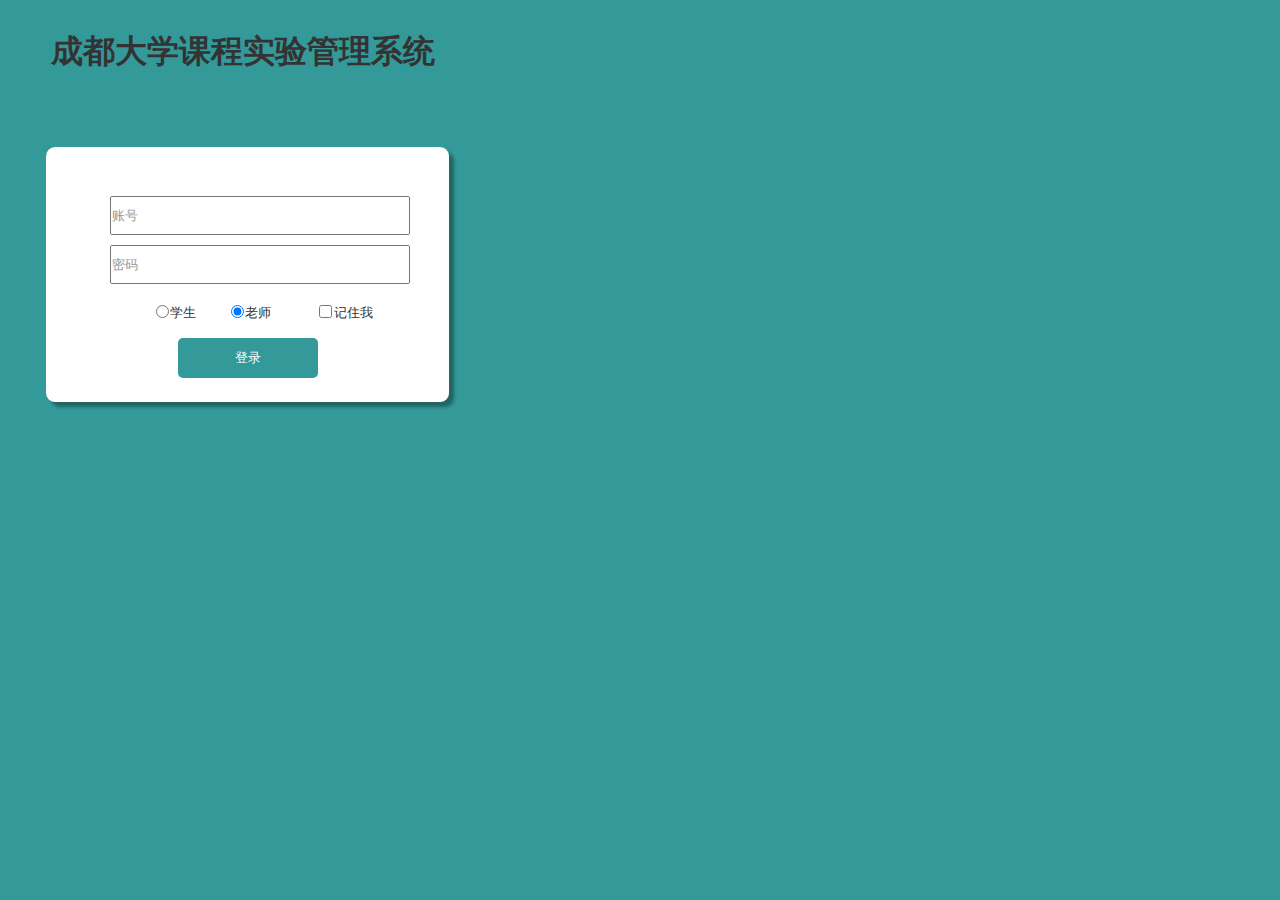
<file: test6/ui/index.html>
﻿<!DOCTYPE html>
<html>
  <head>
    <title>index</title>
    <meta http-equiv="X-UA-Compatible" content="IE=edge"/>
    <meta http-equiv="content-type" content="text/html; charset=utf-8"/>
    <meta name="apple-mobile-web-app-capable" content="yes"/>
    <link href="resources/css/jquery-ui-themes.css" type="text/css" rel="stylesheet"/>
    <link href="resources/css/axure_rp_page.css" type="text/css" rel="stylesheet"/>
    <link href="data/styles.css" type="text/css" rel="stylesheet"/>
    <link href="files/index/styles.css" type="text/css" rel="stylesheet"/>
    <script src="resources/scripts/jquery-1.7.1.min.js"></script>
    <script src="resources/scripts/jquery-ui-1.8.10.custom.min.js"></script>
    <script src="resources/scripts/prototypePre.js"></script>
    <script src="data/document.js"></script>
    <script src="resources/scripts/prototypePost.js"></script>
    <script src="files/index/data.js"></script>
    <script type="text/javascript">
      $axure.utils.getTransparentGifPath = function() { return 'resources/images/transparent.gif'; };
      $axure.utils.getOtherPath = function() { return 'resources/Other.html'; };
      $axure.utils.getReloadPath = function() { return 'resources/reload.html'; };
    </script>
  </head>
  <body>
    <div id="base" class="">

      <!-- Unnamed (矩形) -->
      <div id="u0" class="ax_default _一级标题">
        <div id="u0_div" class=""></div>
        <div id="u0_text" class="text ">
          <p><span>成都大学课程实验管理系统</span></p>
        </div>
      </div>

      <!-- Unnamed (矩形) -->
      <div id="u1" class="ax_default box_2">
        <img id="u1_img" class="img " src="images/index/u1.png"/>
      </div>

      <!-- Unnamed (单选按钮) -->
      <div id="u2" class="ax_default radio_button">
        <label for="u2_input" style="position: absolute; left: 0px;">
          <div id="u2_text" class="text ">
            <p><span>学生</span></p>
          </div>
        </label>
        <input id="u2_input" type="radio" value="radio" name="role"/>
      </div>

      <!-- Unnamed (单选按钮) -->
      <div id="u3" class="ax_default radio_button">
        <label for="u3_input" style="position: absolute; left: 0px;">
          <div id="u3_text" class="text ">
            <p><span>老师</span></p>
          </div>
        </label>
        <input id="u3_input" type="radio" value="radio" name="role" checked/>
      </div>

      <!-- Unnamed (矩形) -->
      <div id="u4" class="ax_default primary_button">
        <div id="u4_div" class=""></div>
        <div id="u4_text" class="text ">
          <p><span>登录</span></p>
        </div>
      </div>

      <!-- account (文本框) -->
      <div id="u5" class="ax_default text_field" data-label="account" title="链接">
        <input id="u5_input" type="text" value="" title="链接"/>
      </div>

      <!-- Unnamed (文本框) -->
      <div id="u6" class="ax_default text_field">
        <input id="u6_input" type="password" value=""/>
      </div>

      <!-- Unnamed (复选框) -->
      <div id="u7" class="ax_default checkbox">
        <label for="u7_input" style="position: absolute; left: 0px;">
          <div id="u7_text" class="text ">
            <p><span>记住我</span></p>
          </div>
        </label>
        <input id="u7_input" type="checkbox" value="checkbox"/>
      </div>
    </div>
  </body>
</html>
</file>
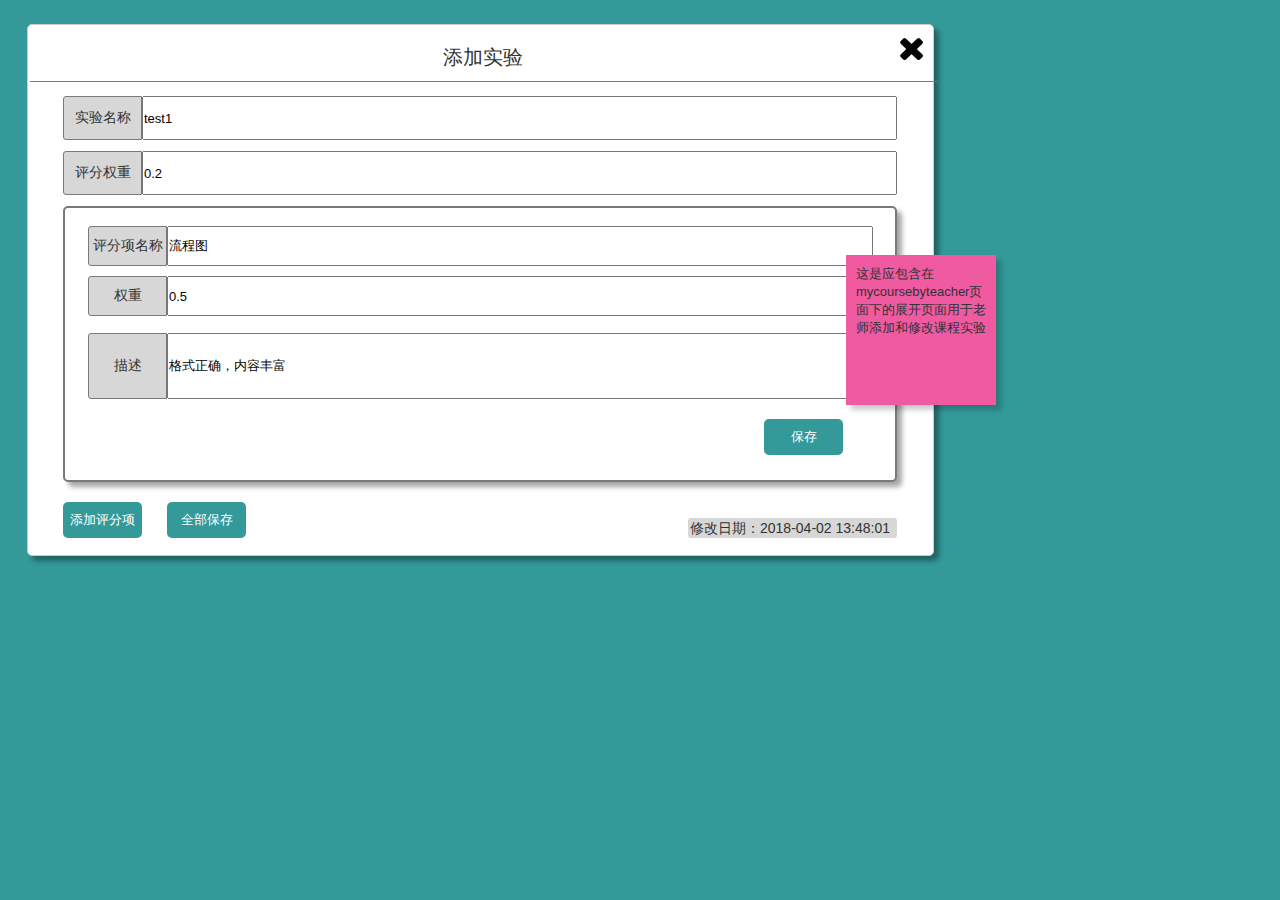
<file: test6/ui/addexperiment.html>
﻿<!DOCTYPE html>
<html>
  <head>
    <title>addexperiment</title>
    <meta http-equiv="X-UA-Compatible" content="IE=edge"/>
    <meta http-equiv="content-type" content="text/html; charset=utf-8"/>
    <meta name="apple-mobile-web-app-capable" content="yes"/>
    <link href="resources/css/jquery-ui-themes.css" type="text/css" rel="stylesheet"/>
    <link href="resources/css/axure_rp_page.css" type="text/css" rel="stylesheet"/>
    <link href="data/styles.css" type="text/css" rel="stylesheet"/>
    <link href="files/addexperiment/styles.css" type="text/css" rel="stylesheet"/>
    <script src="resources/scripts/jquery-1.7.1.min.js"></script>
    <script src="resources/scripts/jquery-ui-1.8.10.custom.min.js"></script>
    <script src="resources/scripts/prototypePre.js"></script>
    <script src="data/document.js"></script>
    <script src="resources/scripts/prototypePost.js"></script>
    <script src="files/addexperiment/data.js"></script>
    <script type="text/javascript">
      $axure.utils.getTransparentGifPath = function() { return 'resources/images/transparent.gif'; };
      $axure.utils.getOtherPath = function() { return 'resources/Other.html'; };
      $axure.utils.getReloadPath = function() { return 'resources/reload.html'; };
    </script>
  </head>
  <body>
    <div id="base" class="">

      <!-- Unnamed (矩形) -->
      <div id="u325" class="ax_default box_2">
        <div id="u325_div" class=""></div>
      </div>

      <!-- Unnamed (形状) -->
      <div id="u326" class="ax_default icon">
        <img id="u326_img" class="img " src="images/mycoursebystudent/u210.png"/>
      </div>

      <!-- Unnamed (矩形) -->
      <div id="u327" class="ax_default box_2">
        <div id="u327_div" class=""></div>
      </div>

      <!-- Unnamed (矩形) -->
      <div id="u328" class="ax_default label">
        <div id="u328_div" class=""></div>
        <div id="u328_text" class="text ">
          <p><span>描述</span></p>
        </div>
      </div>

      <!-- Unnamed (文本框) -->
      <div id="u329" class="ax_default text_field">
        <input id="u329_input" type="text" value="格式正确，内容丰富"/>
      </div>

      <!-- Unnamed (矩形) -->
      <div id="u330" class="ax_default label">
        <div id="u330_div" class=""></div>
        <div id="u330_text" class="text ">
          <p><span>修改日期：2018-04-02 13:48:01</span></p>
        </div>
      </div>

      <!-- Unnamed (矩形) -->
      <div id="u331" class="ax_default primary_button">
        <div id="u331_div" class=""></div>
        <div id="u331_text" class="text ">
          <p><span>保存</span></p>
        </div>
      </div>

      <!-- Unnamed (矩形) -->
      <div id="u332" class="ax_default label">
        <div id="u332_div" class=""></div>
        <div id="u332_text" class="text ">
          <p><span>实验名称</span></p>
        </div>
      </div>

      <!-- Unnamed (文本框) -->
      <div id="u333" class="ax_default text_field">
        <input id="u333_input" type="text" value="test1"/>
      </div>

      <!-- Unnamed (矩形) -->
      <div id="u334" class="ax_default label">
        <div id="u334_div" class=""></div>
        <div id="u334_text" class="text ">
          <p><span>评分权重</span></p>
        </div>
      </div>

      <!-- Unnamed (文本框) -->
      <div id="u335" class="ax_default text_field">
        <input id="u335_input" type="text" value="0.2"/>
      </div>

      <!-- Unnamed (水平线) -->
      <div id="u336" class="ax_default line">
        <img id="u336_img" class="img " src="images/addexperiment/u336.png"/>
      </div>

      <!-- Unnamed (矩形) -->
      <div id="u337" class="ax_default label">
        <div id="u337_div" class=""></div>
        <div id="u337_text" class="text ">
          <p><span>添加实验</span></p>
        </div>
      </div>

      <!-- Unnamed (矩形) -->
      <div id="u338" class="ax_default label">
        <div id="u338_div" class=""></div>
        <div id="u338_text" class="text ">
          <p><span>评分项名称</span></p>
        </div>
      </div>

      <!-- Unnamed (文本框) -->
      <div id="u339" class="ax_default text_field">
        <input id="u339_input" type="text" value="流程图"/>
      </div>

      <!-- Unnamed (矩形) -->
      <div id="u340" class="ax_default label">
        <div id="u340_div" class=""></div>
        <div id="u340_text" class="text ">
          <p><span>权重</span></p>
        </div>
      </div>

      <!-- Unnamed (文本框) -->
      <div id="u341" class="ax_default text_field">
        <input id="u341_input" type="text" value="0.5"/>
      </div>

      <!-- Unnamed (矩形) -->
      <div id="u342" class="ax_default primary_button">
        <div id="u342_div" class=""></div>
        <div id="u342_text" class="text ">
          <p><span>全部保存</span></p>
        </div>
      </div>

      <!-- Unnamed (矩形) -->
      <div id="u343" class="ax_default primary_button">
        <div id="u343_div" class=""></div>
        <div id="u343_text" class="text ">
          <p><span>添加评分项</span></p>
        </div>
      </div>

      <!-- Unnamed (矩形) -->
      <div id="u344" class="ax_default sticky_4">
        <div id="u344_div" class=""></div>
        <div id="u344_text" class="text ">
          <p><span>这是应包含在mycoursebyteacher页面下的展开页面用于老师添加和修改课程实验</span></p>
        </div>
      </div>
    </div>
  </body>
</html>
</file>
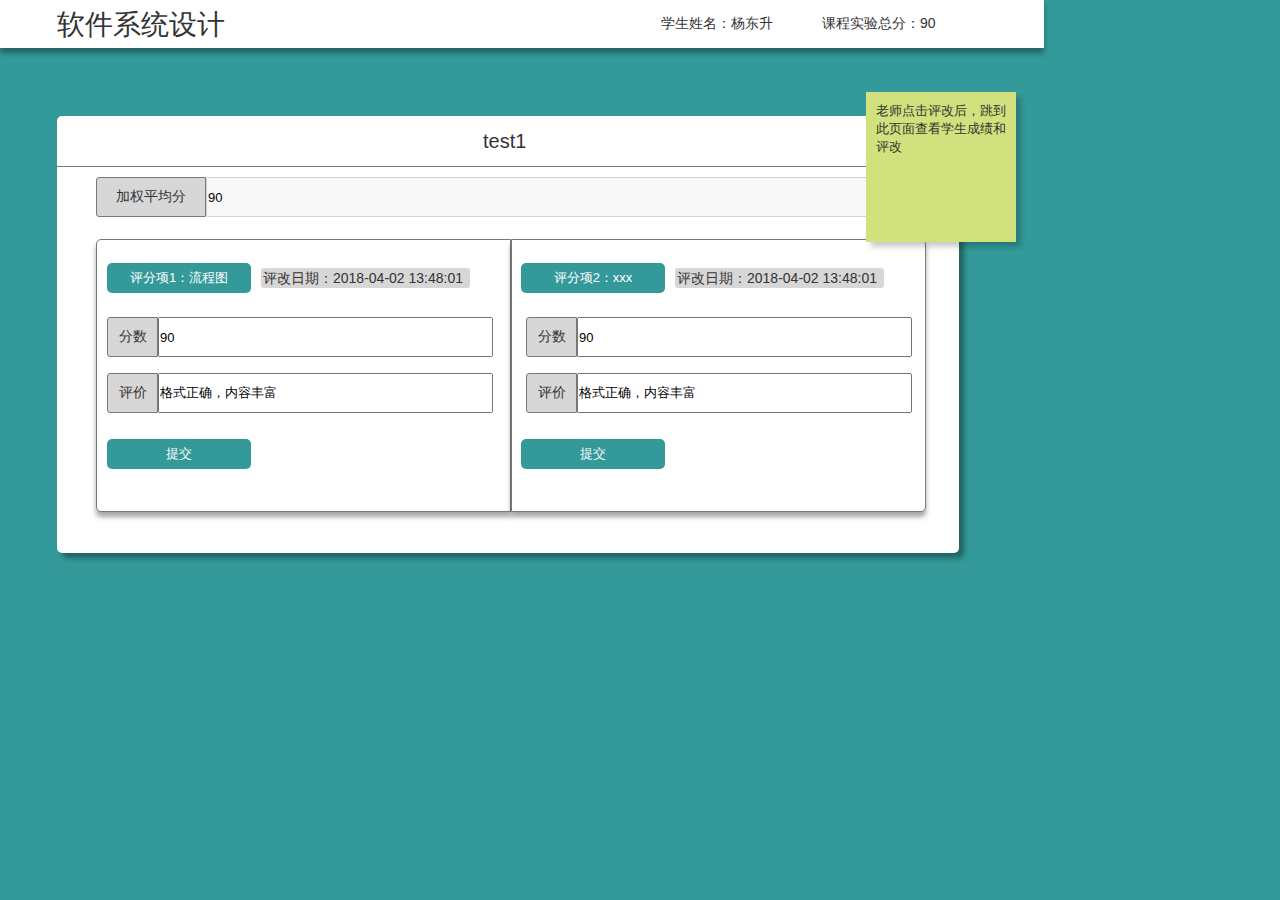
<file: test6/ui/memo.html>
﻿<!DOCTYPE html>
<html>
  <head>
    <title>memo</title>
    <meta http-equiv="X-UA-Compatible" content="IE=edge"/>
    <meta http-equiv="content-type" content="text/html; charset=utf-8"/>
    <meta name="apple-mobile-web-app-capable" content="yes"/>
    <link href="resources/css/jquery-ui-themes.css" type="text/css" rel="stylesheet"/>
    <link href="resources/css/axure_rp_page.css" type="text/css" rel="stylesheet"/>
    <link href="data/styles.css" type="text/css" rel="stylesheet"/>
    <link href="files/memo/styles.css" type="text/css" rel="stylesheet"/>
    <script src="resources/scripts/jquery-1.7.1.min.js"></script>
    <script src="resources/scripts/jquery-ui-1.8.10.custom.min.js"></script>
    <script src="resources/scripts/prototypePre.js"></script>
    <script src="data/document.js"></script>
    <script src="resources/scripts/prototypePost.js"></script>
    <script src="files/memo/data.js"></script>
    <script type="text/javascript">
      $axure.utils.getTransparentGifPath = function() { return 'resources/images/transparent.gif'; };
      $axure.utils.getOtherPath = function() { return 'resources/Other.html'; };
      $axure.utils.getReloadPath = function() { return 'resources/reload.html'; };
    </script>
  </head>
  <body>
    <div id="base" class="">

      <!-- Unnamed (矩形) -->
      <div id="u367" class="ax_default box_1">
        <div id="u367_div" class=""></div>
      </div>

      <!-- Unnamed (水平线) -->
      <div id="u368" class="ax_default line">
        <img id="u368_img" class="img " src="images/memo/u368.png"/>
      </div>

      <!-- Unnamed (矩形) -->
      <div id="u369" class="ax_default label">
        <div id="u369_div" class=""></div>
        <div id="u369_text" class="text ">
          <p><span>test1</span></p>
        </div>
      </div>

      <!-- Unnamed (矩形) -->
      <div id="u370" class="ax_default box_2">
        <div id="u370_div" class=""></div>
      </div>

      <!-- Unnamed (矩形) -->
      <div id="u371" class="ax_default label">
        <div id="u371_div" class=""></div>
        <div id="u371_text" class="text ">
          <p><span>软件系统设计</span></p>
        </div>
      </div>

      <!-- Unnamed (矩形) -->
      <div id="u372" class="ax_default box_2">
        <div id="u372_div" class=""></div>
      </div>

      <!-- Unnamed (矩形) -->
      <div id="u373" class="ax_default primary_button">
        <div id="u373_div" class=""></div>
        <div id="u373_text" class="text ">
          <p><span>评分项1：流程图</span></p>
        </div>
      </div>

      <!-- Unnamed (矩形) -->
      <div id="u374" class="ax_default box_2">
        <div id="u374_div" class=""></div>
      </div>

      <!-- Unnamed (矩形) -->
      <div id="u375" class="ax_default primary_button">
        <div id="u375_div" class=""></div>
        <div id="u375_text" class="text ">
          <p><span>评分项2：xxx</span></p>
        </div>
      </div>

      <!-- Unnamed (矩形) -->
      <div id="u376" class="ax_default label">
        <div id="u376_div" class=""></div>
        <div id="u376_text" class="text ">
          <p><span>分数</span></p>
        </div>
      </div>

      <!-- Unnamed (文本框) -->
      <div id="u377" class="ax_default text_field">
        <input id="u377_input" type="text" value="90"/>
      </div>

      <!-- Unnamed (矩形) -->
      <div id="u378" class="ax_default label">
        <div id="u378_div" class=""></div>
        <div id="u378_text" class="text ">
          <p><span>评价</span></p>
        </div>
      </div>

      <!-- Unnamed (文本框) -->
      <div id="u379" class="ax_default text_field">
        <input id="u379_input" type="text" value="格式正确，内容丰富"/>
      </div>

      <!-- Unnamed (矩形) -->
      <div id="u380" class="ax_default primary_button">
        <div id="u380_div" class=""></div>
        <div id="u380_text" class="text ">
          <p><span>提交</span></p>
        </div>
      </div>

      <!-- Unnamed (矩形) -->
      <div id="u381" class="ax_default primary_button">
        <div id="u381_div" class=""></div>
        <div id="u381_text" class="text ">
          <p><span>提交</span></p>
        </div>
      </div>

      <!-- Unnamed (矩形) -->
      <div id="u382" class="ax_default label">
        <div id="u382_div" class=""></div>
        <div id="u382_text" class="text ">
          <p><span>分数</span></p>
        </div>
      </div>

      <!-- Unnamed (文本框) -->
      <div id="u383" class="ax_default text_field">
        <input id="u383_input" type="text" value="90"/>
      </div>

      <!-- Unnamed (矩形) -->
      <div id="u384" class="ax_default label">
        <div id="u384_div" class=""></div>
        <div id="u384_text" class="text ">
          <p><span>评价</span></p>
        </div>
      </div>

      <!-- Unnamed (文本框) -->
      <div id="u385" class="ax_default text_field">
        <input id="u385_input" type="text" value="格式正确，内容丰富"/>
      </div>

      <!-- Unnamed (矩形) -->
      <div id="u386" class="ax_default label">
        <div id="u386_div" class=""></div>
        <div id="u386_text" class="text ">
          <p><span>加权平均分</span></p>
        </div>
      </div>

      <!-- Unnamed (文本框) -->
      <div id="u387" class="ax_default text_field">
        <input id="u387_input" type="text" value="90" disabled/>
      </div>

      <!-- Unnamed (矩形) -->
      <div id="u388" class="ax_default label">
        <div id="u388_div" class=""></div>
        <div id="u388_text" class="text ">
          <p><span>课程实验总分：90</span></p>
        </div>
      </div>

      <!-- Unnamed (矩形) -->
      <div id="u389" class="ax_default label">
        <div id="u389_div" class=""></div>
        <div id="u389_text" class="text ">
          <p><span>评改日期：2018-04-02 13:48:01</span></p>
        </div>
      </div>

      <!-- Unnamed (矩形) -->
      <div id="u390" class="ax_default label">
        <div id="u390_div" class=""></div>
        <div id="u390_text" class="text ">
          <p><span>评改日期：2018-04-02 13:48:01</span></p>
        </div>
      </div>

      <!-- Unnamed (矩形) -->
      <div id="u391" class="ax_default label">
        <div id="u391_div" class=""></div>
        <div id="u391_text" class="text ">
          <p><span>学生姓名：杨东升</span></p>
        </div>
      </div>

      <!-- Unnamed (矩形) -->
      <div id="u392" class="ax_default sticky_3">
        <div id="u392_div" class=""></div>
        <div id="u392_text" class="text ">
          <p><span>老师点击评改后，跳到此页面查看学生成绩和评改</span></p>
        </div>
      </div>
    </div>
  </body>
</html>
</file>
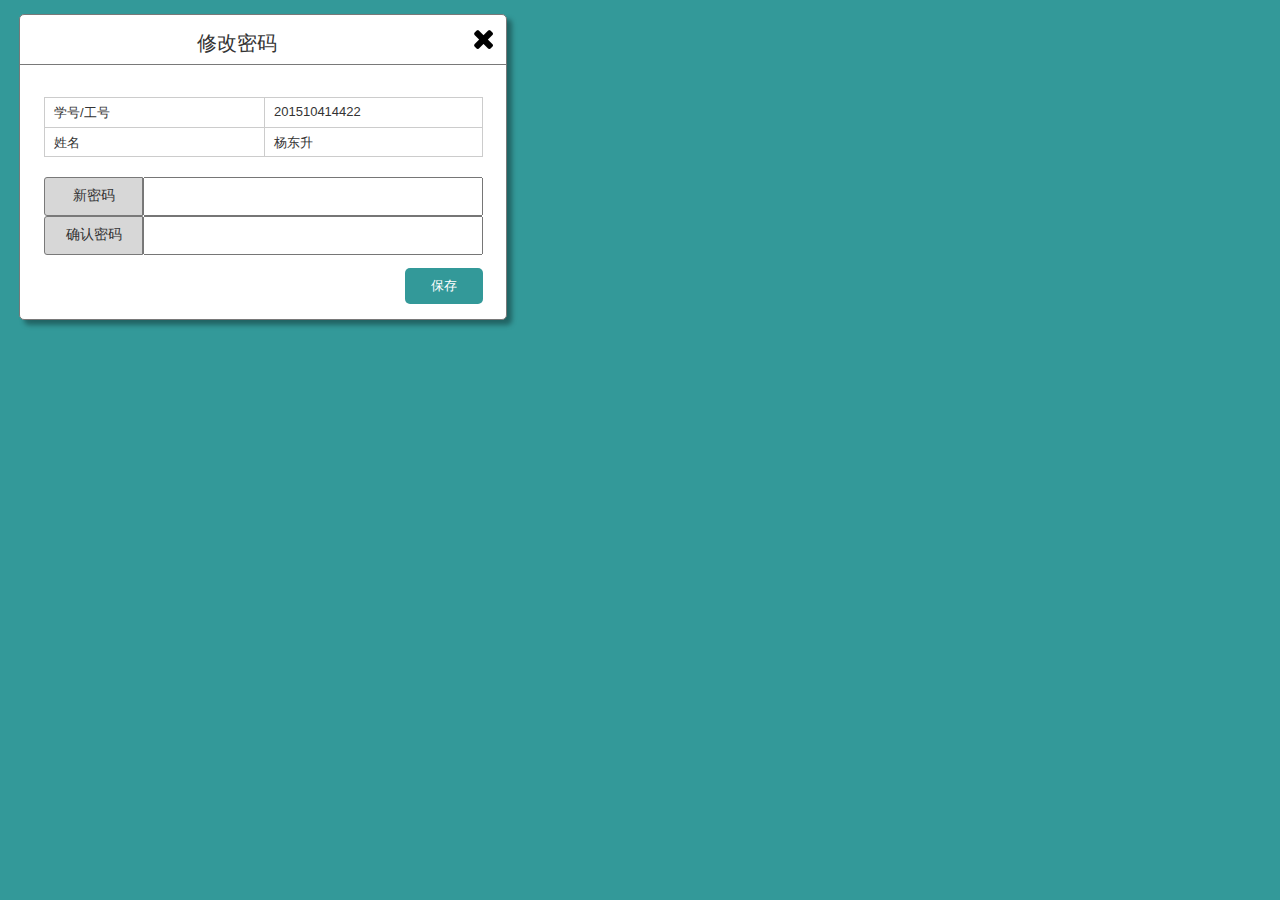
<file: test6/ui/modifypasswordpopwindow.html>
﻿<!DOCTYPE html>
<html>
  <head>
    <title>modifypasswordpopwindow</title>
    <meta http-equiv="X-UA-Compatible" content="IE=edge"/>
    <meta http-equiv="content-type" content="text/html; charset=utf-8"/>
    <meta name="apple-mobile-web-app-capable" content="yes"/>
    <link href="resources/css/jquery-ui-themes.css" type="text/css" rel="stylesheet"/>
    <link href="resources/css/axure_rp_page.css" type="text/css" rel="stylesheet"/>
    <link href="data/styles.css" type="text/css" rel="stylesheet"/>
    <link href="files/modifypasswordpopwindow/styles.css" type="text/css" rel="stylesheet"/>
    <script src="resources/scripts/jquery-1.7.1.min.js"></script>
    <script src="resources/scripts/jquery-ui-1.8.10.custom.min.js"></script>
    <script src="resources/scripts/prototypePre.js"></script>
    <script src="data/document.js"></script>
    <script src="resources/scripts/prototypePost.js"></script>
    <script src="files/modifypasswordpopwindow/data.js"></script>
    <script type="text/javascript">
      $axure.utils.getTransparentGifPath = function() { return 'resources/images/transparent.gif'; };
      $axure.utils.getOtherPath = function() { return 'resources/Other.html'; };
      $axure.utils.getReloadPath = function() { return 'resources/reload.html'; };
    </script>
  </head>
  <body>
    <div id="base" class="">

      <!-- Unnamed (矩形) -->
      <div id="u345" class="ax_default box_1">
        <div id="u345_div" class=""></div>
      </div>

      <!-- Unnamed (水平线) -->
      <div id="u346" class="ax_default line">
        <img id="u346_img" class="img " src="images/userinfopopwindow/u298.png"/>
      </div>

      <!-- Unnamed (矩形) -->
      <div id="u347" class="ax_default label">
        <div id="u347_div" class=""></div>
        <div id="u347_text" class="text ">
          <p><span>修改密码</span></p>
        </div>
      </div>

      <!-- Unnamed (形状) -->
      <div id="u348" class="ax_default icon">
        <img id="u348_img" class="img " src="images/userinfopopwindow/u300.png"/>
      </div>

      <!-- Unnamed (表格) -->
      <div id="u349" class="ax_default">

        <!-- Unnamed (单元格) -->
        <div id="u350" class="ax_default table_cell">
          <img id="u350_img" class="img " src="images/userinfopopwindow/u302.png"/>
          <div id="u350_text" class="text ">
            <p><span>学号/工号</span></p>
          </div>
        </div>

        <!-- Unnamed (单元格) -->
        <div id="u351" class="ax_default table_cell">
          <img id="u351_img" class="img " src="images/userinfopopwindow/u303.png"/>
          <div id="u351_text" class="text ">
            <p><span>201510414422</span></p>
          </div>
        </div>

        <!-- Unnamed (单元格) -->
        <div id="u352" class="ax_default table_cell">
          <img id="u352_img" class="img " src="images/userinfopopwindow/u310.png"/>
          <div id="u352_text" class="text ">
            <p><span>姓名</span></p>
          </div>
        </div>

        <!-- Unnamed (单元格) -->
        <div id="u353" class="ax_default table_cell">
          <img id="u353_img" class="img " src="images/userinfopopwindow/u311.png"/>
          <div id="u353_text" class="text ">
            <p><span>杨东升</span></p>
          </div>
        </div>
      </div>

      <!-- Unnamed (矩形) -->
      <div id="u354" class="ax_default label">
        <div id="u354_div" class=""></div>
        <div id="u354_text" class="text ">
          <p><span>新密码</span></p>
        </div>
      </div>

      <!-- Unnamed (文本框) -->
      <div id="u355" class="ax_default text_field">
        <input id="u355_input" type="password" value=""/>
      </div>

      <!-- Unnamed (矩形) -->
      <div id="u356" class="ax_default primary_button">
        <div id="u356_div" class=""></div>
        <div id="u356_text" class="text ">
          <p><span>保存</span></p>
        </div>
      </div>

      <!-- Unnamed (矩形) -->
      <div id="u357" class="ax_default label">
        <div id="u357_div" class=""></div>
        <div id="u357_text" class="text ">
          <p><span>确认密码</span></p>
        </div>
      </div>

      <!-- Unnamed (文本框) -->
      <div id="u358" class="ax_default text_field">
        <input id="u358_input" type="password" value=""/>
      </div>
    </div>
  </body>
</html>
</file>
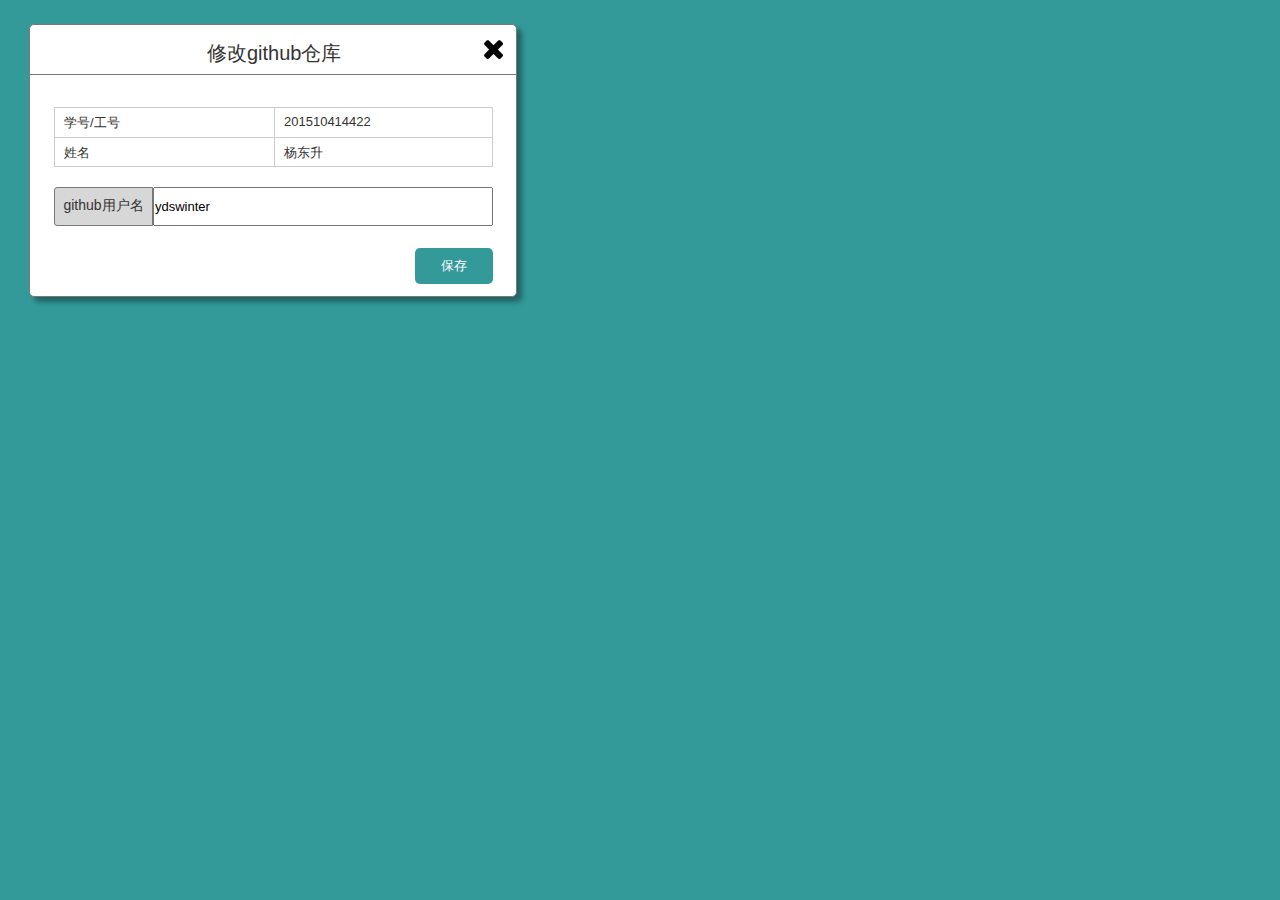
<file: test6/ui/modifyrepositorypopwindow.html>
﻿<!DOCTYPE html>
<html>
  <head>
    <title>modifyrepositorypopwindow</title>
    <meta http-equiv="X-UA-Compatible" content="IE=edge"/>
    <meta http-equiv="content-type" content="text/html; charset=utf-8"/>
    <meta name="apple-mobile-web-app-capable" content="yes"/>
    <link href="resources/css/jquery-ui-themes.css" type="text/css" rel="stylesheet"/>
    <link href="resources/css/axure_rp_page.css" type="text/css" rel="stylesheet"/>
    <link href="data/styles.css" type="text/css" rel="stylesheet"/>
    <link href="files/modifyrepositorypopwindow/styles.css" type="text/css" rel="stylesheet"/>
    <script src="resources/scripts/jquery-1.7.1.min.js"></script>
    <script src="resources/scripts/jquery-ui-1.8.10.custom.min.js"></script>
    <script src="resources/scripts/prototypePre.js"></script>
    <script src="data/document.js"></script>
    <script src="resources/scripts/prototypePost.js"></script>
    <script src="files/modifyrepositorypopwindow/data.js"></script>
    <script type="text/javascript">
      $axure.utils.getTransparentGifPath = function() { return 'resources/images/transparent.gif'; };
      $axure.utils.getOtherPath = function() { return 'resources/Other.html'; };
      $axure.utils.getReloadPath = function() { return 'resources/reload.html'; };
    </script>
  </head>
  <body>
    <div id="base" class="">

      <!-- Unnamed (矩形) -->
      <div id="u313" class="ax_default box_1">
        <div id="u313_div" class=""></div>
      </div>

      <!-- Unnamed (水平线) -->
      <div id="u314" class="ax_default line">
        <img id="u314_img" class="img " src="images/userinfopopwindow/u298.png"/>
      </div>

      <!-- Unnamed (矩形) -->
      <div id="u315" class="ax_default label">
        <div id="u315_div" class=""></div>
        <div id="u315_text" class="text ">
          <p><span>修改github仓库</span></p>
        </div>
      </div>

      <!-- Unnamed (形状) -->
      <div id="u316" class="ax_default icon">
        <img id="u316_img" class="img " src="images/userinfopopwindow/u300.png"/>
      </div>

      <!-- Unnamed (表格) -->
      <div id="u317" class="ax_default">

        <!-- Unnamed (单元格) -->
        <div id="u318" class="ax_default table_cell">
          <img id="u318_img" class="img " src="images/userinfopopwindow/u302.png"/>
          <div id="u318_text" class="text ">
            <p><span>学号/工号</span></p>
          </div>
        </div>

        <!-- Unnamed (单元格) -->
        <div id="u319" class="ax_default table_cell">
          <img id="u319_img" class="img " src="images/userinfopopwindow/u303.png"/>
          <div id="u319_text" class="text ">
            <p><span>201510414422</span></p>
          </div>
        </div>

        <!-- Unnamed (单元格) -->
        <div id="u320" class="ax_default table_cell">
          <img id="u320_img" class="img " src="images/userinfopopwindow/u310.png"/>
          <div id="u320_text" class="text ">
            <p><span>姓名</span></p>
          </div>
        </div>

        <!-- Unnamed (单元格) -->
        <div id="u321" class="ax_default table_cell">
          <img id="u321_img" class="img " src="images/userinfopopwindow/u311.png"/>
          <div id="u321_text" class="text ">
            <p><span>杨东升</span></p>
          </div>
        </div>
      </div>

      <!-- Unnamed (矩形) -->
      <div id="u322" class="ax_default label">
        <div id="u322_div" class=""></div>
        <div id="u322_text" class="text ">
          <p><span>github用户名</span></p>
        </div>
      </div>

      <!-- Unnamed (文本框) -->
      <div id="u323" class="ax_default text_field">
        <input id="u323_input" type="text" value="ydswinter"/>
      </div>

      <!-- Unnamed (矩形) -->
      <div id="u324" class="ax_default primary_button">
        <div id="u324_div" class=""></div>
        <div id="u324_text" class="text ">
          <p><span>保存</span></p>
        </div>
      </div>
    </div>
  </body>
</html>
</file>
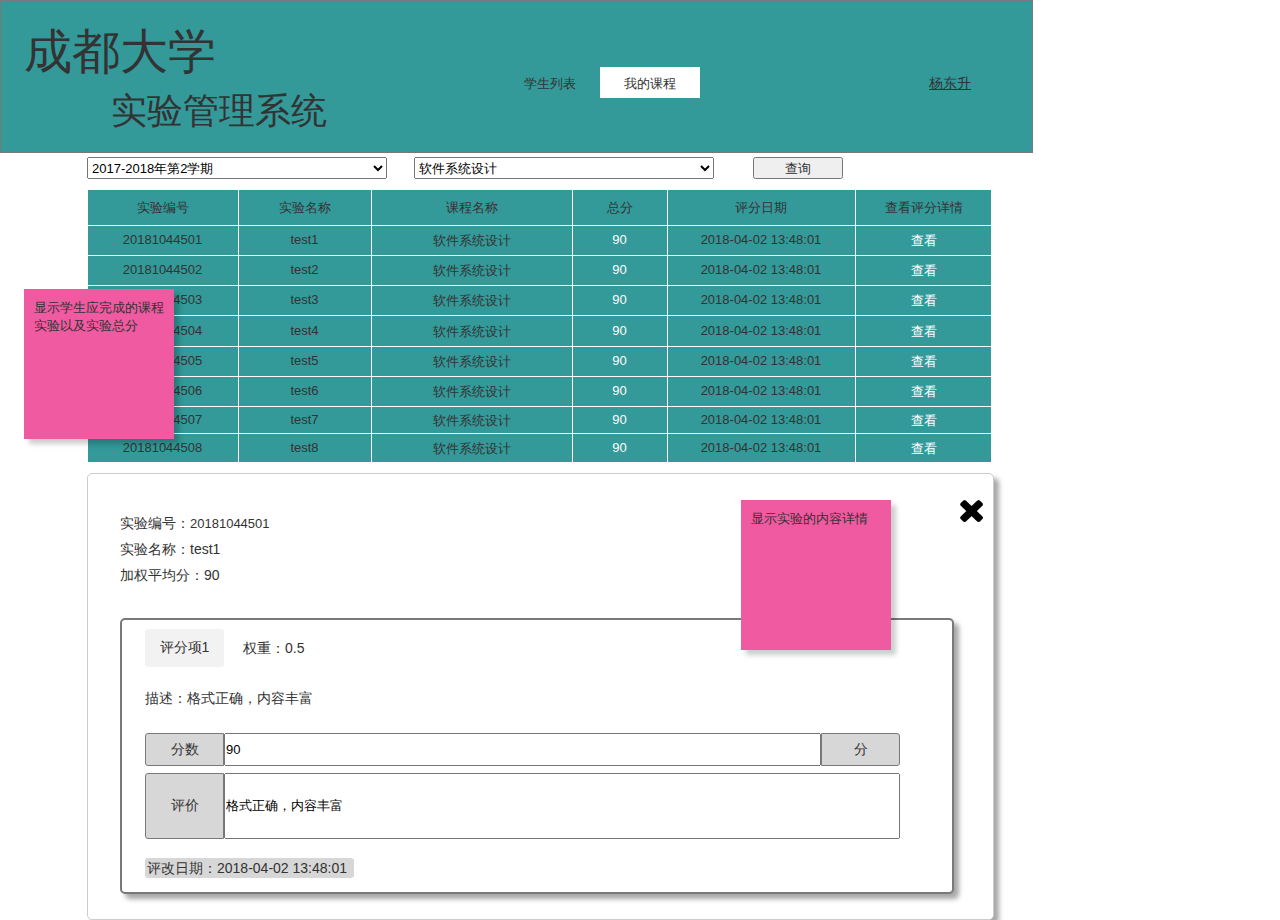
<file: test6/ui/mycoursebystudent.html>
﻿<!DOCTYPE html>
<html>
  <head>
    <title>mycoursebystudent</title>
    <meta http-equiv="X-UA-Compatible" content="IE=edge"/>
    <meta http-equiv="content-type" content="text/html; charset=utf-8"/>
    <meta name="apple-mobile-web-app-capable" content="yes"/>
    <link href="resources/css/jquery-ui-themes.css" type="text/css" rel="stylesheet"/>
    <link href="resources/css/axure_rp_page.css" type="text/css" rel="stylesheet"/>
    <link href="data/styles.css" type="text/css" rel="stylesheet"/>
    <link href="files/mycoursebystudent/styles.css" type="text/css" rel="stylesheet"/>
    <script src="resources/scripts/jquery-1.7.1.min.js"></script>
    <script src="resources/scripts/jquery-ui-1.8.10.custom.min.js"></script>
    <script src="resources/scripts/prototypePre.js"></script>
    <script src="data/document.js"></script>
    <script src="resources/scripts/prototypePost.js"></script>
    <script src="files/mycoursebystudent/data.js"></script>
    <script type="text/javascript">
      $axure.utils.getTransparentGifPath = function() { return 'resources/images/transparent.gif'; };
      $axure.utils.getOtherPath = function() { return 'resources/Other.html'; };
      $axure.utils.getReloadPath = function() { return 'resources/reload.html'; };
    </script>
  </head>
  <body>
    <div id="base" class="">

      <!-- Unnamed (矩形) -->
      <div id="u144" class="ax_default flow_shape">
        <div id="u144_div" class=""></div>
      </div>

      <!-- Unnamed (矩形) -->
      <div id="u145" class="ax_default label">
        <div id="u145_div" class=""></div>
        <div id="u145_text" class="text ">
          <p><span>实验管理系统</span></p>
        </div>
      </div>

      <!-- Unnamed (矩形) -->
      <div id="u146" class="ax_default label">
        <div id="u146_div" class=""></div>
        <div id="u146_text" class="text ">
          <p><span>成都大学</span></p>
        </div>
      </div>

      <!-- Unnamed (菜单) -->
      <div id="u147" class="ax_default">
        <img id="u147_menu" class="img " src="images/studentlistbystudent/u11_menu.png" alt="u147_menu"/>

        <!-- Unnamed (表格) -->
        <div id="u148" class="ax_default">

          <!-- Unnamed (Menu Item) -->
          <div id="u149" class="ax_default menu_item">
            <img id="u149_img" class="img " src="images/studentlistbystudent/u14.png"/>
            <div id="u149_text" class="text ">
              <p><span>学生列表</span></p>
            </div>
          </div>

          <!-- Unnamed (Menu Item) -->
          <div id="u150" class="ax_default menu_item">
            <img id="u150_img" class="img " src="images/studentlistbystudent/u13.png"/>
            <div id="u150_text" class="text ">
              <p><span>我的课程</span></p>
            </div>
          </div>
        </div>
      </div>

      <!-- Unnamed (表格) -->
      <div id="u151" class="ax_default">

        <!-- Unnamed (单元格) -->
        <div id="u152" class="ax_default table_cell">
          <img id="u152_img" class="img " src="images/mycoursebystudent/u152.png"/>
          <div id="u152_text" class="text ">
            <p><span>实验编号</span></p>
          </div>
        </div>

        <!-- Unnamed (单元格) -->
        <div id="u153" class="ax_default table_cell">
          <img id="u153_img" class="img " src="images/mycoursebystudent/u153.png"/>
          <div id="u153_text" class="text ">
            <p><span>实验名称</span></p>
          </div>
        </div>

        <!-- Unnamed (单元格) -->
        <div id="u154" class="ax_default table_cell">
          <img id="u154_img" class="img " src="images/mycoursebystudent/u154.png"/>
          <div id="u154_text" class="text ">
            <p><span>课程名称</span></p>
          </div>
        </div>

        <!-- Unnamed (单元格) -->
        <div id="u155" class="ax_default table_cell">
          <img id="u155_img" class="img " src="images/mycoursebystudent/u155.png"/>
          <div id="u155_text" class="text ">
            <p><span>总分</span></p>
          </div>
        </div>

        <!-- Unnamed (单元格) -->
        <div id="u156" class="ax_default table_cell">
          <img id="u156_img" class="img " src="images/mycoursebystudent/u156.png"/>
          <div id="u156_text" class="text ">
            <p><span>评分日期</span></p>
          </div>
        </div>

        <!-- Unnamed (单元格) -->
        <div id="u157" class="ax_default table_cell">
          <img id="u157_img" class="img " src="images/mycoursebystudent/u157.png"/>
          <div id="u157_text" class="text ">
            <p><span>查看评分详情</span></p>
          </div>
        </div>

        <!-- Unnamed (单元格) -->
        <div id="u158" class="ax_default table_cell">
          <img id="u158_img" class="img " src="images/mycoursebystudent/u158.png"/>
          <div id="u158_text" class="text ">
            <p><span>20181044501</span></p>
          </div>
        </div>

        <!-- Unnamed (单元格) -->
        <div id="u159" class="ax_default table_cell">
          <img id="u159_img" class="img " src="images/mycoursebystudent/u159.png"/>
          <div id="u159_text" class="text ">
            <p><span>test1</span></p>
          </div>
        </div>

        <!-- Unnamed (单元格) -->
        <div id="u160" class="ax_default table_cell">
          <img id="u160_img" class="img " src="images/mycoursebystudent/u160.png"/>
          <div id="u160_text" class="text ">
            <p><span>软件系统设计</span></p>
          </div>
        </div>

        <!-- Unnamed (单元格) -->
        <div id="u161" class="ax_default table_cell">
          <img id="u161_img" class="img " src="images/mycoursebystudent/u161.png"/>
          <div id="u161_text" class="text ">
            <p><span>90</span></p>
          </div>
        </div>

        <!-- Unnamed (单元格) -->
        <div id="u162" class="ax_default table_cell">
          <img id="u162_img" class="img " src="images/mycoursebystudent/u162.png"/>
          <div id="u162_text" class="text ">
            <p><span>2018-04-02 13:48:01</span></p>
          </div>
        </div>

        <!-- Unnamed (单元格) -->
        <div id="u163" class="ax_default table_cell">
          <img id="u163_img" class="img " src="images/mycoursebystudent/u163.png"/>
          <div id="u163_text" class="text ">
            <p><span>查看</span></p>
          </div>
        </div>

        <!-- Unnamed (单元格) -->
        <div id="u164" class="ax_default table_cell">
          <img id="u164_img" class="img " src="images/mycoursebystudent/u158.png"/>
          <div id="u164_text" class="text ">
            <p><span>20181044502</span></p>
          </div>
        </div>

        <!-- Unnamed (单元格) -->
        <div id="u165" class="ax_default table_cell">
          <img id="u165_img" class="img " src="images/mycoursebystudent/u159.png"/>
          <div id="u165_text" class="text ">
            <p><span>test2</span></p>
          </div>
        </div>

        <!-- Unnamed (单元格) -->
        <div id="u166" class="ax_default table_cell">
          <img id="u166_img" class="img " src="images/mycoursebystudent/u160.png"/>
          <div id="u166_text" class="text ">
            <p><span>软件系统设计</span></p>
          </div>
        </div>

        <!-- Unnamed (单元格) -->
        <div id="u167" class="ax_default table_cell">
          <img id="u167_img" class="img " src="images/mycoursebystudent/u161.png"/>
          <div id="u167_text" class="text ">
            <p><span>90</span></p>
          </div>
        </div>

        <!-- Unnamed (单元格) -->
        <div id="u168" class="ax_default table_cell">
          <img id="u168_img" class="img " src="images/mycoursebystudent/u162.png"/>
          <div id="u168_text" class="text ">
            <p><span>2018-04-02 13:48:01</span></p>
          </div>
        </div>

        <!-- Unnamed (单元格) -->
        <div id="u169" class="ax_default table_cell">
          <img id="u169_img" class="img " src="images/mycoursebystudent/u163.png"/>
          <div id="u169_text" class="text ">
            <p><span>查看</span></p>
          </div>
        </div>

        <!-- Unnamed (单元格) -->
        <div id="u170" class="ax_default table_cell">
          <img id="u170_img" class="img " src="images/mycoursebystudent/u158.png"/>
          <div id="u170_text" class="text ">
            <p><span>20181044503</span></p>
          </div>
        </div>

        <!-- Unnamed (单元格) -->
        <div id="u171" class="ax_default table_cell">
          <img id="u171_img" class="img " src="images/mycoursebystudent/u159.png"/>
          <div id="u171_text" class="text ">
            <p><span>test3</span></p>
          </div>
        </div>

        <!-- Unnamed (单元格) -->
        <div id="u172" class="ax_default table_cell">
          <img id="u172_img" class="img " src="images/mycoursebystudent/u160.png"/>
          <div id="u172_text" class="text ">
            <p><span>软件系统设计</span></p>
          </div>
        </div>

        <!-- Unnamed (单元格) -->
        <div id="u173" class="ax_default table_cell">
          <img id="u173_img" class="img " src="images/mycoursebystudent/u161.png"/>
          <div id="u173_text" class="text ">
            <p><span>90</span></p>
          </div>
        </div>

        <!-- Unnamed (单元格) -->
        <div id="u174" class="ax_default table_cell">
          <img id="u174_img" class="img " src="images/mycoursebystudent/u162.png"/>
          <div id="u174_text" class="text ">
            <p><span>2018-04-02 13:48:01</span></p>
          </div>
        </div>

        <!-- Unnamed (单元格) -->
        <div id="u175" class="ax_default table_cell">
          <img id="u175_img" class="img " src="images/mycoursebystudent/u163.png"/>
          <div id="u175_text" class="text ">
            <p><span>查看</span></p>
          </div>
        </div>

        <!-- Unnamed (单元格) -->
        <div id="u176" class="ax_default table_cell">
          <img id="u176_img" class="img " src="images/mycoursebystudent/u176.png"/>
          <div id="u176_text" class="text ">
            <p><span>20181044504</span></p>
          </div>
        </div>

        <!-- Unnamed (单元格) -->
        <div id="u177" class="ax_default table_cell">
          <img id="u177_img" class="img " src="images/mycoursebystudent/u177.png"/>
          <div id="u177_text" class="text ">
            <p><span>test4</span></p>
          </div>
        </div>

        <!-- Unnamed (单元格) -->
        <div id="u178" class="ax_default table_cell">
          <img id="u178_img" class="img " src="images/mycoursebystudent/u178.png"/>
          <div id="u178_text" class="text ">
            <p><span>软件系统设计</span></p>
          </div>
        </div>

        <!-- Unnamed (单元格) -->
        <div id="u179" class="ax_default table_cell">
          <img id="u179_img" class="img " src="images/mycoursebystudent/u179.png"/>
          <div id="u179_text" class="text ">
            <p><span>90</span></p>
          </div>
        </div>

        <!-- Unnamed (单元格) -->
        <div id="u180" class="ax_default table_cell">
          <img id="u180_img" class="img " src="images/mycoursebystudent/u180.png"/>
          <div id="u180_text" class="text ">
            <p><span>2018-04-02 13:48:01</span></p>
          </div>
        </div>

        <!-- Unnamed (单元格) -->
        <div id="u181" class="ax_default table_cell">
          <img id="u181_img" class="img " src="images/mycoursebystudent/u181.png"/>
          <div id="u181_text" class="text ">
            <p><span>查看</span></p>
          </div>
        </div>

        <!-- Unnamed (单元格) -->
        <div id="u182" class="ax_default table_cell">
          <img id="u182_img" class="img " src="images/mycoursebystudent/u158.png"/>
          <div id="u182_text" class="text ">
            <p><span>20181044505</span></p>
          </div>
        </div>

        <!-- Unnamed (单元格) -->
        <div id="u183" class="ax_default table_cell">
          <img id="u183_img" class="img " src="images/mycoursebystudent/u159.png"/>
          <div id="u183_text" class="text ">
            <p><span>test5</span></p>
          </div>
        </div>

        <!-- Unnamed (单元格) -->
        <div id="u184" class="ax_default table_cell">
          <img id="u184_img" class="img " src="images/mycoursebystudent/u160.png"/>
          <div id="u184_text" class="text ">
            <p><span>软件系统设计</span></p>
          </div>
        </div>

        <!-- Unnamed (单元格) -->
        <div id="u185" class="ax_default table_cell">
          <img id="u185_img" class="img " src="images/mycoursebystudent/u161.png"/>
          <div id="u185_text" class="text ">
            <p><span>90</span></p>
          </div>
        </div>

        <!-- Unnamed (单元格) -->
        <div id="u186" class="ax_default table_cell">
          <img id="u186_img" class="img " src="images/mycoursebystudent/u162.png"/>
          <div id="u186_text" class="text ">
            <p><span>2018-04-02 13:48:01</span></p>
          </div>
        </div>

        <!-- Unnamed (单元格) -->
        <div id="u187" class="ax_default table_cell">
          <img id="u187_img" class="img " src="images/mycoursebystudent/u163.png"/>
          <div id="u187_text" class="text ">
            <p><span>查看</span></p>
          </div>
        </div>

        <!-- Unnamed (单元格) -->
        <div id="u188" class="ax_default table_cell">
          <img id="u188_img" class="img " src="images/mycoursebystudent/u158.png"/>
          <div id="u188_text" class="text ">
            <p><span>20181044506</span></p>
          </div>
        </div>

        <!-- Unnamed (单元格) -->
        <div id="u189" class="ax_default table_cell">
          <img id="u189_img" class="img " src="images/mycoursebystudent/u159.png"/>
          <div id="u189_text" class="text ">
            <p><span>test6</span></p>
          </div>
        </div>

        <!-- Unnamed (单元格) -->
        <div id="u190" class="ax_default table_cell">
          <img id="u190_img" class="img " src="images/mycoursebystudent/u160.png"/>
          <div id="u190_text" class="text ">
            <p><span>软件系统设计</span></p>
          </div>
        </div>

        <!-- Unnamed (单元格) -->
        <div id="u191" class="ax_default table_cell">
          <img id="u191_img" class="img " src="images/mycoursebystudent/u161.png"/>
          <div id="u191_text" class="text ">
            <p><span>90</span></p>
          </div>
        </div>

        <!-- Unnamed (单元格) -->
        <div id="u192" class="ax_default table_cell">
          <img id="u192_img" class="img " src="images/mycoursebystudent/u162.png"/>
          <div id="u192_text" class="text ">
            <p><span>2018-04-02 13:48:01</span></p>
          </div>
        </div>

        <!-- Unnamed (单元格) -->
        <div id="u193" class="ax_default table_cell">
          <img id="u193_img" class="img " src="images/mycoursebystudent/u163.png"/>
          <div id="u193_text" class="text ">
            <p><span>查看</span></p>
          </div>
        </div>

        <!-- Unnamed (单元格) -->
        <div id="u194" class="ax_default table_cell">
          <img id="u194_img" class="img " src="images/mycoursebystudent/u194.png"/>
          <div id="u194_text" class="text ">
            <p><span>20181044507</span></p>
          </div>
        </div>

        <!-- Unnamed (单元格) -->
        <div id="u195" class="ax_default table_cell">
          <img id="u195_img" class="img " src="images/mycoursebystudent/u195.png"/>
          <div id="u195_text" class="text ">
            <p><span>test7</span></p>
          </div>
        </div>

        <!-- Unnamed (单元格) -->
        <div id="u196" class="ax_default table_cell">
          <img id="u196_img" class="img " src="images/mycoursebystudent/u196.png"/>
          <div id="u196_text" class="text ">
            <p><span>软件系统设计</span></p>
          </div>
        </div>

        <!-- Unnamed (单元格) -->
        <div id="u197" class="ax_default table_cell">
          <img id="u197_img" class="img " src="images/mycoursebystudent/u197.png"/>
          <div id="u197_text" class="text ">
            <p><span>90</span></p>
          </div>
        </div>

        <!-- Unnamed (单元格) -->
        <div id="u198" class="ax_default table_cell">
          <img id="u198_img" class="img " src="images/mycoursebystudent/u198.png"/>
          <div id="u198_text" class="text ">
            <p><span>2018-04-02 13:48:01</span></p>
          </div>
        </div>

        <!-- Unnamed (单元格) -->
        <div id="u199" class="ax_default table_cell">
          <img id="u199_img" class="img " src="images/mycoursebystudent/u199.png"/>
          <div id="u199_text" class="text ">
            <p><span>查看</span></p>
          </div>
        </div>

        <!-- Unnamed (单元格) -->
        <div id="u200" class="ax_default table_cell">
          <img id="u200_img" class="img " src="images/mycoursebystudent/u200.png"/>
          <div id="u200_text" class="text ">
            <p><span>20181044508</span></p>
          </div>
        </div>

        <!-- Unnamed (单元格) -->
        <div id="u201" class="ax_default table_cell">
          <img id="u201_img" class="img " src="images/mycoursebystudent/u201.png"/>
          <div id="u201_text" class="text ">
            <p><span>test8</span></p>
          </div>
        </div>

        <!-- Unnamed (单元格) -->
        <div id="u202" class="ax_default table_cell">
          <img id="u202_img" class="img " src="images/mycoursebystudent/u202.png"/>
          <div id="u202_text" class="text ">
            <p><span>软件系统设计</span></p>
          </div>
        </div>

        <!-- Unnamed (单元格) -->
        <div id="u203" class="ax_default table_cell">
          <img id="u203_img" class="img " src="images/mycoursebystudent/u203.png"/>
          <div id="u203_text" class="text ">
            <p><span>90</span></p>
          </div>
        </div>

        <!-- Unnamed (单元格) -->
        <div id="u204" class="ax_default table_cell">
          <img id="u204_img" class="img " src="images/mycoursebystudent/u204.png"/>
          <div id="u204_text" class="text ">
            <p><span>2018-04-02 13:48:01</span></p>
          </div>
        </div>

        <!-- Unnamed (单元格) -->
        <div id="u205" class="ax_default table_cell">
          <img id="u205_img" class="img " src="images/mycoursebystudent/u205.png"/>
          <div id="u205_text" class="text ">
            <p><span>查看</span></p>
          </div>
        </div>
      </div>

      <!-- Unnamed (下拉列表框) -->
      <div id="u206" class="ax_default droplist">
        <select id="u206_input">
          <option selected value="2017-2018年第2学期">2017-2018年第2学期</option>
          <option value="2017-2018年第1学期">2017-2018年第1学期</option>
          <option value="2016-2017年第2学期">2016-2017年第2学期</option>
          <option value="2016-2017年第1学期">2016-2017年第1学期</option>
          <option value="2015-2016年第2学期">2015-2016年第2学期</option>
          <option value="2015-2016年第1学期">2015-2016年第1学期</option>
        </select>
      </div>

      <!-- Unnamed (下拉列表框) -->
      <div id="u207" class="ax_default droplist">
        <select id="u207_input">
          <option selected value="软件系统设计">软件系统设计</option>
          <option value="linux程序设计">linux程序设计</option>
          <option value="移动开发技术">移动开发技术</option>
          <option value="IT新技术">IT新技术</option>
          <option value="web开发技术">web开发技术</option>
        </select>
      </div>

      <!-- Unnamed (提交按钮) -->
      <div id="u208" class="ax_default html_button">
        <input id="u208_input" type="submit" value="查询"/>
      </div>

      <!-- Unnamed (矩形) -->
      <div id="u209" class="ax_default box_2">
        <div id="u209_div" class=""></div>
      </div>

      <!-- Unnamed (形状) -->
      <div id="u210" class="ax_default icon">
        <img id="u210_img" class="img " src="images/mycoursebystudent/u210.png"/>
      </div>

      <!-- Unnamed (矩形) -->
      <div id="u211" class="ax_default label">
        <div id="u211_div" class=""></div>
        <div id="u211_text" class="text ">
          <p style="font-size:13px;"><span style="font-size:14px;">实验编号：</span><span>20181044501</span></p>
        </div>
      </div>

      <!-- Unnamed (矩形) -->
      <div id="u212" class="ax_default label">
        <div id="u212_div" class=""></div>
        <div id="u212_text" class="text ">
          <p><span>实验名称：test1</span></p>
        </div>
      </div>

      <!-- Unnamed (矩形) -->
      <div id="u213" class="ax_default box_2">
        <div id="u213_div" class=""></div>
      </div>

      <!-- Unnamed (矩形) -->
      <div id="u214" class="ax_default label">
        <div id="u214_div" class=""></div>
        <div id="u214_text" class="text ">
          <p><span>评分项1</span></p>
        </div>
      </div>

      <!-- Unnamed (矩形) -->
      <div id="u215" class="ax_default label">
        <div id="u215_div" class=""></div>
        <div id="u215_text" class="text ">
          <p><span>分数</span></p>
        </div>
      </div>

      <!-- Unnamed (矩形) -->
      <div id="u216" class="ax_default label">
        <div id="u216_div" class=""></div>
        <div id="u216_text" class="text ">
          <p><span>分</span></p>
        </div>
      </div>

      <!-- Unnamed (文本框) -->
      <div id="u217" class="ax_default text_field">
        <input id="u217_input" type="text" value="90"/>
      </div>

      <!-- Unnamed (矩形) -->
      <div id="u218" class="ax_default label">
        <div id="u218_div" class=""></div>
        <div id="u218_text" class="text ">
          <p><span>评价</span></p>
        </div>
      </div>

      <!-- Unnamed (文本框) -->
      <div id="u219" class="ax_default text_field">
        <input id="u219_input" type="text" value="格式正确，内容丰富"/>
      </div>

      <!-- Unnamed (矩形) -->
      <div id="u220" class="ax_default label">
        <div id="u220_div" class=""></div>
        <div id="u220_text" class="text ">
          <p><span>加权平均分：90</span></p>
        </div>
      </div>

      <!-- Unnamed (矩形) -->
      <div id="u221" class="ax_default label">
        <div id="u221_div" class=""></div>
        <div id="u221_text" class="text ">
          <p><span>权重：0.5</span></p>
        </div>
      </div>

      <!-- Unnamed (矩形) -->
      <div id="u222" class="ax_default label">
        <div id="u222_div" class=""></div>
        <div id="u222_text" class="text ">
          <p><span>评改日期：2018-04-02 13:48:01</span></p>
        </div>
      </div>

      <!-- Unnamed (矩形) -->
      <div id="u223" class="ax_default label">
        <div id="u223_div" class=""></div>
        <div id="u223_text" class="text ">
          <p><span>描述：格式正确，内容丰富</span></p>
        </div>
      </div>

      <!-- Unnamed (矩形) -->
      <div id="u224" class="ax_default label">
        <div id="u224_div" class=""></div>
        <div id="u224_text" class="text ">
          <p><span style="text-decoration:underline;">杨东升</span></p>
        </div>
      </div>

      <!-- Unnamed (矩形) -->
      <div id="u225" class="ax_default sticky_4">
        <div id="u225_div" class=""></div>
        <div id="u225_text" class="text ">
          <p><span>显示学生应完成的课程实验以及实验总分</span></p>
        </div>
      </div>

      <!-- Unnamed (矩形) -->
      <div id="u226" class="ax_default sticky_4">
        <div id="u226_div" class=""></div>
        <div id="u226_text" class="text ">
          <p><span>显示实验的内容详情</span></p>
        </div>
      </div>
    </div>
  </body>
</html>
</file>
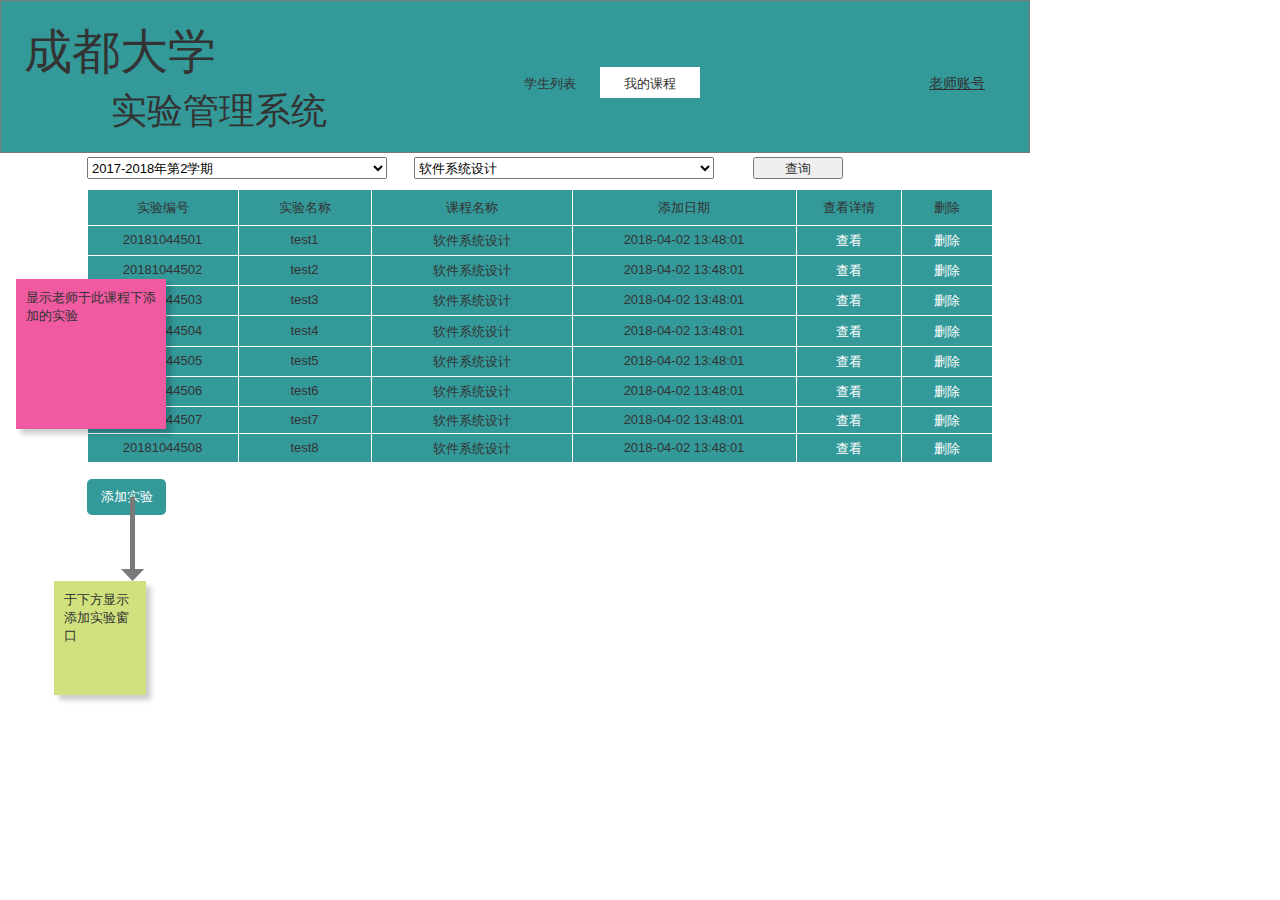
<file: test6/ui/mycoursebyteacher.html>
﻿<!DOCTYPE html>
<html>
  <head>
    <title>mycoursebyteacher</title>
    <meta http-equiv="X-UA-Compatible" content="IE=edge"/>
    <meta http-equiv="content-type" content="text/html; charset=utf-8"/>
    <meta name="apple-mobile-web-app-capable" content="yes"/>
    <link href="resources/css/jquery-ui-themes.css" type="text/css" rel="stylesheet"/>
    <link href="resources/css/axure_rp_page.css" type="text/css" rel="stylesheet"/>
    <link href="data/styles.css" type="text/css" rel="stylesheet"/>
    <link href="files/mycoursebyteacher/styles.css" type="text/css" rel="stylesheet"/>
    <script src="resources/scripts/jquery-1.7.1.min.js"></script>
    <script src="resources/scripts/jquery-ui-1.8.10.custom.min.js"></script>
    <script src="resources/scripts/prototypePre.js"></script>
    <script src="data/document.js"></script>
    <script src="resources/scripts/prototypePost.js"></script>
    <script src="files/mycoursebyteacher/data.js"></script>
    <script type="text/javascript">
      $axure.utils.getTransparentGifPath = function() { return 'resources/images/transparent.gif'; };
      $axure.utils.getOtherPath = function() { return 'resources/Other.html'; };
      $axure.utils.getReloadPath = function() { return 'resources/reload.html'; };
    </script>
  </head>
  <body>
    <div id="base" class="">

      <!-- Unnamed (矩形) -->
      <div id="u227" class="ax_default flow_shape">
        <div id="u227_div" class=""></div>
      </div>

      <!-- Unnamed (矩形) -->
      <div id="u228" class="ax_default label">
        <div id="u228_div" class=""></div>
        <div id="u228_text" class="text ">
          <p><span>实验管理系统</span></p>
        </div>
      </div>

      <!-- Unnamed (矩形) -->
      <div id="u229" class="ax_default label">
        <div id="u229_div" class=""></div>
        <div id="u229_text" class="text ">
          <p><span>成都大学</span></p>
        </div>
      </div>

      <!-- Unnamed (菜单) -->
      <div id="u230" class="ax_default">
        <img id="u230_menu" class="img " src="images/studentlistbystudent/u11_menu.png" alt="u230_menu"/>

        <!-- Unnamed (表格) -->
        <div id="u231" class="ax_default">

          <!-- Unnamed (Menu Item) -->
          <div id="u232" class="ax_default menu_item">
            <img id="u232_img" class="img " src="images/studentlistbystudent/u14.png"/>
            <div id="u232_text" class="text ">
              <p><span>学生列表</span></p>
            </div>
          </div>

          <!-- Unnamed (Menu Item) -->
          <div id="u233" class="ax_default menu_item">
            <img id="u233_img" class="img " src="images/studentlistbystudent/u13.png"/>
            <div id="u233_text" class="text ">
              <p><span>我的课程</span></p>
            </div>
          </div>
        </div>
      </div>

      <!-- Unnamed (表格) -->
      <div id="u234" class="ax_default">

        <!-- Unnamed (单元格) -->
        <div id="u235" class="ax_default table_cell">
          <img id="u235_img" class="img " src="images/mycoursebystudent/u152.png"/>
          <div id="u235_text" class="text ">
            <p><span>实验编号</span></p>
          </div>
        </div>

        <!-- Unnamed (单元格) -->
        <div id="u236" class="ax_default table_cell">
          <img id="u236_img" class="img " src="images/mycoursebystudent/u153.png"/>
          <div id="u236_text" class="text ">
            <p><span>实验名称</span></p>
          </div>
        </div>

        <!-- Unnamed (单元格) -->
        <div id="u237" class="ax_default table_cell">
          <img id="u237_img" class="img " src="images/mycoursebystudent/u154.png"/>
          <div id="u237_text" class="text ">
            <p><span>课程名称</span></p>
          </div>
        </div>

        <!-- Unnamed (单元格) -->
        <div id="u238" class="ax_default table_cell">
          <img id="u238_img" class="img " src="images/mycoursebyteacher/u238.png"/>
          <div id="u238_text" class="text ">
            <p><span>添加日期</span></p>
          </div>
        </div>

        <!-- Unnamed (单元格) -->
        <div id="u239" class="ax_default table_cell">
          <img id="u239_img" class="img " src="images/mycoursebyteacher/u239.png"/>
          <div id="u239_text" class="text ">
            <p><span>查看详情</span></p>
          </div>
        </div>

        <!-- Unnamed (单元格) -->
        <div id="u240" class="ax_default table_cell">
          <img id="u240_img" class="img " src="images/mycoursebyteacher/u240.png"/>
          <div id="u240_text" class="text ">
            <p><span>删除</span></p>
          </div>
        </div>

        <!-- Unnamed (单元格) -->
        <div id="u241" class="ax_default table_cell">
          <img id="u241_img" class="img " src="images/mycoursebystudent/u158.png"/>
          <div id="u241_text" class="text ">
            <p><span>20181044501</span></p>
          </div>
        </div>

        <!-- Unnamed (单元格) -->
        <div id="u242" class="ax_default table_cell">
          <img id="u242_img" class="img " src="images/mycoursebystudent/u159.png"/>
          <div id="u242_text" class="text ">
            <p><span>test1</span></p>
          </div>
        </div>

        <!-- Unnamed (单元格) -->
        <div id="u243" class="ax_default table_cell">
          <img id="u243_img" class="img " src="images/mycoursebystudent/u160.png"/>
          <div id="u243_text" class="text ">
            <p><span>软件系统设计</span></p>
          </div>
        </div>

        <!-- Unnamed (单元格) -->
        <div id="u244" class="ax_default table_cell">
          <img id="u244_img" class="img " src="images/mycoursebyteacher/u244.png"/>
          <div id="u244_text" class="text ">
            <p><span>2018-04-02 13:48:01</span></p>
          </div>
        </div>

        <!-- Unnamed (单元格) -->
        <div id="u245" class="ax_default table_cell">
          <img id="u245_img" class="img " src="images/mycoursebyteacher/u245.png"/>
          <div id="u245_text" class="text ">
            <p><span>查看</span></p>
          </div>
        </div>

        <!-- Unnamed (单元格) -->
        <div id="u246" class="ax_default table_cell">
          <img id="u246_img" class="img " src="images/mycoursebyteacher/u246.png"/>
          <div id="u246_text" class="text ">
            <p><span>删除</span></p>
          </div>
        </div>

        <!-- Unnamed (单元格) -->
        <div id="u247" class="ax_default table_cell">
          <img id="u247_img" class="img " src="images/mycoursebystudent/u158.png"/>
          <div id="u247_text" class="text ">
            <p><span>20181044502</span></p>
          </div>
        </div>

        <!-- Unnamed (单元格) -->
        <div id="u248" class="ax_default table_cell">
          <img id="u248_img" class="img " src="images/mycoursebystudent/u159.png"/>
          <div id="u248_text" class="text ">
            <p><span>test2</span></p>
          </div>
        </div>

        <!-- Unnamed (单元格) -->
        <div id="u249" class="ax_default table_cell">
          <img id="u249_img" class="img " src="images/mycoursebystudent/u160.png"/>
          <div id="u249_text" class="text ">
            <p><span>软件系统设计</span></p>
          </div>
        </div>

        <!-- Unnamed (单元格) -->
        <div id="u250" class="ax_default table_cell">
          <img id="u250_img" class="img " src="images/mycoursebyteacher/u244.png"/>
          <div id="u250_text" class="text ">
            <p><span>2018-04-02 13:48:01</span></p>
          </div>
        </div>

        <!-- Unnamed (单元格) -->
        <div id="u251" class="ax_default table_cell">
          <img id="u251_img" class="img " src="images/mycoursebyteacher/u245.png"/>
          <div id="u251_text" class="text ">
            <p><span>查看</span></p>
          </div>
        </div>

        <!-- Unnamed (单元格) -->
        <div id="u252" class="ax_default table_cell">
          <img id="u252_img" class="img " src="images/mycoursebyteacher/u246.png"/>
          <div id="u252_text" class="text ">
            <p><span>删除</span></p>
          </div>
        </div>

        <!-- Unnamed (单元格) -->
        <div id="u253" class="ax_default table_cell">
          <img id="u253_img" class="img " src="images/mycoursebystudent/u158.png"/>
          <div id="u253_text" class="text ">
            <p><span>20181044503</span></p>
          </div>
        </div>

        <!-- Unnamed (单元格) -->
        <div id="u254" class="ax_default table_cell">
          <img id="u254_img" class="img " src="images/mycoursebystudent/u159.png"/>
          <div id="u254_text" class="text ">
            <p><span>test3</span></p>
          </div>
        </div>

        <!-- Unnamed (单元格) -->
        <div id="u255" class="ax_default table_cell">
          <img id="u255_img" class="img " src="images/mycoursebystudent/u160.png"/>
          <div id="u255_text" class="text ">
            <p><span>软件系统设计</span></p>
          </div>
        </div>

        <!-- Unnamed (单元格) -->
        <div id="u256" class="ax_default table_cell">
          <img id="u256_img" class="img " src="images/mycoursebyteacher/u244.png"/>
          <div id="u256_text" class="text ">
            <p><span>2018-04-02 13:48:01</span></p>
          </div>
        </div>

        <!-- Unnamed (单元格) -->
        <div id="u257" class="ax_default table_cell">
          <img id="u257_img" class="img " src="images/mycoursebyteacher/u245.png"/>
          <div id="u257_text" class="text ">
            <p><span>查看</span></p>
          </div>
        </div>

        <!-- Unnamed (单元格) -->
        <div id="u258" class="ax_default table_cell">
          <img id="u258_img" class="img " src="images/mycoursebyteacher/u246.png"/>
          <div id="u258_text" class="text ">
            <p><span>删除</span></p>
          </div>
        </div>

        <!-- Unnamed (单元格) -->
        <div id="u259" class="ax_default table_cell">
          <img id="u259_img" class="img " src="images/mycoursebystudent/u176.png"/>
          <div id="u259_text" class="text ">
            <p><span>20181044504</span></p>
          </div>
        </div>

        <!-- Unnamed (单元格) -->
        <div id="u260" class="ax_default table_cell">
          <img id="u260_img" class="img " src="images/mycoursebystudent/u177.png"/>
          <div id="u260_text" class="text ">
            <p><span>test4</span></p>
          </div>
        </div>

        <!-- Unnamed (单元格) -->
        <div id="u261" class="ax_default table_cell">
          <img id="u261_img" class="img " src="images/mycoursebystudent/u178.png"/>
          <div id="u261_text" class="text ">
            <p><span>软件系统设计</span></p>
          </div>
        </div>

        <!-- Unnamed (单元格) -->
        <div id="u262" class="ax_default table_cell">
          <img id="u262_img" class="img " src="images/mycoursebyteacher/u262.png"/>
          <div id="u262_text" class="text ">
            <p><span>2018-04-02 13:48:01</span></p>
          </div>
        </div>

        <!-- Unnamed (单元格) -->
        <div id="u263" class="ax_default table_cell">
          <img id="u263_img" class="img " src="images/mycoursebyteacher/u263.png"/>
          <div id="u263_text" class="text ">
            <p><span>查看</span></p>
          </div>
        </div>

        <!-- Unnamed (单元格) -->
        <div id="u264" class="ax_default table_cell">
          <img id="u264_img" class="img " src="images/mycoursebyteacher/u264.png"/>
          <div id="u264_text" class="text ">
            <p><span>删除</span></p>
          </div>
        </div>

        <!-- Unnamed (单元格) -->
        <div id="u265" class="ax_default table_cell">
          <img id="u265_img" class="img " src="images/mycoursebystudent/u158.png"/>
          <div id="u265_text" class="text ">
            <p><span>20181044505</span></p>
          </div>
        </div>

        <!-- Unnamed (单元格) -->
        <div id="u266" class="ax_default table_cell">
          <img id="u266_img" class="img " src="images/mycoursebystudent/u159.png"/>
          <div id="u266_text" class="text ">
            <p><span>test5</span></p>
          </div>
        </div>

        <!-- Unnamed (单元格) -->
        <div id="u267" class="ax_default table_cell">
          <img id="u267_img" class="img " src="images/mycoursebystudent/u160.png"/>
          <div id="u267_text" class="text ">
            <p><span>软件系统设计</span></p>
          </div>
        </div>

        <!-- Unnamed (单元格) -->
        <div id="u268" class="ax_default table_cell">
          <img id="u268_img" class="img " src="images/mycoursebyteacher/u244.png"/>
          <div id="u268_text" class="text ">
            <p><span>2018-04-02 13:48:01</span></p>
          </div>
        </div>

        <!-- Unnamed (单元格) -->
        <div id="u269" class="ax_default table_cell">
          <img id="u269_img" class="img " src="images/mycoursebyteacher/u245.png"/>
          <div id="u269_text" class="text ">
            <p><span>查看</span></p>
          </div>
        </div>

        <!-- Unnamed (单元格) -->
        <div id="u270" class="ax_default table_cell">
          <img id="u270_img" class="img " src="images/mycoursebyteacher/u246.png"/>
          <div id="u270_text" class="text ">
            <p><span>删除</span></p>
          </div>
        </div>

        <!-- Unnamed (单元格) -->
        <div id="u271" class="ax_default table_cell">
          <img id="u271_img" class="img " src="images/mycoursebystudent/u158.png"/>
          <div id="u271_text" class="text ">
            <p><span>20181044506</span></p>
          </div>
        </div>

        <!-- Unnamed (单元格) -->
        <div id="u272" class="ax_default table_cell">
          <img id="u272_img" class="img " src="images/mycoursebystudent/u159.png"/>
          <div id="u272_text" class="text ">
            <p><span>test6</span></p>
          </div>
        </div>

        <!-- Unnamed (单元格) -->
        <div id="u273" class="ax_default table_cell">
          <img id="u273_img" class="img " src="images/mycoursebystudent/u160.png"/>
          <div id="u273_text" class="text ">
            <p><span>软件系统设计</span></p>
          </div>
        </div>

        <!-- Unnamed (单元格) -->
        <div id="u274" class="ax_default table_cell">
          <img id="u274_img" class="img " src="images/mycoursebyteacher/u244.png"/>
          <div id="u274_text" class="text ">
            <p><span>2018-04-02 13:48:01</span></p>
          </div>
        </div>

        <!-- Unnamed (单元格) -->
        <div id="u275" class="ax_default table_cell">
          <img id="u275_img" class="img " src="images/mycoursebyteacher/u245.png"/>
          <div id="u275_text" class="text ">
            <p><span>查看</span></p>
          </div>
        </div>

        <!-- Unnamed (单元格) -->
        <div id="u276" class="ax_default table_cell">
          <img id="u276_img" class="img " src="images/mycoursebyteacher/u246.png"/>
          <div id="u276_text" class="text ">
            <p><span>删除</span></p>
          </div>
        </div>

        <!-- Unnamed (单元格) -->
        <div id="u277" class="ax_default table_cell">
          <img id="u277_img" class="img " src="images/mycoursebystudent/u194.png"/>
          <div id="u277_text" class="text ">
            <p><span>20181044507</span></p>
          </div>
        </div>

        <!-- Unnamed (单元格) -->
        <div id="u278" class="ax_default table_cell">
          <img id="u278_img" class="img " src="images/mycoursebystudent/u195.png"/>
          <div id="u278_text" class="text ">
            <p><span>test7</span></p>
          </div>
        </div>

        <!-- Unnamed (单元格) -->
        <div id="u279" class="ax_default table_cell">
          <img id="u279_img" class="img " src="images/mycoursebystudent/u196.png"/>
          <div id="u279_text" class="text ">
            <p><span>软件系统设计</span></p>
          </div>
        </div>

        <!-- Unnamed (单元格) -->
        <div id="u280" class="ax_default table_cell">
          <img id="u280_img" class="img " src="images/mycoursebyteacher/u280.png"/>
          <div id="u280_text" class="text ">
            <p><span>2018-04-02 13:48:01</span></p>
          </div>
        </div>

        <!-- Unnamed (单元格) -->
        <div id="u281" class="ax_default table_cell">
          <img id="u281_img" class="img " src="images/mycoursebyteacher/u281.png"/>
          <div id="u281_text" class="text ">
            <p><span>查看</span></p>
          </div>
        </div>

        <!-- Unnamed (单元格) -->
        <div id="u282" class="ax_default table_cell">
          <img id="u282_img" class="img " src="images/mycoursebyteacher/u282.png"/>
          <div id="u282_text" class="text ">
            <p><span>删除</span></p>
          </div>
        </div>

        <!-- Unnamed (单元格) -->
        <div id="u283" class="ax_default table_cell">
          <img id="u283_img" class="img " src="images/mycoursebystudent/u200.png"/>
          <div id="u283_text" class="text ">
            <p><span>20181044508</span></p>
          </div>
        </div>

        <!-- Unnamed (单元格) -->
        <div id="u284" class="ax_default table_cell">
          <img id="u284_img" class="img " src="images/mycoursebystudent/u201.png"/>
          <div id="u284_text" class="text ">
            <p><span>test8</span></p>
          </div>
        </div>

        <!-- Unnamed (单元格) -->
        <div id="u285" class="ax_default table_cell">
          <img id="u285_img" class="img " src="images/mycoursebystudent/u202.png"/>
          <div id="u285_text" class="text ">
            <p><span>软件系统设计</span></p>
          </div>
        </div>

        <!-- Unnamed (单元格) -->
        <div id="u286" class="ax_default table_cell">
          <img id="u286_img" class="img " src="images/mycoursebyteacher/u286.png"/>
          <div id="u286_text" class="text ">
            <p><span>2018-04-02 13:48:01</span></p>
          </div>
        </div>

        <!-- Unnamed (单元格) -->
        <div id="u287" class="ax_default table_cell">
          <img id="u287_img" class="img " src="images/mycoursebyteacher/u287.png"/>
          <div id="u287_text" class="text ">
            <p><span>查看</span></p>
          </div>
        </div>

        <!-- Unnamed (单元格) -->
        <div id="u288" class="ax_default table_cell">
          <img id="u288_img" class="img " src="images/mycoursebyteacher/u288.png"/>
          <div id="u288_text" class="text ">
            <p><span>删除</span></p>
          </div>
        </div>
      </div>

      <!-- Unnamed (下拉列表框) -->
      <div id="u289" class="ax_default droplist">
        <select id="u289_input">
          <option selected value="2017-2018年第2学期">2017-2018年第2学期</option>
          <option value="2017-2018年第1学期">2017-2018年第1学期</option>
          <option value="2016-2017年第2学期">2016-2017年第2学期</option>
          <option value="2016-2017年第1学期">2016-2017年第1学期</option>
          <option value="2015-2016年第2学期">2015-2016年第2学期</option>
          <option value="2015-2016年第1学期">2015-2016年第1学期</option>
        </select>
      </div>

      <!-- Unnamed (下拉列表框) -->
      <div id="u290" class="ax_default droplist">
        <select id="u290_input">
          <option selected value="软件系统设计">软件系统设计</option>
          <option value="linux程序设计">linux程序设计</option>
          <option value="移动开发技术">移动开发技术</option>
          <option value="IT新技术">IT新技术</option>
          <option value="web开发技术">web开发技术</option>
        </select>
      </div>

      <!-- Unnamed (提交按钮) -->
      <div id="u291" class="ax_default html_button">
        <input id="u291_input" type="submit" value="查询"/>
      </div>

      <!-- Unnamed (矩形) -->
      <div id="u292" class="ax_default label">
        <div id="u292_div" class=""></div>
        <div id="u292_text" class="text ">
          <p><span style="text-decoration:underline;">老师账号</span></p>
        </div>
      </div>

      <!-- Unnamed (矩形) -->
      <div id="u293" class="ax_default primary_button">
        <div id="u293_div" class=""></div>
        <div id="u293_text" class="text ">
          <p><span>添加实验</span></p>
        </div>
      </div>

      <!-- Unnamed (矩形) -->
      <div id="u294" class="ax_default sticky_4">
        <div id="u294_div" class=""></div>
        <div id="u294_text" class="text ">
          <p><span>显示老师于此课程下添加的实验</span></p>
        </div>
      </div>

      <!-- Unnamed (垂直线) -->
      <div id="u295" class="ax_default arrow">
        <img id="u295_img" class="img " src="images/mycoursebyteacher/u295.png"/>
      </div>

      <!-- Unnamed (矩形) -->
      <div id="u296" class="ax_default sticky_3">
        <div id="u296_div" class=""></div>
        <div id="u296_text" class="text ">
          <p><span>于下方显示添加实验窗口</span></p>
        </div>
      </div>
    </div>
  </body>
</html>
</file>
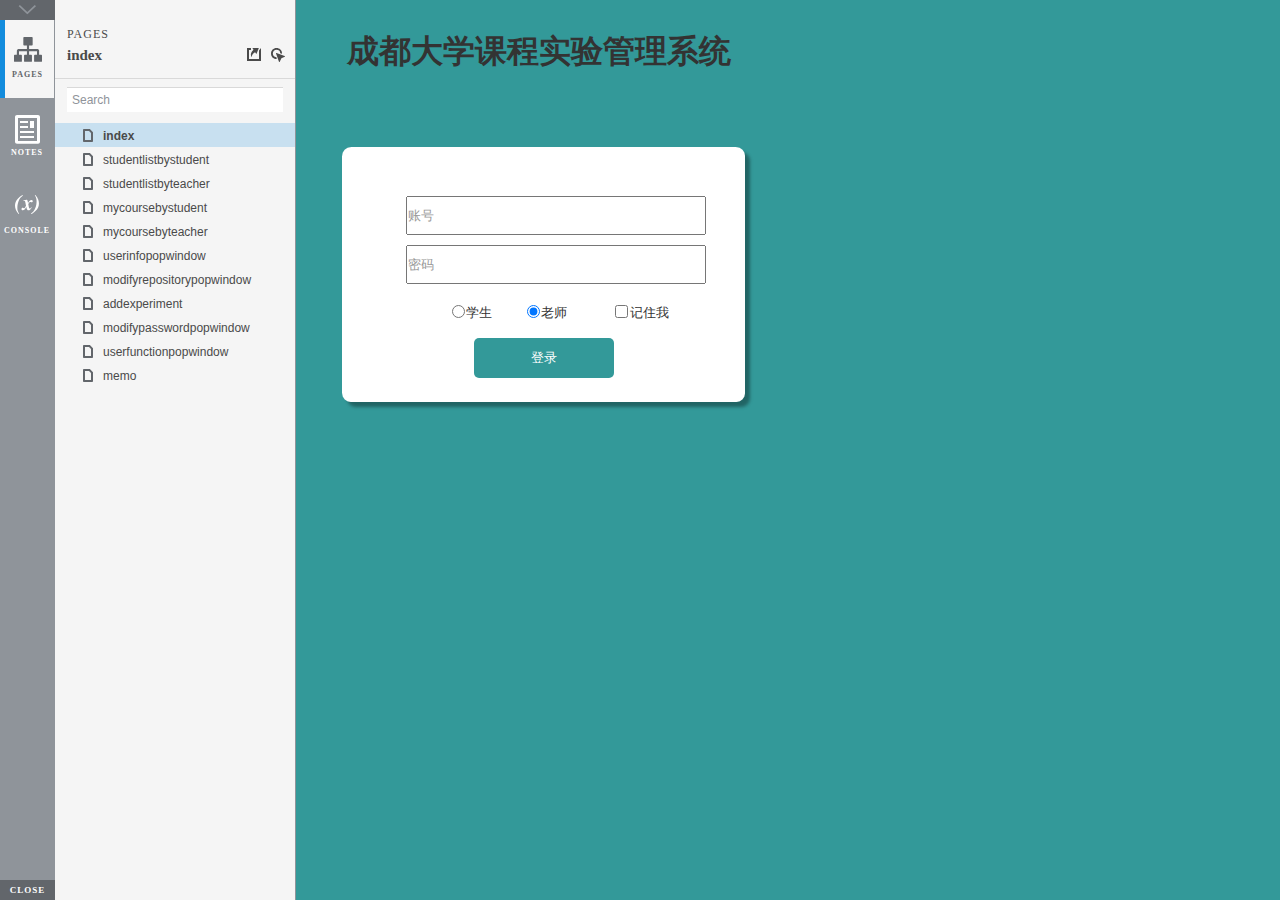
<file: test6/ui/start.html>
<!DOCTYPE html>
<html xmlns="http://www.w3.org/1999/xhtml" xml:lang="en" lang="en">
<head>
    <title>Untitled Document</title>
    <meta http-equiv="X-UA-Compatible" content="IE=edge"/>
    <meta http-equiv="content-type" content="text/html; charset=utf-8" />
    <meta name="viewport" content="width=device-width, initial-scale=1.0" />
    <meta name="apple-mobile-web-app-capable" content="yes" />
    <link type="text/css" href="resources/css/reset.css" rel="Stylesheet" />
    <link type="text/css" href="resources/css/default.css" rel="Stylesheet" />
    <!--<link href='https://fonts.googleapis.com/css?family=Nunito:300' rel='stylesheet' type='text/css'>-->

    <script type="text/javascript">
        if (location.href.toString().indexOf('file://localhost/') == 0) {
            location.href = location.href.toString().replace('file://localhost/', 'file:///');
        }
    </script>

    <!-- 8.0.0.3372 -->
<script src="resources/scripts/jquery-1.7.1.min.js"></script>
<script src="resources/scripts/startPre.js"></script>
<script src="data/document.js"></script>

    <style type="text/css">

#outerContainer {
	width:1000px;
	height:1500px;
}

.vsplitbar {
    width: 3px;
    /*background: #B9B9B9;*/
    border-right: 1px solid #8f949a;
}

.vsplitbar:hover, .vsplitbar.active {
    background: #8f949a;
}

#rightPanel {
    background-color: White;
}

/*#leftPanel {
    min-width: 120px;
}*/

.splitterMask {
   position:absolute;
   top: 0;
   left: 0;
   width: 100%;
   height: 100%;
   overflow: hidden;
   background-image: url(resources/images/transparent.gif);
   z-index: 20000;
}

    </style>
    <script type="text/javascript" language="JavaScript"><!--
        var SITEMAP_COLLAPSE_VAR_NAME = 'c';
        var PLUGIN_VAR_NAME = 'g';
        var FOOTNOTES_VAR_NAME = 'fn';
        var ADAPTIVE_VIEW_VAR_NAME = 'view';
        var lastLeftPanelWidth = 295;
        var toolBarOnly = true;

        // isolate scope
        (function() {
            setUpController();
            
            var configuration = $axure.document.configuration;
            var _settings = {};
            _settings.projectId = configuration.prototypeId;
            _settings.isAxshare = configuration.isAxshare;
            _settings.loadFeedbackPlugin = configuration.loadFeedbackPlugin;
            var cHash = getHashStringVar(SITEMAP_COLLAPSE_VAR_NAME);
            _settings.startCollapsed = cHash == "1";
            if(cHash == "2") closePlayer();
            var gHash = getHashStringVar(PLUGIN_VAR_NAME);
            if(gHash == "") gHash = 1;
            _settings.startPluginGid = gHash;

            $axure.player.settings = _settings;

            $(window).bind('load', function() {
                if(CHROME_5_LOCAL && !$('body').attr('pluginDetected')) {
                    window.location = 'resources/chrome/chrome.html';
                }
            });

            $(document).ready(function() {
                $axure.page.bind('load.start', mainFrame_onload);
                $axure.messageCenter.addMessageListener(messageCenter_message);

                $(document).on('pluginShown', function (event, data) {
                    setVarInCurrentUrlHash('g', data ? data : '');
                });

                $(document).on('pluginCreated', function(event, data) {
                    if($axure.player.settings.startPluginGid == data) {
                        $axure.player.showPlugin(data);
                    }
                });

                if($axure.player.settings.loadFeedbackPlugin) {
                    if($axure.player.settings.isAxshare) {
                        $axure.utils.loadJS('/Scripts/plugins/feedback/feedback8.js');
                    } else {
                        $axure.utils.loadJS('http://share.axure.com/Scripts/plugins/feedback/feedback8.js');
                    }
                }

                if(navigator.userAgent.indexOf("MSIE") >= 0) $('#outerContainer').width('100%');
                initialize();
                if($axure.player.settings.startCollapsed) $('#outerContainer').splitter({ sizeLeft: 0 });
                else $('#outerContainer').splitter({ sizeLeft: lastLeftPanelWidth });
                $('#leftPanel').width(lastLeftPanelWidth);
                
                $(window).resize(function() { resizeContent(); });

                $('#maximizePanelContainer').hide();

                initializeLogo();

                $(window).resize();
                resizeContent();
                
                $axure.player.collapseToBar();

                if($axure.player.settings.startCollapsed) {
                    collapse();
                    $('#leftPanel').width(0);
                }

                if(MOBILE_DEVICE) {
                    $('#interfaceControlFrameMinimizeContainer').height('45px');
                    $('#interfaceControlFrameMinimizeContainer a').height('45px');
                    $('#interfaceControlFrameHeaderContainer').css('margin-top','45px');
                    $('#interfaceControlFrameCloseContainer a').css('padding','10px 0px');
                    $('#maximizePanelContainer').height('45px');//.css('top','inherit').css('bottom','0px');

                    $('body').removeClass('hashover');

                    if(IOS) {
                        $('#rightPanel').css('overflow', 'auto').css('-webkit-overflow-scrolling', 'touch').css('-ms-overflow-x', 'hidden');

                        window.addEventListener("orientationchange", function() {
                            var viewport = document.querySelector("meta[name=viewport]");
                            //so iOS doesn't zoom when switching back to portrait
                            viewport.setAttribute('content', 'width=device-width, initial-scale=1.0, maximum-scale=1.0');
                            viewport.setAttribute('content', 'width=device-width, initial-scale=1.0');
                            resizeContent();
                        }, false);

                        $axure.page.bind('load.start', function() {
                            resizeContent();
                        });
                    }
                }

            });

            function initialize() {
                var legacyQString = getQueryString("Page");
                if (legacyQString.length > 0) {
                    location.href = location.href.substring(0, location.href.indexOf("?")) + "#p=" + legacyQString;
                    return;
                }

                var mainFrame = document.getElementById("mainFrame");
                //if it's local file on safari, test if we can access mainframe after its loaded
                if(SAFARI && document.location.href.indexOf('file://') >= 0) {
                    $(mainFrame).load(function () {
                        var canAccess;
                        try {
                            var mainFrameWindow = mainFrame.contentWindow || mainFrame.contentDocument;
                            mainFrameWindow['safari_file_CORS'] = 'Y';
                            canAccess = mainFrameWindow['safari_file_CORS'] === 'Y';
                        } catch(err) {
                            canAccess = false;
                        }

                        if(!canAccess) window.location = 'resources/chrome/safari.html';
                    });
                }

                mainFrame.contentWindow.location.href = getInitialUrl();
            }

            function initializeLogo() {
                if($axure.document.configuration.logoImagePath) {
                    var image = new Image();
                    image.onload = function() {
                        $('#logoImage').css('max-width', this.width + 'px');
                        $axure.player.resizeContent();
                    };
                    image.src = $axure.document.configuration.logoImagePath;
                
                    $('#interfaceControlFrameLogoImageContainer').html('<img id="logoImage" src="" />');
                    $('#logoImage').attr('src', $axure.document.configuration.logoImagePath).load(function() { resizeContent(); });
                } else $('#interfaceControlFrameLogoImageContainer').hide();

                if ($axure.document.configuration.logoImageCaption) {
                    $('#interfaceControlFrameLogoCaptionContainer').html($axure.document.configuration.logoImageCaption);
                } else $('#interfaceControlFrameLogoCaptionContainer').hide();

                if(!$('#interfaceControlFrameLogoImageContainer').is(':visible') && !$('#interfaceControlFrameLogoCaptionContainer').is(':visible')) {
                    $('#interfaceControlFrameLogoContainer').hide();
                }
            }

            var resizeContent = $axure.player.resizeContent = function() {
                var newHeight = $(window).height();
                var newWidth = $(window).width();

                var controlContainerHeight = newHeight;// - 30;
                if($('#interfaceControlFrameLogoContainer').is(':visible')) controlContainerHeight -= $('#interfaceControlFrameLogoContainer').outerHeight();// + 16;

                $('#outerContainer').height(newHeight).width(newWidth);
                $('.vsplitbar').height(newHeight);
                $('#leftPanel').height(newHeight);
                $('#interfaceControlFrame').height(newHeight);
                $('#interfaceControlFrameContainer').height(newHeight);
                $('#interfaceControlFrameHostContainer').height(controlContainerHeight);

                $('#rightPanel').height(newHeight);
                $('#mainFrame').height(newHeight);

                if($('#leftPanel').is(':visible')) $('#rightPanel').width($(window).width() - $('#leftPanel').width() - 1);// $('.vsplitbar').width());
                else $('#rightPanel').width($(window).width());

                $(document).trigger('ContainerHeightChange',[controlContainerHeight]);

                if(MOBILE_DEVICE) {
                    if(!(getHashStringVar(ADAPTIVE_VIEW_VAR_NAME).length > 0)) $axure.messageCenter.postMessage('setAdaptiveViewForSize', {'width':newWidth, 'height':$('#rightPanel').height()});
                }
            }

            var collapseToBar = $axure.player.collapseToBar = function() {
                lastLeftPanelWidth = $('#leftPanel').width();
                $('#leftPanel').width('55px');
                $('.vsplitbar').hide();
                $('#rightPanel').width($(window).width() - $('#leftPanel').width());
                $(window).resize();
                $('#outerContainer').trigger('resize');
                toolBarOnly = true;
            }

            var expandFromBar = $axure.player.expandFromBar = function() {
                if($('.vsplitbar').is(':visible')) return;

                $('#leftPanel').width(lastLeftPanelWidth);
                $('.vsplitbar').show();
                $('#rightPanel').width($(window).width() - $('#leftPanel').width() - 1);// $('.vsplitbar').width());
                $(window).resize();
                $('#outerContainer').trigger('resize');
                toolBarOnly = false;
            }

        })();

        function messageCenter_message(message, data) {
            if(message == 'expandFrame') expand();
            else if(message == 'getCollapseFrameOnLoad' && $axure.player.settings.startCollapsed && !MOBILE_DEVICE) $axure.messageCenter.postMessage('collapseFrameOnLoad');
        }

        
        function getInitialUrl() {
            var pageName = getHashStringVar("p");
            if(pageName.length > 0) return pageName + ".html";
            else {
                var url = getFirstPageUrl($axure.document.sitemap.rootNodes);
                return (url ? url : "about:blank");
            }
        }

        function getFirstPageUrl(nodes) {
            for (var i = 0; i < nodes.length; i++) {
                var node = nodes[i];
                if (node.url) return node.url;
                else {
                    var hasChildren = (node.children && node.children.length > 0);
                    if (hasChildren) {
                        var url = getFirstPageUrl(node.children);
                        if (url) return url;
                    }
                }
            }
            return null;
        }

        function closePlayer() {
            if($axure.page.location) window.location.href = $axure.page.location;
            else {
                var pageFile = getInitialUrl();
                var currentLocation = window.location.toString();
                window.location.href = currentLocation.substr(0, currentLocation.lastIndexOf("/") + 1) + pageFile;
            }
        }

        function replaceHash(newHash) {
            var currentLocWithoutHash = window.location.toString().split('#')[0];

            //We use replace so that every hash change doesn't get appended to the history stack.
            //We use replaceState in browsers that support it, else replace the location
            if(typeof window.history.replaceState != 'undefined') {
                try {
                    //Chrome 45 (Version 45.0.2454.85 m) started throwing an error here when generated locally (this only happens with sitemap open) which broke all interactions.
                    //try catch breaks the url adjusting nicely when the sitemap is open, but all interactions and forward and back buttons work.
                    //Uncaught SecurityError: Failed to execute 'replaceState' on 'History': A history state object with URL 'file:///C:/Users/Ian/Documents/Axure/HTML/Untitled/start.html#p=home' cannot be created in a document with origin 'null'.
                    window.history.replaceState(null, null, currentLocWithoutHash + newHash);
                } catch(ex) {}
            } else {
                window.location.replace(currentLocWithoutHash + newHash);
            }
        }

        function collapse() {
            setVarInCurrentUrlHash('c', 1);
            if(!toolBarOnly) lastLeftPanelWidth = $('#leftPanel').width();

            $('#maximizePanelContainer').show();
            $('#leftPanel').hide();
            $('.vsplitbar').hide();
            $('#rightPanel').width($(window).width());
            $(window).resize();
            $('#outerContainer').trigger('resize');

            $(document).trigger('sidebarCollapse');

            if(MOBILE_DEVICE) {
                $('#maximizePanelContainer').animate({
                    top:$('#rightPanel').height() - $('#maximizePanelContainer').height()
                }, 300, 'swing', function() {
                    $('#maximizePanelContainer').css('top', 'inherit').css('bottom', '0px');
                });
            }
        }

        function expand() {
            if(MOBILE_DEVICE) {
                $('#maximizePanelContainer').css('top', '0px').css('bottom', 'inherit');
            }

            deleteVarFromCurrentUrlHash('c');
            $('#maximizePanelContainer').hide();
            $('#leftPanel').width(lastLeftPanelWidth);
            $('#leftPanel').show();
            if(!toolBarOnly) {
                $('.vsplitbar').show();
                $('#rightPanel').width($(window).width() - $('#leftPanel').width() - 1);
            } else {
                $axure.player.collapseToBar();
            }
            $(window).resize();
            $('#outerContainer').trigger('resize');

            $(document).trigger('sidebarExpanded');
        }


        function mainFrame_onload() {
            if($axure.page.pageName) document.title = $axure.page.pageName;
        }

        function getQueryString(query) {
            var qstring = self.location.href.split("?");
            if(qstring.length < 2) return "";
            return GetParameter(qstring, query);
        }
        
        function GetParameter(qstring, query) {
            var prms = qstring[1].split("&");
            var frmelements = new Array();
            var currprmeter, querystr = "";

            for(var i = 0; i < prms.length; i++) {
                currprmeter = prms[i].split("=");
                frmelements[i] = new Array();
                frmelements[i][0] = currprmeter[0];
                frmelements[i][1] = currprmeter[1];
            }

            for(j = 0; j < frmelements.length; j++) {
                if(frmelements[j][0].toLowerCase() == query.toLowerCase()) {
                    querystr = frmelements[j][1];
                    break;
                }
            }
            return querystr;
        }
        
        function getHashStringVar(query) {
            var qstring = self.location.href.split("#");
            if(qstring.length < 2) return "";
            return GetParameter(qstring, query);
        }

        function setHashStringVar(currentHash, varName, varVal) {
            var varWithEqual = varName + '=';
            var poundVarWithEqual = varVal === '' ? '' :  '#' + varName + '=' + varVal;
            var ampVarWithEqual = varVal === '' ? '' :  '&' + varName + '=' + varVal;
            var hashToSet = '';

            var pageIndex = currentHash.indexOf('#' + varWithEqual);
            if(pageIndex == -1) pageIndex = currentHash.indexOf('&' + varWithEqual);
            if(pageIndex != -1) {
                var newHash = currentHash.substring(0, pageIndex);

                newHash = newHash == '' ? poundVarWithEqual : newHash + ampVarWithEqual;

                var ampIndex = currentHash.indexOf('&', pageIndex + 1);
                if(ampIndex != -1) {
                    newHash = newHash == '' ? '#' + currentHash.substring(ampIndex + 1) : newHash + currentHash.substring(ampIndex);
                }
                hashToSet = newHash;
            } else if(currentHash.indexOf('#') != -1) {
                hashToSet = currentHash + ampVarWithEqual;
            } else {
                hashToSet = poundVarWithEqual;
            }

            if(hashToSet != '' || varVal == '') {
                return hashToSet;
            }

            return null;
        }

        function setVarInCurrentUrlHash(varName, varVal) {
            var newHash = setHashStringVar(window.location.hash, varName, varVal);

            if(newHash != null) {
                replaceHash(newHash);
            }
        }

        function deleteHashStringVar(currentHash, varName) {
            var varWithEqual = varName + '=';

            var pageIndex = currentHash.indexOf('#' + varWithEqual);
            if(pageIndex == -1) pageIndex = currentHash.indexOf('&' + varWithEqual);
            if(pageIndex != -1) {
                var newHash = currentHash.substring(0, pageIndex);

                var ampIndex = currentHash.indexOf('&', pageIndex + 1);

                //IF begin of string....if none blank, ELSE # instead of & and rest
                //IF in string....prefix + if none blank, ELSE &-rest
                if(newHash == '') { //beginning of string
                    newHash = ampIndex != -1 ? '#' + currentHash.substring(ampIndex + 1) : '';
                } else { //somewhere in the middle
                    newHash = newHash + (ampIndex != -1 ? currentHash.substring(ampIndex) : '');
                }

                return newHash;
            }

            return null;
        }

        function deleteVarFromCurrentUrlHash(varName) {
            var newHash = deleteHashStringVar(window.location.hash, varName);

            if(newHash != null) {
                replaceHash(newHash);
            }
        }
    --></script>
    
    <link type="text/css" rel="Stylesheet" href="plugins/sitemap/styles/sitemap.css" />
    <link type="text/css" rel="Stylesheet" href="plugins/page_notes/styles/page_notes.css" />
    <link type="text/css" rel="Stylesheet" href="plugins/debug/styles/debug.css" />
    <script src="resources/scripts/startPost.js"></script>


    <!--<link type="text/css" rel="Stylesheet" href="plugins/recordplay/styles/recordplay.css" />
    <script type="text/javascript" src="plugins/recordplay/recordplay.js"></script>-->
    

</head>
<body scroll="no" class="hashover">
    <div id="outerContainer">

        <div id="leftPanel">
            <div id="interfaceControlFrame">
                <div id="interfaceControlFrameMinimizeContainer">
                    <a title="Collapse" id="interfaceControlFrameMinimizeButton" onclick="collapse();">&nbsp;</a>
                </div>
                <div id="interfaceControlFrameHeaderContainer">
                    <ul id="interfaceControlFrameHeader"></ul>
                </div>
                <div id="interfaceControlFrameContainer">
                    <div id="interfaceControlFrameLogoContainer">
                        <div id="interfaceControlFrameLogoImageContainer"></div>
                        <div id="interfaceControlFrameLogoCaptionContainer"></div>
                    </div>
                    <div id="interfaceControlFrameHostContainer">
                    </div>
                </div>
                <div id="interfaceControlFrameCloseContainer">
                    <a title="Close" id="interfaceControlFrameCloseButton" onclick="closePlayer();">CLOSE</a>
                </div>
            </div>
        </div>
        <div id="rightPanel">
            <iframe id="mainFrame" name="mainFrame" width="100%" height="100%" src="" frameborder="0" style="display: block;" webkitallowfullscreen mozallowfullscreen allowfullscreen></iframe>
        </div>

    </div>

    <div id="maximizePanelContainer">
        <iframe id="expandFrame" src="resources/expand.html" width="100%" height="100%" scrolling="no" allowtransparency="true" frameborder="0"></iframe>
    </div>

</body>
</html>
</file>
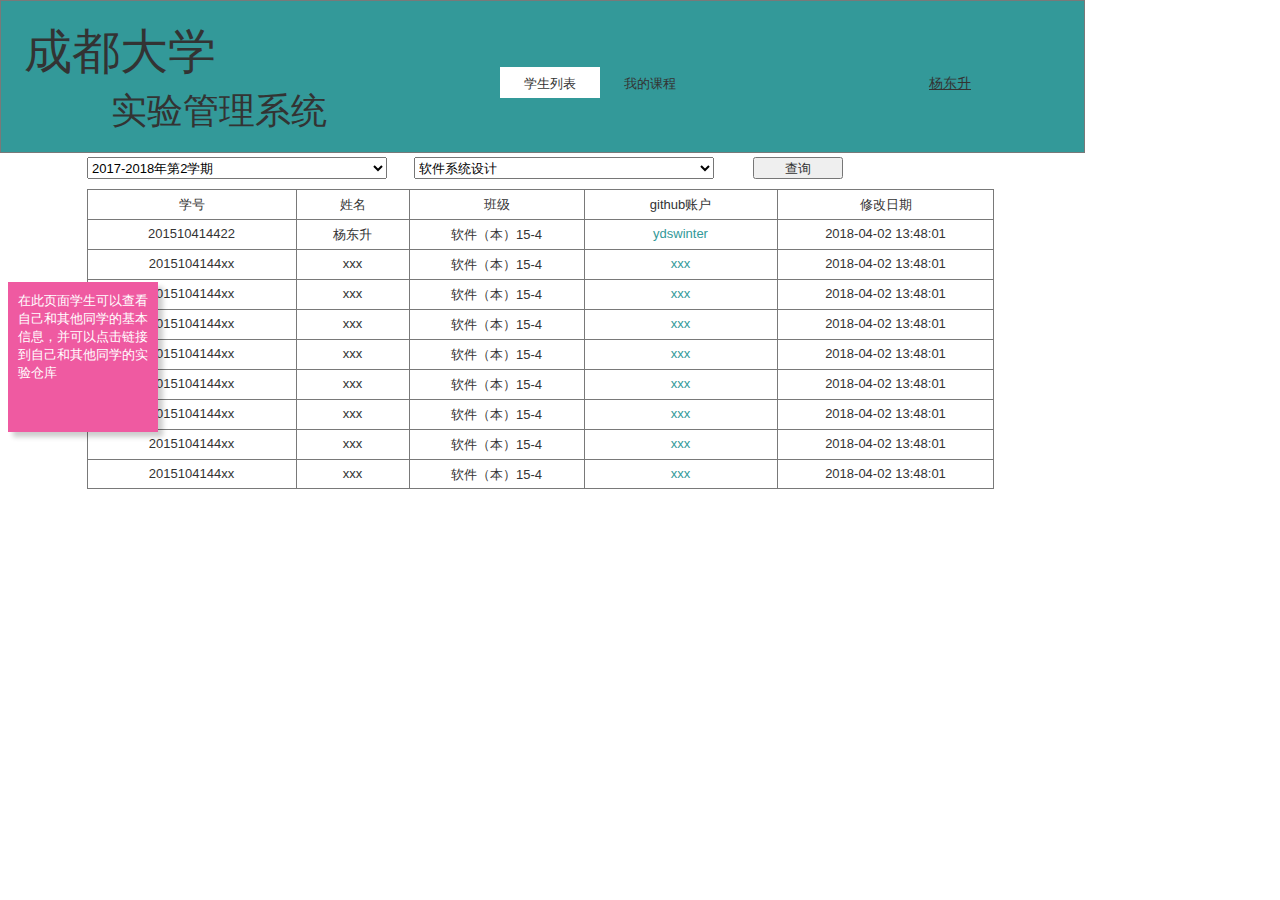
<file: test6/ui/studentlistbystudent.html>
﻿<!DOCTYPE html>
<html>
  <head>
    <title>studentlistbystudent</title>
    <meta http-equiv="X-UA-Compatible" content="IE=edge"/>
    <meta http-equiv="content-type" content="text/html; charset=utf-8"/>
    <meta name="apple-mobile-web-app-capable" content="yes"/>
    <link href="resources/css/jquery-ui-themes.css" type="text/css" rel="stylesheet"/>
    <link href="resources/css/axure_rp_page.css" type="text/css" rel="stylesheet"/>
    <link href="data/styles.css" type="text/css" rel="stylesheet"/>
    <link href="files/studentlistbystudent/styles.css" type="text/css" rel="stylesheet"/>
    <script src="resources/scripts/jquery-1.7.1.min.js"></script>
    <script src="resources/scripts/jquery-ui-1.8.10.custom.min.js"></script>
    <script src="resources/scripts/prototypePre.js"></script>
    <script src="data/document.js"></script>
    <script src="resources/scripts/prototypePost.js"></script>
    <script src="files/studentlistbystudent/data.js"></script>
    <script type="text/javascript">
      $axure.utils.getTransparentGifPath = function() { return 'resources/images/transparent.gif'; };
      $axure.utils.getOtherPath = function() { return 'resources/Other.html'; };
      $axure.utils.getReloadPath = function() { return 'resources/reload.html'; };
    </script>
  </head>
  <body>
    <div id="base" class="">

      <!-- Unnamed (矩形) -->
      <div id="u8" class="ax_default flow_shape">
        <div id="u8_div" class=""></div>
      </div>

      <!-- Unnamed (矩形) -->
      <div id="u9" class="ax_default label">
        <div id="u9_div" class=""></div>
        <div id="u9_text" class="text ">
          <p><span>实验管理系统</span></p>
        </div>
      </div>

      <!-- Unnamed (矩形) -->
      <div id="u10" class="ax_default label">
        <div id="u10_div" class=""></div>
        <div id="u10_text" class="text ">
          <p><span>成都大学</span></p>
        </div>
      </div>

      <!-- Unnamed (菜单) -->
      <div id="u11" class="ax_default">
        <img id="u11_menu" class="img " src="images/studentlistbystudent/u11_menu.png" alt="u11_menu"/>

        <!-- Unnamed (表格) -->
        <div id="u12" class="ax_default">

          <!-- Unnamed (Menu Item) -->
          <div id="u13" class="ax_default menu_item">
            <img id="u13_img" class="img " src="images/studentlistbystudent/u13.png"/>
            <div id="u13_text" class="text ">
              <p><span>学生列表</span></p>
            </div>
          </div>

          <!-- Unnamed (Menu Item) -->
          <div id="u14" class="ax_default menu_item">
            <img id="u14_img" class="img " src="images/studentlistbystudent/u14.png"/>
            <div id="u14_text" class="text ">
              <p><span>我的课程</span></p>
            </div>
          </div>
        </div>
      </div>

      <!-- Unnamed (表格) -->
      <div id="u15" class="ax_default">

        <!-- Unnamed (单元格) -->
        <div id="u16" class="ax_default table_cell">
          <img id="u16_img" class="img " src="images/studentlistbystudent/u16.png"/>
          <div id="u16_text" class="text ">
            <p><span>学号</span></p>
          </div>
        </div>

        <!-- Unnamed (单元格) -->
        <div id="u17" class="ax_default table_cell">
          <img id="u17_img" class="img " src="images/studentlistbystudent/u17.png"/>
          <div id="u17_text" class="text ">
            <p><span>姓名</span></p>
          </div>
        </div>

        <!-- Unnamed (单元格) -->
        <div id="u18" class="ax_default table_cell">
          <img id="u18_img" class="img " src="images/studentlistbystudent/u18.png"/>
          <div id="u18_text" class="text ">
            <p><span>班级</span></p>
          </div>
        </div>

        <!-- Unnamed (单元格) -->
        <div id="u19" class="ax_default table_cell">
          <img id="u19_img" class="img " src="images/studentlistbystudent/u19.png"/>
          <div id="u19_text" class="text ">
            <p><span>github账户</span></p>
          </div>
        </div>

        <!-- Unnamed (单元格) -->
        <div id="u20" class="ax_default table_cell">
          <img id="u20_img" class="img " src="images/studentlistbystudent/u20.png"/>
          <div id="u20_text" class="text ">
            <p><span>修改日期</span></p>
          </div>
        </div>

        <!-- Unnamed (单元格) -->
        <div id="u21" class="ax_default table_cell">
          <img id="u21_img" class="img " src="images/studentlistbystudent/u16.png"/>
          <div id="u21_text" class="text ">
            <p><span>201510414422</span></p>
          </div>
        </div>

        <!-- Unnamed (单元格) -->
        <div id="u22" class="ax_default table_cell">
          <img id="u22_img" class="img " src="images/studentlistbystudent/u17.png"/>
          <div id="u22_text" class="text ">
            <p><span>杨东升</span></p>
          </div>
        </div>

        <!-- Unnamed (单元格) -->
        <div id="u23" class="ax_default table_cell">
          <img id="u23_img" class="img " src="images/studentlistbystudent/u18.png"/>
          <div id="u23_text" class="text ">
            <p><span>软件（本）15-4</span></p>
          </div>
        </div>

        <!-- Unnamed (单元格) -->
        <div id="u24" class="ax_default table_cell">
          <img id="u24_img" class="img " src="images/studentlistbystudent/u19.png"/>
          <div id="u24_text" class="text ">
            <p><span>ydswinter</span></p>
          </div>
        </div>

        <!-- Unnamed (单元格) -->
        <div id="u25" class="ax_default table_cell">
          <img id="u25_img" class="img " src="images/studentlistbystudent/u20.png"/>
          <div id="u25_text" class="text ">
            <p><span>2018-04-02 13:48:01</span></p>
          </div>
        </div>

        <!-- Unnamed (单元格) -->
        <div id="u26" class="ax_default table_cell">
          <img id="u26_img" class="img " src="images/studentlistbystudent/u16.png"/>
          <div id="u26_text" class="text ">
            <p><span>2015104144xx</span></p>
          </div>
        </div>

        <!-- Unnamed (单元格) -->
        <div id="u27" class="ax_default table_cell">
          <img id="u27_img" class="img " src="images/studentlistbystudent/u17.png"/>
          <div id="u27_text" class="text ">
            <p><span>xxx</span></p>
          </div>
        </div>

        <!-- Unnamed (单元格) -->
        <div id="u28" class="ax_default table_cell">
          <img id="u28_img" class="img " src="images/studentlistbystudent/u18.png"/>
          <div id="u28_text" class="text ">
            <p><span>软件（本）15-4</span></p>
          </div>
        </div>

        <!-- Unnamed (单元格) -->
        <div id="u29" class="ax_default table_cell">
          <img id="u29_img" class="img " src="images/studentlistbystudent/u19.png"/>
          <div id="u29_text" class="text ">
            <p><span>xxx</span></p>
          </div>
        </div>

        <!-- Unnamed (单元格) -->
        <div id="u30" class="ax_default table_cell">
          <img id="u30_img" class="img " src="images/studentlistbystudent/u20.png"/>
          <div id="u30_text" class="text ">
            <p><span>2018-04-02 13:48:01</span></p>
          </div>
        </div>

        <!-- Unnamed (单元格) -->
        <div id="u31" class="ax_default table_cell">
          <img id="u31_img" class="img " src="images/studentlistbystudent/u16.png"/>
          <div id="u31_text" class="text ">
            <p><span>2015104144xx</span></p>
          </div>
        </div>

        <!-- Unnamed (单元格) -->
        <div id="u32" class="ax_default table_cell">
          <img id="u32_img" class="img " src="images/studentlistbystudent/u17.png"/>
          <div id="u32_text" class="text ">
            <p><span>xxx</span></p>
          </div>
        </div>

        <!-- Unnamed (单元格) -->
        <div id="u33" class="ax_default table_cell">
          <img id="u33_img" class="img " src="images/studentlistbystudent/u18.png"/>
          <div id="u33_text" class="text ">
            <p><span>软件（本）15-4</span></p>
          </div>
        </div>

        <!-- Unnamed (单元格) -->
        <div id="u34" class="ax_default table_cell">
          <img id="u34_img" class="img " src="images/studentlistbystudent/u19.png"/>
          <div id="u34_text" class="text ">
            <p><span>xxx</span></p>
          </div>
        </div>

        <!-- Unnamed (单元格) -->
        <div id="u35" class="ax_default table_cell">
          <img id="u35_img" class="img " src="images/studentlistbystudent/u20.png"/>
          <div id="u35_text" class="text ">
            <p><span>2018-04-02 13:48:01</span></p>
          </div>
        </div>

        <!-- Unnamed (单元格) -->
        <div id="u36" class="ax_default table_cell">
          <img id="u36_img" class="img " src="images/studentlistbystudent/u16.png"/>
          <div id="u36_text" class="text ">
            <p><span>2015104144xx</span></p>
          </div>
        </div>

        <!-- Unnamed (单元格) -->
        <div id="u37" class="ax_default table_cell">
          <img id="u37_img" class="img " src="images/studentlistbystudent/u17.png"/>
          <div id="u37_text" class="text ">
            <p><span>xxx</span></p>
          </div>
        </div>

        <!-- Unnamed (单元格) -->
        <div id="u38" class="ax_default table_cell">
          <img id="u38_img" class="img " src="images/studentlistbystudent/u18.png"/>
          <div id="u38_text" class="text ">
            <p><span>软件（本）15-4</span></p>
          </div>
        </div>

        <!-- Unnamed (单元格) -->
        <div id="u39" class="ax_default table_cell">
          <img id="u39_img" class="img " src="images/studentlistbystudent/u19.png"/>
          <div id="u39_text" class="text ">
            <p><span>xxx</span></p>
          </div>
        </div>

        <!-- Unnamed (单元格) -->
        <div id="u40" class="ax_default table_cell">
          <img id="u40_img" class="img " src="images/studentlistbystudent/u20.png"/>
          <div id="u40_text" class="text ">
            <p><span>2018-04-02 13:48:01</span></p>
          </div>
        </div>

        <!-- Unnamed (单元格) -->
        <div id="u41" class="ax_default table_cell">
          <img id="u41_img" class="img " src="images/studentlistbystudent/u16.png"/>
          <div id="u41_text" class="text ">
            <p><span>2015104144xx</span></p>
          </div>
        </div>

        <!-- Unnamed (单元格) -->
        <div id="u42" class="ax_default table_cell">
          <img id="u42_img" class="img " src="images/studentlistbystudent/u17.png"/>
          <div id="u42_text" class="text ">
            <p><span>xxx</span></p>
          </div>
        </div>

        <!-- Unnamed (单元格) -->
        <div id="u43" class="ax_default table_cell">
          <img id="u43_img" class="img " src="images/studentlistbystudent/u18.png"/>
          <div id="u43_text" class="text ">
            <p><span>软件（本）15-4</span></p>
          </div>
        </div>

        <!-- Unnamed (单元格) -->
        <div id="u44" class="ax_default table_cell">
          <img id="u44_img" class="img " src="images/studentlistbystudent/u19.png"/>
          <div id="u44_text" class="text ">
            <p><span>xxx</span></p>
          </div>
        </div>

        <!-- Unnamed (单元格) -->
        <div id="u45" class="ax_default table_cell">
          <img id="u45_img" class="img " src="images/studentlistbystudent/u20.png"/>
          <div id="u45_text" class="text ">
            <p><span>2018-04-02 13:48:01</span></p>
          </div>
        </div>

        <!-- Unnamed (单元格) -->
        <div id="u46" class="ax_default table_cell">
          <img id="u46_img" class="img " src="images/studentlistbystudent/u16.png"/>
          <div id="u46_text" class="text ">
            <p><span>2015104144xx</span></p>
          </div>
        </div>

        <!-- Unnamed (单元格) -->
        <div id="u47" class="ax_default table_cell">
          <img id="u47_img" class="img " src="images/studentlistbystudent/u17.png"/>
          <div id="u47_text" class="text ">
            <p><span>xxx</span></p>
          </div>
        </div>

        <!-- Unnamed (单元格) -->
        <div id="u48" class="ax_default table_cell">
          <img id="u48_img" class="img " src="images/studentlistbystudent/u18.png"/>
          <div id="u48_text" class="text ">
            <p><span>软件（本）15-4</span></p>
          </div>
        </div>

        <!-- Unnamed (单元格) -->
        <div id="u49" class="ax_default table_cell">
          <img id="u49_img" class="img " src="images/studentlistbystudent/u19.png"/>
          <div id="u49_text" class="text ">
            <p><span>xxx</span></p>
          </div>
        </div>

        <!-- Unnamed (单元格) -->
        <div id="u50" class="ax_default table_cell">
          <img id="u50_img" class="img " src="images/studentlistbystudent/u20.png"/>
          <div id="u50_text" class="text ">
            <p><span>2018-04-02 13:48:01</span></p>
          </div>
        </div>

        <!-- Unnamed (单元格) -->
        <div id="u51" class="ax_default table_cell">
          <img id="u51_img" class="img " src="images/studentlistbystudent/u16.png"/>
          <div id="u51_text" class="text ">
            <p><span>2015104144xx</span></p>
          </div>
        </div>

        <!-- Unnamed (单元格) -->
        <div id="u52" class="ax_default table_cell">
          <img id="u52_img" class="img " src="images/studentlistbystudent/u17.png"/>
          <div id="u52_text" class="text ">
            <p><span>xxx</span></p>
          </div>
        </div>

        <!-- Unnamed (单元格) -->
        <div id="u53" class="ax_default table_cell">
          <img id="u53_img" class="img " src="images/studentlistbystudent/u18.png"/>
          <div id="u53_text" class="text ">
            <p><span>软件（本）15-4</span></p>
          </div>
        </div>

        <!-- Unnamed (单元格) -->
        <div id="u54" class="ax_default table_cell">
          <img id="u54_img" class="img " src="images/studentlistbystudent/u19.png"/>
          <div id="u54_text" class="text ">
            <p><span>xxx</span></p>
          </div>
        </div>

        <!-- Unnamed (单元格) -->
        <div id="u55" class="ax_default table_cell">
          <img id="u55_img" class="img " src="images/studentlistbystudent/u20.png"/>
          <div id="u55_text" class="text ">
            <p><span>2018-04-02 13:48:01</span></p>
          </div>
        </div>

        <!-- Unnamed (单元格) -->
        <div id="u56" class="ax_default table_cell">
          <img id="u56_img" class="img " src="images/studentlistbystudent/u16.png"/>
          <div id="u56_text" class="text ">
            <p><span>2015104144xx</span></p>
          </div>
        </div>

        <!-- Unnamed (单元格) -->
        <div id="u57" class="ax_default table_cell">
          <img id="u57_img" class="img " src="images/studentlistbystudent/u17.png"/>
          <div id="u57_text" class="text ">
            <p><span>xxx</span></p>
          </div>
        </div>

        <!-- Unnamed (单元格) -->
        <div id="u58" class="ax_default table_cell">
          <img id="u58_img" class="img " src="images/studentlistbystudent/u18.png"/>
          <div id="u58_text" class="text ">
            <p><span>软件（本）15-4</span></p>
          </div>
        </div>

        <!-- Unnamed (单元格) -->
        <div id="u59" class="ax_default table_cell">
          <img id="u59_img" class="img " src="images/studentlistbystudent/u19.png"/>
          <div id="u59_text" class="text ">
            <p><span>xxx</span></p>
          </div>
        </div>

        <!-- Unnamed (单元格) -->
        <div id="u60" class="ax_default table_cell">
          <img id="u60_img" class="img " src="images/studentlistbystudent/u20.png"/>
          <div id="u60_text" class="text ">
            <p><span>2018-04-02 13:48:01</span></p>
          </div>
        </div>

        <!-- Unnamed (单元格) -->
        <div id="u61" class="ax_default table_cell">
          <img id="u61_img" class="img " src="images/studentlistbystudent/u61.png"/>
          <div id="u61_text" class="text ">
            <p><span>2015104144xx</span></p>
          </div>
        </div>

        <!-- Unnamed (单元格) -->
        <div id="u62" class="ax_default table_cell">
          <img id="u62_img" class="img " src="images/studentlistbystudent/u62.png"/>
          <div id="u62_text" class="text ">
            <p><span>xxx</span></p>
          </div>
        </div>

        <!-- Unnamed (单元格) -->
        <div id="u63" class="ax_default table_cell">
          <img id="u63_img" class="img " src="images/studentlistbystudent/u63.png"/>
          <div id="u63_text" class="text ">
            <p><span>软件（本）15-4</span></p>
          </div>
        </div>

        <!-- Unnamed (单元格) -->
        <div id="u64" class="ax_default table_cell">
          <img id="u64_img" class="img " src="images/studentlistbystudent/u64.png"/>
          <div id="u64_text" class="text ">
            <p><span>xxx</span></p>
          </div>
        </div>

        <!-- Unnamed (单元格) -->
        <div id="u65" class="ax_default table_cell">
          <img id="u65_img" class="img " src="images/studentlistbystudent/u65.png"/>
          <div id="u65_text" class="text ">
            <p><span>2018-04-02 13:48:01</span></p>
          </div>
        </div>
      </div>

      <!-- Unnamed (下拉列表框) -->
      <div id="u66" class="ax_default droplist">
        <select id="u66_input">
          <option selected value="2017-2018年第2学期">2017-2018年第2学期</option>
          <option value="2017-2018年第1学期">2017-2018年第1学期</option>
          <option value="2016-2017年第2学期">2016-2017年第2学期</option>
          <option value="2016-2017年第1学期">2016-2017年第1学期</option>
          <option value="2015-2016年第2学期">2015-2016年第2学期</option>
          <option value="2015-2016年第1学期">2015-2016年第1学期</option>
        </select>
      </div>

      <!-- Unnamed (下拉列表框) -->
      <div id="u67" class="ax_default droplist">
        <select id="u67_input">
          <option selected value="软件系统设计">软件系统设计</option>
          <option value="linux程序设计">linux程序设计</option>
          <option value="移动开发技术">移动开发技术</option>
          <option value="IT新技术">IT新技术</option>
          <option value="web开发技术">web开发技术</option>
        </select>
      </div>

      <!-- Unnamed (提交按钮) -->
      <div id="u68" class="ax_default html_button">
        <input id="u68_input" type="submit" value="查询"/>
      </div>

      <!-- Unnamed (矩形) -->
      <div id="u69" class="ax_default sticky_4">
        <div id="u69_div" class=""></div>
        <div id="u69_text" class="text ">
          <p><span>在此页面学生可以查看自己和其他同学的基本信息，并可以点击链接到自己和其他同学的实验仓库</span></p>
        </div>
      </div>

      <!-- Unnamed (矩形) -->
      <div id="u70" class="ax_default label">
        <div id="u70_div" class=""></div>
        <div id="u70_text" class="text ">
          <p><span style="text-decoration:underline;">杨东升</span></p>
        </div>
      </div>
    </div>
  </body>
</html>
</file>
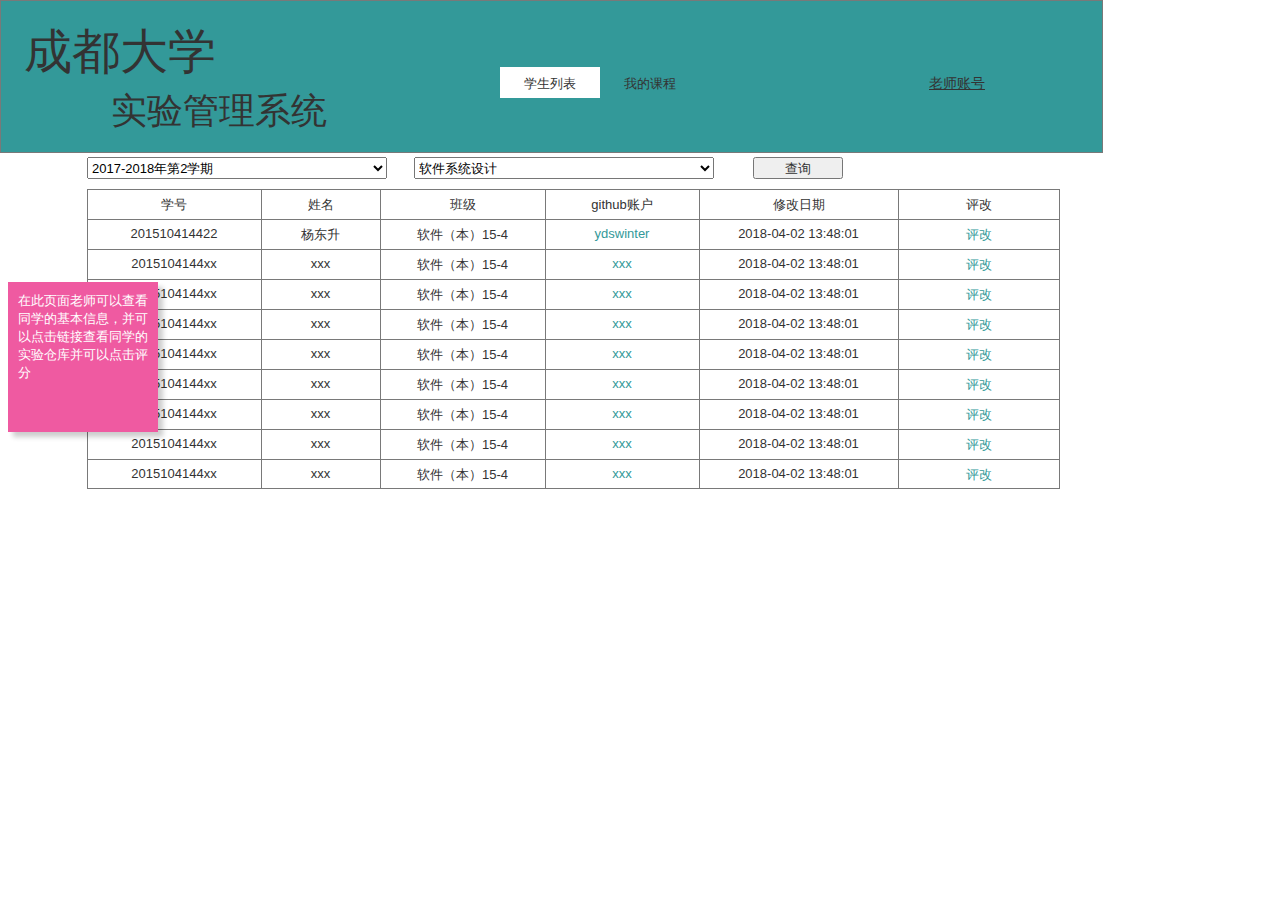
<file: test6/ui/studentlistbyteacher.html>
﻿<!DOCTYPE html>
<html>
  <head>
    <title>studentlistbyteacher</title>
    <meta http-equiv="X-UA-Compatible" content="IE=edge"/>
    <meta http-equiv="content-type" content="text/html; charset=utf-8"/>
    <meta name="apple-mobile-web-app-capable" content="yes"/>
    <link href="resources/css/jquery-ui-themes.css" type="text/css" rel="stylesheet"/>
    <link href="resources/css/axure_rp_page.css" type="text/css" rel="stylesheet"/>
    <link href="data/styles.css" type="text/css" rel="stylesheet"/>
    <link href="files/studentlistbyteacher/styles.css" type="text/css" rel="stylesheet"/>
    <script src="resources/scripts/jquery-1.7.1.min.js"></script>
    <script src="resources/scripts/jquery-ui-1.8.10.custom.min.js"></script>
    <script src="resources/scripts/prototypePre.js"></script>
    <script src="data/document.js"></script>
    <script src="resources/scripts/prototypePost.js"></script>
    <script src="files/studentlistbyteacher/data.js"></script>
    <script type="text/javascript">
      $axure.utils.getTransparentGifPath = function() { return 'resources/images/transparent.gif'; };
      $axure.utils.getOtherPath = function() { return 'resources/Other.html'; };
      $axure.utils.getReloadPath = function() { return 'resources/reload.html'; };
    </script>
  </head>
  <body>
    <div id="base" class="">

      <!-- Unnamed (矩形) -->
      <div id="u71" class="ax_default flow_shape">
        <div id="u71_div" class=""></div>
      </div>

      <!-- Unnamed (矩形) -->
      <div id="u72" class="ax_default label">
        <div id="u72_div" class=""></div>
        <div id="u72_text" class="text ">
          <p><span>实验管理系统</span></p>
        </div>
      </div>

      <!-- Unnamed (矩形) -->
      <div id="u73" class="ax_default label">
        <div id="u73_div" class=""></div>
        <div id="u73_text" class="text ">
          <p><span>成都大学</span></p>
        </div>
      </div>

      <!-- Unnamed (菜单) -->
      <div id="u74" class="ax_default">
        <img id="u74_menu" class="img " src="images/studentlistbystudent/u11_menu.png" alt="u74_menu"/>

        <!-- Unnamed (表格) -->
        <div id="u75" class="ax_default">

          <!-- Unnamed (Menu Item) -->
          <div id="u76" class="ax_default menu_item">
            <img id="u76_img" class="img " src="images/studentlistbystudent/u13.png"/>
            <div id="u76_text" class="text ">
              <p><span>学生列表</span></p>
            </div>
          </div>

          <!-- Unnamed (Menu Item) -->
          <div id="u77" class="ax_default menu_item">
            <img id="u77_img" class="img " src="images/studentlistbystudent/u14.png"/>
            <div id="u77_text" class="text ">
              <p><span>我的课程</span></p>
            </div>
          </div>
        </div>
      </div>

      <!-- Unnamed (表格) -->
      <div id="u78" class="ax_default">

        <!-- Unnamed (单元格) -->
        <div id="u79" class="ax_default table_cell">
          <img id="u79_img" class="img " src="images/studentlistbyteacher/u79.png"/>
          <div id="u79_text" class="text ">
            <p><span>学号</span></p>
          </div>
        </div>

        <!-- Unnamed (单元格) -->
        <div id="u80" class="ax_default table_cell">
          <img id="u80_img" class="img " src="images/studentlistbyteacher/u80.png"/>
          <div id="u80_text" class="text ">
            <p><span>姓名</span></p>
          </div>
        </div>

        <!-- Unnamed (单元格) -->
        <div id="u81" class="ax_default table_cell">
          <img id="u81_img" class="img " src="images/studentlistbyteacher/u81.png"/>
          <div id="u81_text" class="text ">
            <p><span>班级</span></p>
          </div>
        </div>

        <!-- Unnamed (单元格) -->
        <div id="u82" class="ax_default table_cell">
          <img id="u82_img" class="img " src="images/studentlistbyteacher/u82.png"/>
          <div id="u82_text" class="text ">
            <p><span>github账户</span></p>
          </div>
        </div>

        <!-- Unnamed (单元格) -->
        <div id="u83" class="ax_default table_cell">
          <img id="u83_img" class="img " src="images/studentlistbyteacher/u83.png"/>
          <div id="u83_text" class="text ">
            <p><span>修改日期</span></p>
          </div>
        </div>

        <!-- Unnamed (单元格) -->
        <div id="u84" class="ax_default table_cell">
          <img id="u84_img" class="img " src="images/studentlistbyteacher/u84.png"/>
          <div id="u84_text" class="text ">
            <p><span>评改</span></p>
          </div>
        </div>

        <!-- Unnamed (单元格) -->
        <div id="u85" class="ax_default table_cell">
          <img id="u85_img" class="img " src="images/studentlistbyteacher/u79.png"/>
          <div id="u85_text" class="text ">
            <p><span>201510414422</span></p>
          </div>
        </div>

        <!-- Unnamed (单元格) -->
        <div id="u86" class="ax_default table_cell">
          <img id="u86_img" class="img " src="images/studentlistbyteacher/u80.png"/>
          <div id="u86_text" class="text ">
            <p><span>杨东升</span></p>
          </div>
        </div>

        <!-- Unnamed (单元格) -->
        <div id="u87" class="ax_default table_cell">
          <img id="u87_img" class="img " src="images/studentlistbyteacher/u81.png"/>
          <div id="u87_text" class="text ">
            <p><span>软件（本）15-4</span></p>
          </div>
        </div>

        <!-- Unnamed (单元格) -->
        <div id="u88" class="ax_default table_cell">
          <img id="u88_img" class="img " src="images/studentlistbyteacher/u82.png"/>
          <div id="u88_text" class="text ">
            <p><span>ydswinter</span></p>
          </div>
        </div>

        <!-- Unnamed (单元格) -->
        <div id="u89" class="ax_default table_cell">
          <img id="u89_img" class="img " src="images/studentlistbyteacher/u83.png"/>
          <div id="u89_text" class="text ">
            <p><span>2018-04-02 13:48:01</span></p>
          </div>
        </div>

        <!-- Unnamed (单元格) -->
        <div id="u90" class="ax_default table_cell">
          <img id="u90_img" class="img " src="images/studentlistbyteacher/u84.png"/>
          <div id="u90_text" class="text ">
            <p><span>评改</span></p>
          </div>
        </div>

        <!-- Unnamed (单元格) -->
        <div id="u91" class="ax_default table_cell">
          <img id="u91_img" class="img " src="images/studentlistbyteacher/u79.png"/>
          <div id="u91_text" class="text ">
            <p><span>2015104144xx</span></p>
          </div>
        </div>

        <!-- Unnamed (单元格) -->
        <div id="u92" class="ax_default table_cell">
          <img id="u92_img" class="img " src="images/studentlistbyteacher/u80.png"/>
          <div id="u92_text" class="text ">
            <p><span>xxx</span></p>
          </div>
        </div>

        <!-- Unnamed (单元格) -->
        <div id="u93" class="ax_default table_cell">
          <img id="u93_img" class="img " src="images/studentlistbyteacher/u81.png"/>
          <div id="u93_text" class="text ">
            <p><span>软件（本）15-4</span></p>
          </div>
        </div>

        <!-- Unnamed (单元格) -->
        <div id="u94" class="ax_default table_cell">
          <img id="u94_img" class="img " src="images/studentlistbyteacher/u82.png"/>
          <div id="u94_text" class="text ">
            <p><span>xxx</span></p>
          </div>
        </div>

        <!-- Unnamed (单元格) -->
        <div id="u95" class="ax_default table_cell">
          <img id="u95_img" class="img " src="images/studentlistbyteacher/u83.png"/>
          <div id="u95_text" class="text ">
            <p><span>2018-04-02 13:48:01</span></p>
          </div>
        </div>

        <!-- Unnamed (单元格) -->
        <div id="u96" class="ax_default table_cell">
          <img id="u96_img" class="img " src="images/studentlistbyteacher/u84.png"/>
          <div id="u96_text" class="text ">
            <p><span>评改</span></p>
          </div>
        </div>

        <!-- Unnamed (单元格) -->
        <div id="u97" class="ax_default table_cell">
          <img id="u97_img" class="img " src="images/studentlistbyteacher/u79.png"/>
          <div id="u97_text" class="text ">
            <p><span>2015104144xx</span></p>
          </div>
        </div>

        <!-- Unnamed (单元格) -->
        <div id="u98" class="ax_default table_cell">
          <img id="u98_img" class="img " src="images/studentlistbyteacher/u80.png"/>
          <div id="u98_text" class="text ">
            <p><span>xxx</span></p>
          </div>
        </div>

        <!-- Unnamed (单元格) -->
        <div id="u99" class="ax_default table_cell">
          <img id="u99_img" class="img " src="images/studentlistbyteacher/u81.png"/>
          <div id="u99_text" class="text ">
            <p><span>软件（本）15-4</span></p>
          </div>
        </div>

        <!-- Unnamed (单元格) -->
        <div id="u100" class="ax_default table_cell">
          <img id="u100_img" class="img " src="images/studentlistbyteacher/u82.png"/>
          <div id="u100_text" class="text ">
            <p><span>xxx</span></p>
          </div>
        </div>

        <!-- Unnamed (单元格) -->
        <div id="u101" class="ax_default table_cell">
          <img id="u101_img" class="img " src="images/studentlistbyteacher/u83.png"/>
          <div id="u101_text" class="text ">
            <p><span>2018-04-02 13:48:01</span></p>
          </div>
        </div>

        <!-- Unnamed (单元格) -->
        <div id="u102" class="ax_default table_cell">
          <img id="u102_img" class="img " src="images/studentlistbyteacher/u84.png"/>
          <div id="u102_text" class="text ">
            <p><span>评改</span></p>
          </div>
        </div>

        <!-- Unnamed (单元格) -->
        <div id="u103" class="ax_default table_cell">
          <img id="u103_img" class="img " src="images/studentlistbyteacher/u79.png"/>
          <div id="u103_text" class="text ">
            <p><span>2015104144xx</span></p>
          </div>
        </div>

        <!-- Unnamed (单元格) -->
        <div id="u104" class="ax_default table_cell">
          <img id="u104_img" class="img " src="images/studentlistbyteacher/u80.png"/>
          <div id="u104_text" class="text ">
            <p><span>xxx</span></p>
          </div>
        </div>

        <!-- Unnamed (单元格) -->
        <div id="u105" class="ax_default table_cell">
          <img id="u105_img" class="img " src="images/studentlistbyteacher/u81.png"/>
          <div id="u105_text" class="text ">
            <p><span>软件（本）15-4</span></p>
          </div>
        </div>

        <!-- Unnamed (单元格) -->
        <div id="u106" class="ax_default table_cell">
          <img id="u106_img" class="img " src="images/studentlistbyteacher/u82.png"/>
          <div id="u106_text" class="text ">
            <p><span>xxx</span></p>
          </div>
        </div>

        <!-- Unnamed (单元格) -->
        <div id="u107" class="ax_default table_cell">
          <img id="u107_img" class="img " src="images/studentlistbyteacher/u83.png"/>
          <div id="u107_text" class="text ">
            <p><span>2018-04-02 13:48:01</span></p>
          </div>
        </div>

        <!-- Unnamed (单元格) -->
        <div id="u108" class="ax_default table_cell">
          <img id="u108_img" class="img " src="images/studentlistbyteacher/u84.png"/>
          <div id="u108_text" class="text ">
            <p><span>评改</span></p>
          </div>
        </div>

        <!-- Unnamed (单元格) -->
        <div id="u109" class="ax_default table_cell">
          <img id="u109_img" class="img " src="images/studentlistbyteacher/u79.png"/>
          <div id="u109_text" class="text ">
            <p><span>2015104144xx</span></p>
          </div>
        </div>

        <!-- Unnamed (单元格) -->
        <div id="u110" class="ax_default table_cell">
          <img id="u110_img" class="img " src="images/studentlistbyteacher/u80.png"/>
          <div id="u110_text" class="text ">
            <p><span>xxx</span></p>
          </div>
        </div>

        <!-- Unnamed (单元格) -->
        <div id="u111" class="ax_default table_cell">
          <img id="u111_img" class="img " src="images/studentlistbyteacher/u81.png"/>
          <div id="u111_text" class="text ">
            <p><span>软件（本）15-4</span></p>
          </div>
        </div>

        <!-- Unnamed (单元格) -->
        <div id="u112" class="ax_default table_cell">
          <img id="u112_img" class="img " src="images/studentlistbyteacher/u82.png"/>
          <div id="u112_text" class="text ">
            <p><span>xxx</span></p>
          </div>
        </div>

        <!-- Unnamed (单元格) -->
        <div id="u113" class="ax_default table_cell">
          <img id="u113_img" class="img " src="images/studentlistbyteacher/u83.png"/>
          <div id="u113_text" class="text ">
            <p><span>2018-04-02 13:48:01</span></p>
          </div>
        </div>

        <!-- Unnamed (单元格) -->
        <div id="u114" class="ax_default table_cell">
          <img id="u114_img" class="img " src="images/studentlistbyteacher/u84.png"/>
          <div id="u114_text" class="text ">
            <p><span>评改</span></p>
          </div>
        </div>

        <!-- Unnamed (单元格) -->
        <div id="u115" class="ax_default table_cell">
          <img id="u115_img" class="img " src="images/studentlistbyteacher/u79.png"/>
          <div id="u115_text" class="text ">
            <p><span>2015104144xx</span></p>
          </div>
        </div>

        <!-- Unnamed (单元格) -->
        <div id="u116" class="ax_default table_cell">
          <img id="u116_img" class="img " src="images/studentlistbyteacher/u80.png"/>
          <div id="u116_text" class="text ">
            <p><span>xxx</span></p>
          </div>
        </div>

        <!-- Unnamed (单元格) -->
        <div id="u117" class="ax_default table_cell">
          <img id="u117_img" class="img " src="images/studentlistbyteacher/u81.png"/>
          <div id="u117_text" class="text ">
            <p><span>软件（本）15-4</span></p>
          </div>
        </div>

        <!-- Unnamed (单元格) -->
        <div id="u118" class="ax_default table_cell">
          <img id="u118_img" class="img " src="images/studentlistbyteacher/u82.png"/>
          <div id="u118_text" class="text ">
            <p><span>xxx</span></p>
          </div>
        </div>

        <!-- Unnamed (单元格) -->
        <div id="u119" class="ax_default table_cell">
          <img id="u119_img" class="img " src="images/studentlistbyteacher/u83.png"/>
          <div id="u119_text" class="text ">
            <p><span>2018-04-02 13:48:01</span></p>
          </div>
        </div>

        <!-- Unnamed (单元格) -->
        <div id="u120" class="ax_default table_cell">
          <img id="u120_img" class="img " src="images/studentlistbyteacher/u84.png"/>
          <div id="u120_text" class="text ">
            <p><span>评改</span></p>
          </div>
        </div>

        <!-- Unnamed (单元格) -->
        <div id="u121" class="ax_default table_cell">
          <img id="u121_img" class="img " src="images/studentlistbyteacher/u79.png"/>
          <div id="u121_text" class="text ">
            <p><span>2015104144xx</span></p>
          </div>
        </div>

        <!-- Unnamed (单元格) -->
        <div id="u122" class="ax_default table_cell">
          <img id="u122_img" class="img " src="images/studentlistbyteacher/u80.png"/>
          <div id="u122_text" class="text ">
            <p><span>xxx</span></p>
          </div>
        </div>

        <!-- Unnamed (单元格) -->
        <div id="u123" class="ax_default table_cell">
          <img id="u123_img" class="img " src="images/studentlistbyteacher/u81.png"/>
          <div id="u123_text" class="text ">
            <p><span>软件（本）15-4</span></p>
          </div>
        </div>

        <!-- Unnamed (单元格) -->
        <div id="u124" class="ax_default table_cell">
          <img id="u124_img" class="img " src="images/studentlistbyteacher/u82.png"/>
          <div id="u124_text" class="text ">
            <p><span>xxx</span></p>
          </div>
        </div>

        <!-- Unnamed (单元格) -->
        <div id="u125" class="ax_default table_cell">
          <img id="u125_img" class="img " src="images/studentlistbyteacher/u83.png"/>
          <div id="u125_text" class="text ">
            <p><span>2018-04-02 13:48:01</span></p>
          </div>
        </div>

        <!-- Unnamed (单元格) -->
        <div id="u126" class="ax_default table_cell">
          <img id="u126_img" class="img " src="images/studentlistbyteacher/u84.png"/>
          <div id="u126_text" class="text ">
            <p><span>评改</span></p>
          </div>
        </div>

        <!-- Unnamed (单元格) -->
        <div id="u127" class="ax_default table_cell">
          <img id="u127_img" class="img " src="images/studentlistbyteacher/u79.png"/>
          <div id="u127_text" class="text ">
            <p><span>2015104144xx</span></p>
          </div>
        </div>

        <!-- Unnamed (单元格) -->
        <div id="u128" class="ax_default table_cell">
          <img id="u128_img" class="img " src="images/studentlistbyteacher/u80.png"/>
          <div id="u128_text" class="text ">
            <p><span>xxx</span></p>
          </div>
        </div>

        <!-- Unnamed (单元格) -->
        <div id="u129" class="ax_default table_cell">
          <img id="u129_img" class="img " src="images/studentlistbyteacher/u81.png"/>
          <div id="u129_text" class="text ">
            <p><span>软件（本）15-4</span></p>
          </div>
        </div>

        <!-- Unnamed (单元格) -->
        <div id="u130" class="ax_default table_cell">
          <img id="u130_img" class="img " src="images/studentlistbyteacher/u82.png"/>
          <div id="u130_text" class="text ">
            <p><span>xxx</span></p>
          </div>
        </div>

        <!-- Unnamed (单元格) -->
        <div id="u131" class="ax_default table_cell">
          <img id="u131_img" class="img " src="images/studentlistbyteacher/u83.png"/>
          <div id="u131_text" class="text ">
            <p><span>2018-04-02 13:48:01</span></p>
          </div>
        </div>

        <!-- Unnamed (单元格) -->
        <div id="u132" class="ax_default table_cell">
          <img id="u132_img" class="img " src="images/studentlistbyteacher/u84.png"/>
          <div id="u132_text" class="text ">
            <p><span>评改</span></p>
          </div>
        </div>

        <!-- Unnamed (单元格) -->
        <div id="u133" class="ax_default table_cell">
          <img id="u133_img" class="img " src="images/studentlistbyteacher/u133.png"/>
          <div id="u133_text" class="text ">
            <p><span>2015104144xx</span></p>
          </div>
        </div>

        <!-- Unnamed (单元格) -->
        <div id="u134" class="ax_default table_cell">
          <img id="u134_img" class="img " src="images/studentlistbyteacher/u134.png"/>
          <div id="u134_text" class="text ">
            <p><span>xxx</span></p>
          </div>
        </div>

        <!-- Unnamed (单元格) -->
        <div id="u135" class="ax_default table_cell">
          <img id="u135_img" class="img " src="images/studentlistbyteacher/u135.png"/>
          <div id="u135_text" class="text ">
            <p><span>软件（本）15-4</span></p>
          </div>
        </div>

        <!-- Unnamed (单元格) -->
        <div id="u136" class="ax_default table_cell">
          <img id="u136_img" class="img " src="images/studentlistbyteacher/u136.png"/>
          <div id="u136_text" class="text ">
            <p><span>xxx</span></p>
          </div>
        </div>

        <!-- Unnamed (单元格) -->
        <div id="u137" class="ax_default table_cell">
          <img id="u137_img" class="img " src="images/studentlistbyteacher/u137.png"/>
          <div id="u137_text" class="text ">
            <p><span>2018-04-02 13:48:01</span></p>
          </div>
        </div>

        <!-- Unnamed (单元格) -->
        <div id="u138" class="ax_default table_cell">
          <img id="u138_img" class="img " src="images/studentlistbyteacher/u138.png"/>
          <div id="u138_text" class="text ">
            <p><span>评改</span></p>
          </div>
        </div>
      </div>

      <!-- Unnamed (下拉列表框) -->
      <div id="u139" class="ax_default droplist">
        <select id="u139_input">
          <option selected value="2017-2018年第2学期">2017-2018年第2学期</option>
          <option value="2017-2018年第1学期">2017-2018年第1学期</option>
          <option value="2016-2017年第2学期">2016-2017年第2学期</option>
          <option value="2016-2017年第1学期">2016-2017年第1学期</option>
          <option value="2015-2016年第2学期">2015-2016年第2学期</option>
          <option value="2015-2016年第1学期">2015-2016年第1学期</option>
        </select>
      </div>

      <!-- Unnamed (下拉列表框) -->
      <div id="u140" class="ax_default droplist">
        <select id="u140_input">
          <option selected value="软件系统设计">软件系统设计</option>
          <option value="linux程序设计">linux程序设计</option>
          <option value="移动开发技术">移动开发技术</option>
          <option value="IT新技术">IT新技术</option>
          <option value="web开发技术">web开发技术</option>
        </select>
      </div>

      <!-- Unnamed (提交按钮) -->
      <div id="u141" class="ax_default html_button">
        <input id="u141_input" type="submit" value="查询"/>
      </div>

      <!-- Unnamed (矩形) -->
      <div id="u142" class="ax_default sticky_4">
        <div id="u142_div" class=""></div>
        <div id="u142_text" class="text ">
          <p><span>在此页面老师可以查看同学的基本信息，并可以点击链接查看同学的实验仓库并可以点击评分</span></p>
        </div>
      </div>

      <!-- Unnamed (矩形) -->
      <div id="u143" class="ax_default label">
        <div id="u143_div" class=""></div>
        <div id="u143_text" class="text ">
          <p><span style="text-decoration:underline;">老师账号</span></p>
        </div>
      </div>
    </div>
  </body>
</html>
</file>
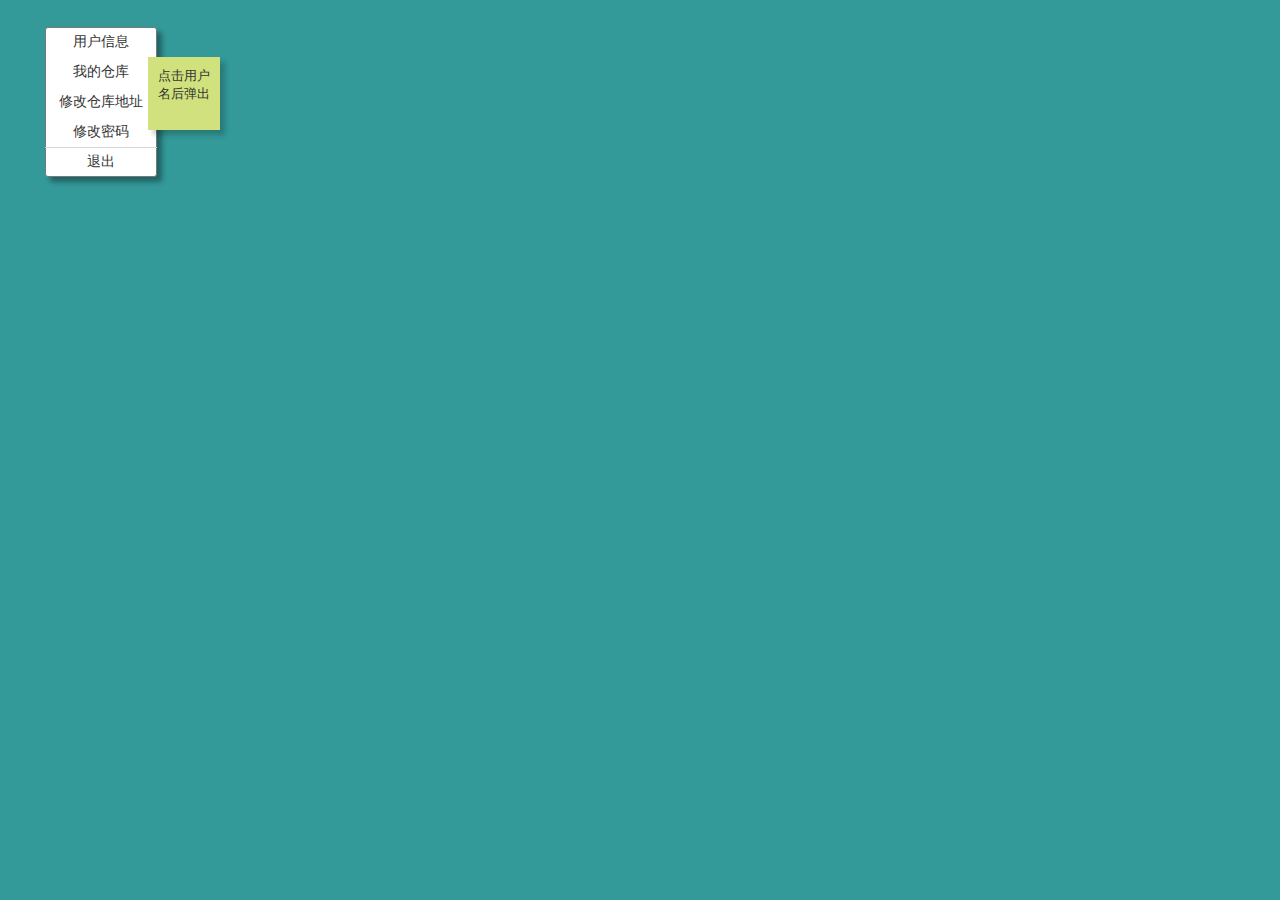
<file: test6/ui/userfunctionpopwindow.html>
﻿<!DOCTYPE html>
<html>
  <head>
    <title>userfunctionpopwindow</title>
    <meta http-equiv="X-UA-Compatible" content="IE=edge"/>
    <meta http-equiv="content-type" content="text/html; charset=utf-8"/>
    <meta name="apple-mobile-web-app-capable" content="yes"/>
    <link href="resources/css/jquery-ui-themes.css" type="text/css" rel="stylesheet"/>
    <link href="resources/css/axure_rp_page.css" type="text/css" rel="stylesheet"/>
    <link href="data/styles.css" type="text/css" rel="stylesheet"/>
    <link href="files/userfunctionpopwindow/styles.css" type="text/css" rel="stylesheet"/>
    <script src="resources/scripts/jquery-1.7.1.min.js"></script>
    <script src="resources/scripts/jquery-ui-1.8.10.custom.min.js"></script>
    <script src="resources/scripts/prototypePre.js"></script>
    <script src="data/document.js"></script>
    <script src="resources/scripts/prototypePost.js"></script>
    <script src="files/userfunctionpopwindow/data.js"></script>
    <script type="text/javascript">
      $axure.utils.getTransparentGifPath = function() { return 'resources/images/transparent.gif'; };
      $axure.utils.getOtherPath = function() { return 'resources/Other.html'; };
      $axure.utils.getReloadPath = function() { return 'resources/reload.html'; };
    </script>
  </head>
  <body>
    <div id="base" class="">

      <!-- Unnamed (矩形) -->
      <div id="u359" class="ax_default box_1">
        <div id="u359_div" class=""></div>
      </div>

      <!-- Unnamed (矩形) -->
      <div id="u360" class="ax_default label">
        <div id="u360_div" class=""></div>
        <div id="u360_text" class="text ">
          <p><span>用户信息</span></p>
        </div>
      </div>

      <!-- Unnamed (矩形) -->
      <div id="u361" class="ax_default label">
        <div id="u361_div" class=""></div>
        <div id="u361_text" class="text ">
          <p><span>修改仓库地址</span></p>
        </div>
      </div>

      <!-- Unnamed (矩形) -->
      <div id="u362" class="ax_default label">
        <div id="u362_div" class=""></div>
        <div id="u362_text" class="text ">
          <p><span>修改密码</span></p>
        </div>
      </div>

      <!-- Unnamed (矩形) -->
      <div id="u363" class="ax_default label">
        <div id="u363_div" class=""></div>
        <div id="u363_text" class="text ">
          <p><span>我的仓库</span></p>
        </div>
      </div>

      <!-- Unnamed (水平线) -->
      <div id="u364" class="ax_default line">
        <img id="u364_img" class="img " src="images/userfunctionpopwindow/u364.png"/>
      </div>

      <!-- Unnamed (矩形) -->
      <div id="u365" class="ax_default label">
        <div id="u365_div" class=""></div>
        <div id="u365_text" class="text ">
          <p><span>退出</span></p>
        </div>
      </div>

      <!-- Unnamed (矩形) -->
      <div id="u366" class="ax_default sticky_3">
        <div id="u366_div" class=""></div>
        <div id="u366_text" class="text ">
          <p><span>点击用户名后弹出</span></p>
        </div>
      </div>
    </div>
  </body>
</html>
</file>
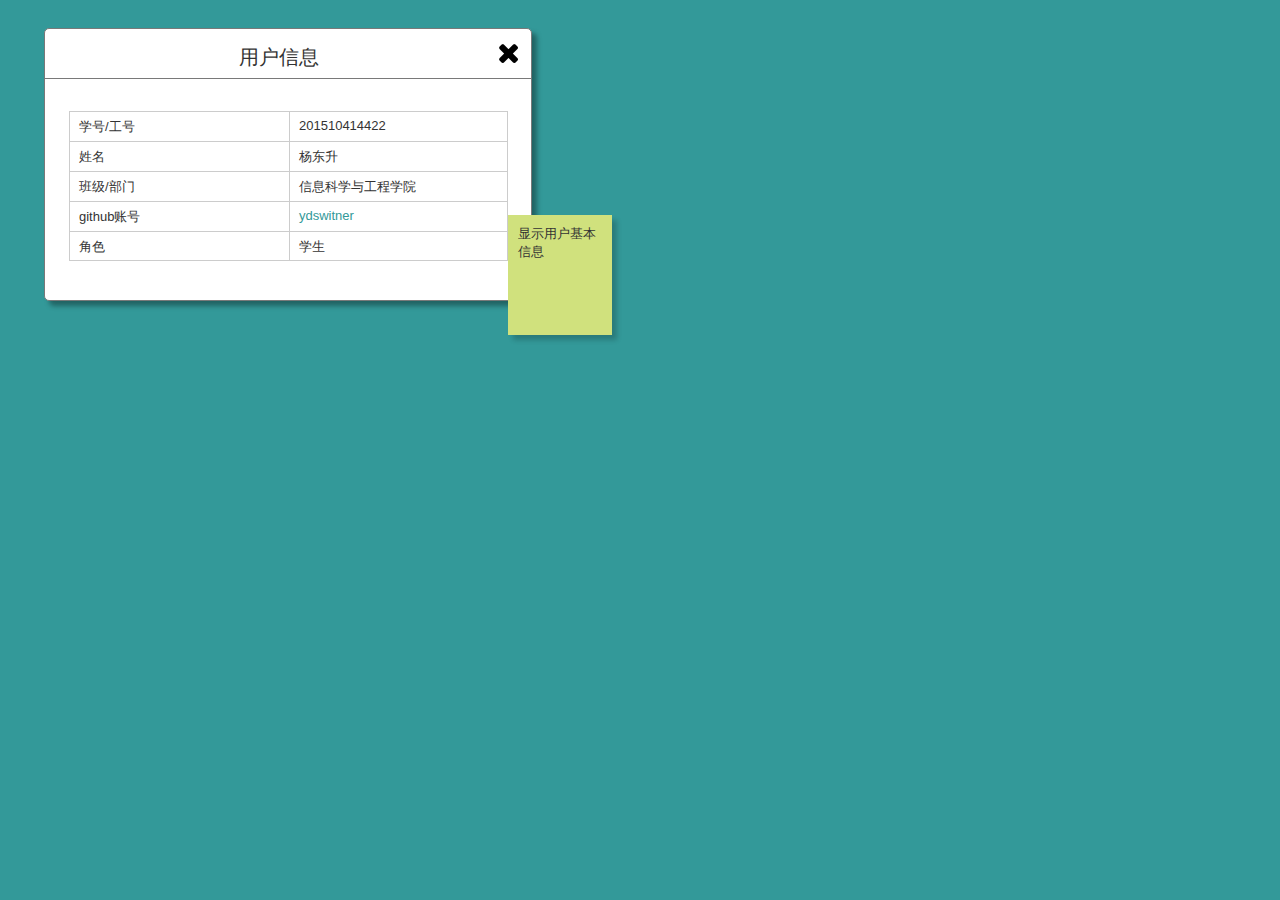
<file: test6/ui/userinfopopwindow.html>
﻿<!DOCTYPE html>
<html>
  <head>
    <title>userinfopopwindow</title>
    <meta http-equiv="X-UA-Compatible" content="IE=edge"/>
    <meta http-equiv="content-type" content="text/html; charset=utf-8"/>
    <meta name="apple-mobile-web-app-capable" content="yes"/>
    <link href="resources/css/jquery-ui-themes.css" type="text/css" rel="stylesheet"/>
    <link href="resources/css/axure_rp_page.css" type="text/css" rel="stylesheet"/>
    <link href="data/styles.css" type="text/css" rel="stylesheet"/>
    <link href="files/userinfopopwindow/styles.css" type="text/css" rel="stylesheet"/>
    <script src="resources/scripts/jquery-1.7.1.min.js"></script>
    <script src="resources/scripts/jquery-ui-1.8.10.custom.min.js"></script>
    <script src="resources/scripts/prototypePre.js"></script>
    <script src="data/document.js"></script>
    <script src="resources/scripts/prototypePost.js"></script>
    <script src="files/userinfopopwindow/data.js"></script>
    <script type="text/javascript">
      $axure.utils.getTransparentGifPath = function() { return 'resources/images/transparent.gif'; };
      $axure.utils.getOtherPath = function() { return 'resources/Other.html'; };
      $axure.utils.getReloadPath = function() { return 'resources/reload.html'; };
    </script>
  </head>
  <body>
    <div id="base" class="">

      <!-- Unnamed (矩形) -->
      <div id="u297" class="ax_default box_1">
        <div id="u297_div" class=""></div>
      </div>

      <!-- Unnamed (水平线) -->
      <div id="u298" class="ax_default line">
        <img id="u298_img" class="img " src="images/userinfopopwindow/u298.png"/>
      </div>

      <!-- Unnamed (矩形) -->
      <div id="u299" class="ax_default label">
        <div id="u299_div" class=""></div>
        <div id="u299_text" class="text ">
          <p><span>用户信息</span></p>
        </div>
      </div>

      <!-- Unnamed (形状) -->
      <div id="u300" class="ax_default icon">
        <img id="u300_img" class="img " src="images/userinfopopwindow/u300.png"/>
      </div>

      <!-- Unnamed (表格) -->
      <div id="u301" class="ax_default">

        <!-- Unnamed (单元格) -->
        <div id="u302" class="ax_default table_cell">
          <img id="u302_img" class="img " src="images/userinfopopwindow/u302.png"/>
          <div id="u302_text" class="text ">
            <p><span>学号/工号</span></p>
          </div>
        </div>

        <!-- Unnamed (单元格) -->
        <div id="u303" class="ax_default table_cell">
          <img id="u303_img" class="img " src="images/userinfopopwindow/u303.png"/>
          <div id="u303_text" class="text ">
            <p><span>201510414422</span></p>
          </div>
        </div>

        <!-- Unnamed (单元格) -->
        <div id="u304" class="ax_default table_cell">
          <img id="u304_img" class="img " src="images/userinfopopwindow/u302.png"/>
          <div id="u304_text" class="text ">
            <p><span>姓名</span></p>
          </div>
        </div>

        <!-- Unnamed (单元格) -->
        <div id="u305" class="ax_default table_cell">
          <img id="u305_img" class="img " src="images/userinfopopwindow/u303.png"/>
          <div id="u305_text" class="text ">
            <p><span>杨东升</span></p>
          </div>
        </div>

        <!-- Unnamed (单元格) -->
        <div id="u306" class="ax_default table_cell">
          <img id="u306_img" class="img " src="images/userinfopopwindow/u302.png"/>
          <div id="u306_text" class="text ">
            <p><span>班级/部门</span></p>
          </div>
        </div>

        <!-- Unnamed (单元格) -->
        <div id="u307" class="ax_default table_cell">
          <img id="u307_img" class="img " src="images/userinfopopwindow/u303.png"/>
          <div id="u307_text" class="text ">
            <p><span>信息科学与工程学院</span></p>
          </div>
        </div>

        <!-- Unnamed (单元格) -->
        <div id="u308" class="ax_default table_cell">
          <img id="u308_img" class="img " src="images/userinfopopwindow/u302.png"/>
          <div id="u308_text" class="text ">
            <p><span>github账号</span></p>
          </div>
        </div>

        <!-- Unnamed (单元格) -->
        <div id="u309" class="ax_default table_cell">
          <img id="u309_img" class="img " src="images/userinfopopwindow/u303.png"/>
          <div id="u309_text" class="text ">
            <p><span>ydswitner</span></p>
          </div>
        </div>

        <!-- Unnamed (单元格) -->
        <div id="u310" class="ax_default table_cell">
          <img id="u310_img" class="img " src="images/userinfopopwindow/u310.png"/>
          <div id="u310_text" class="text ">
            <p><span>角色</span></p>
          </div>
        </div>

        <!-- Unnamed (单元格) -->
        <div id="u311" class="ax_default table_cell">
          <img id="u311_img" class="img " src="images/userinfopopwindow/u311.png"/>
          <div id="u311_text" class="text ">
            <p><span>学生</span></p>
          </div>
        </div>
      </div>

      <!-- Unnamed (矩形) -->
      <div id="u312" class="ax_default sticky_3">
        <div id="u312_div" class=""></div>
        <div id="u312_text" class="text ">
          <p><span>显示用户基本信息</span></p>
        </div>
      </div>
    </div>
  </body>
</html>
</file>
<file: test6/ui/resources/css/axure_rp_page.css>
﻿/* so the window resize fires within a frame in IE7 */
html, body {
    height: 100%;
}

a {
    color: inherit;
}

p {
    margin: 0px;
    text-rendering: optimizeLegibility;
    font-feature-settings: "kern" 1;
    -webkit-font-feature-settings: "kern";
    -moz-font-feature-settings: "kern";
    -moz-font-feature-settings: "kern=1";
    font-kerning: normal;
}

iframe {
    background: #FFFFFF;
}

/* to match IE with C, FF */
input {
    padding: 1px 0px 1px 0px;
    box-sizing: border-box;
    -moz-box-sizing: border-box;
}

textarea {
    margin: 0px;
    box-sizing: border-box;
    -moz-box-sizing: border-box;
}

div.intcases {
    font-family: arial; 
    font-size: 12px;
    text-align:left; 
    border:1px solid #AAA; 
    background:#FFF none repeat scroll 0% 0%; 
    z-index:9999; 
    visibility:hidden; 
    position:absolute;
    padding: 0px;
    border-radius: 3px;
    white-space: nowrap;
}

div.intcaselink {
    cursor: pointer;
    padding: 3px 8px 3px 8px;
    margin: 5px;
    background:#EEE none repeat scroll 0% 0%; 
    border:1px solid #AAA;
    border-radius: 3px;
}

div.refpageimage {
    position: absolute;
    left: 0px;
    top: 0px;
    font-size: 0px;
    width: 16px;
    height: 16px;
    cursor: pointer;
    background-image: url(images/newwindow.gif);
    background-repeat: no-repeat;
}

div.annnoteimage {
    position: absolute;
    left: 0px;
    top: 0px;
    font-size: 0px;
    /*width: 16px;
    height: 12px;*/
    cursor: help;
    /*background-image: url(images/note.gif);*/
    /*background-repeat: no-repeat;*/
    width: 13px;
    height: 12px;
    padding-top: 1px;
    text-align: center;
    background-color: #138CDD;
    -moz-box-shadow: 1px 1px 3px #aaa;
    -webkit-box-shadow: 1px 1px 3px #aaa;
    box-shadow: 1px 1px 3px #aaa;
}

div.annnoteline {
    display: inline-block;
    width: 9px;
    height: 1px;
    border-bottom: 1px solid white;
    margin-top: 1px;
}

div.annnotelabel {
    position: absolute;
    left: 0px;
    top: 0px;
    font-family: Helvetica,Arial;
    font-size: 10px;
    /*border: 1px solid rgb(166,221,242);*/
    cursor: help;
    /*background:rgb(0,157,217) none repeat scroll 0% 0%;*/ 
    padding: 1px 3px 1px 3px;
    white-space: nowrap;
    color: white;
    
    background-color: #138CDD;
    -moz-box-shadow: 1px 1px 3px #aaa;
    -webkit-box-shadow: 1px 1px 3px #aaa;
    box-shadow: 1px 1px 3px #aaa;
}

.annotation {
    font-size: 12px;
    padding-left: 2px;
    margin-bottom: 5px;
}

.annotationName {
    /*font-size: 13px;
    font-weight: bold;
    margin-bottom: 3px;
    white-space: nowrap;*/

    font-family: 'Trebuchet MS';
    font-size: 14px;
    font-weight: bold;
    margin-bottom: 5px;
    white-space: nowrap;
}

.annotationValue {
    font-family: Arial, Helvetica, Sans-Serif;
    font-size: 12px;
    color: #4a4a4a;
    line-height: 21px;
    margin-bottom: 20px;
}

.noteLink {
    text-decoration: inherit;
    color: inherit;
}

.noteLink:hover {
    background-color: white;
}

/* this is a fix for the issue where dialogs jump around and takes the text-align from the body */
.dialogFix {
    position:absolute;
    text-align:left;
    border: 1px solid #8f949a;
}


@keyframes pulsate {
  from {
    box-shadow: 0 0 10px #15d6ba;
  }
  to {
    box-shadow: 0 0 20px #15d6ba;
  }
}

@-webkit-keyframes pulsate {
  from {
    -webkit-box-shadow: 0 0 10px #15d6ba;
    box-shadow: 0 0 10px #15d6ba;
  }
  to {
    -webkit-box-shadow: 0 0 20px #15d6ba;
    box-shadow: 0 0 20px #15d6ba;
  }
}
 
@-moz-keyframes pulsate {
  from {
    -moz-box-shadow: 0 0 10px #15d6ba;
    box-shadow: 0 0 10px #15d6ba;
  }
  to {
    -moz-box-shadow: 0 0 20px #15d6ba;
    box-shadow: 0 0 20px #15d6ba;
  }
}

.legacyPulsateBorder {
    /*border: 5px solid #15d6ba;
    margin: -5px;*/
    -moz-box-shadow: 0 0 10px 3px #15d6ba;
    box-shadow: 0 0 10px 3px #15d6ba;
}

.pulsateBorder {
  animation-name: pulsate;
  animation-timing-function: ease-in-out;
  animation-duration: 0.9s;
  animation-iteration-count: infinite;
  animation-direction: alternate;
  
  -webkit-animation-name: pulsate;
  -webkit-animation-timing-function: ease-in-out;
  -webkit-animation-duration: 0.9s;
  -webkit-animation-iteration-count: infinite;
  -webkit-animation-direction: alternate;

  -moz-animation-name: pulsate;
  -moz-animation-timing-function: ease-in-out;
  -moz-animation-duration: 0.9s;
  -moz-animation-iteration-count: infinite;
  -moz-animation-direction: alternate;
}

.ax_default_hidden, .ax_default_unplaced{
    display: none;
    visibility: hidden;
}

.widgetNoteSelected {
    -moz-box-shadow: 0 0 10px 3px #138CDD;
    box-shadow: 0 0 10px 3px #138CDD;
    /*-moz-box-shadow: 0 0 20px #3915d6;
    box-shadow: 0 0 20px #3915d6;*/
    /*border: 3px solid #3915d6;*/
    /*margin: -3px;*/
}


.singleImg {
    display: none;
    visibility: hidden;
}
</file>
<file: test6/ui/data/styles.css>
﻿.ax_default {
  font-family:'Arial Normal', 'Arial';
  font-weight:400;
  font-style:normal;
  font-size:13px;
  color:#333333;
  text-align:center;
  line-height:normal;
}
.box_1 {
}
.box_2 {
}
.button {
}
.primary_button {
  color:#FFFFFF;
}
._一级标题 {
  font-family:'Arial Normal', 'Arial';
  font-weight:bold;
  font-style:normal;
  font-size:32px;
  text-align:left;
}
._二级标题 {
  font-family:'Arial Normal', 'Arial';
  font-weight:bold;
  font-style:normal;
  font-size:24px;
  text-align:left;
}
._三级标题 {
  font-family:'Arial Normal', 'Arial';
  font-weight:bold;
  font-style:normal;
  font-size:18px;
  text-align:left;
}
._四级标题 {
  font-family:'Arial Normal', 'Arial';
  font-weight:bold;
  font-style:normal;
  font-size:14px;
  text-align:left;
}
._五级标题 {
  font-family:'Arial Normal', 'Arial';
  font-weight:bold;
  font-style:normal;
  text-align:left;
}
._六级标题 {
  font-family:'Arial Normal', 'Arial';
  font-weight:bold;
  font-style:normal;
  font-size:10px;
  text-align:left;
}
.label {
  font-size:14px;
  text-align:left;
}
._文本段落 {
  text-align:left;
}
.line {
}
.arrow {
}
.text_field {
  color:#000000;
  text-align:left;
}
.text_area {
  color:#000000;
  text-align:left;
}
.droplist {
  color:#000000;
  text-align:left;
}
.list_box {
  color:#000000;
  text-align:left;
}
.checkbox {
  text-align:left;
}
.radio_button {
  text-align:left;
}
._流程形状 {
}
.html_button {
  text-align:center;
}
.table_cell {
}
.menu_item {
}
.sticky_3 {
  text-align:left;
}
.sticky_4 {
  text-align:left;
}
.flow_shape {
}
.icon {
}
</file>
<file: test6/ui/files/index/styles.css>
﻿body {
  margin:0px;
  background-color:rgba(51, 153, 153, 1);
  background-image:none;
  position:static;
  left:auto;
  width:450px;
  margin-left:0;
  margin-right:0;
  text-align:left;
}
#base {
  position:absolute;
  z-index:0;
}
#u0_div {
  border-width:0px;
  position:absolute;
  left:0px;
  top:0px;
  width:385px;
  height:37px;
  background:inherit;
  background-color:rgba(255, 255, 255, 0);
  border:none;
  border-radius:0px;
  -moz-box-shadow:none;
  -webkit-box-shadow:none;
  box-shadow:none;
  font-family:'Arial Negreta', 'Arial Normal', 'Arial';
  font-weight:700;
  font-style:normal;
}
#u0 {
  border-width:0px;
  position:absolute;
  left:51px;
  top:30px;
  width:385px;
  height:37px;
  font-family:'Arial Negreta', 'Arial Normal', 'Arial';
  font-weight:700;
  font-style:normal;
}
#u0_text {
  border-width:0px;
  position:absolute;
  left:0px;
  top:0px;
  width:385px;
  white-space:nowrap;
}
#u1_img {
  border-width:0px;
  position:absolute;
  left:0px;
  top:0px;
  width:415px;
  height:267px;
}
#u1 {
  border-width:0px;
  position:absolute;
  left:45px;
  top:146px;
  width:405px;
  height:257px;
}
#u1_text {
  border-width:0px;
  position:absolute;
  left:0px;
  top:0px;
  width:0px;
  visibility:hidden;
  word-wrap:break-word;
}
#u2 {
  border-width:0px;
  position:absolute;
  left:154px;
  top:304px;
  width:49px;
  height:16px;
}
#u2_text {
  border-width:0px;
  position:absolute;
  left:16px;
  top:0px;
  width:31px;
  word-wrap:break-word;
}
#u2_input {
  border-width:0px;
  position:absolute;
  left:-3px;
  top:-2px;
}
#u3 {
  border-width:0px;
  position:absolute;
  left:229px;
  top:304px;
  width:52px;
  height:16px;
}
#u3_text {
  border-width:0px;
  position:absolute;
  left:16px;
  top:0px;
  width:34px;
  word-wrap:break-word;
}
#u3_input {
  border-width:0px;
  position:absolute;
  left:-3px;
  top:-2px;
}
#u4_div {
  border-width:0px;
  position:absolute;
  left:0px;
  top:0px;
  width:140px;
  height:40px;
  background:inherit;
  background-color:rgba(51, 153, 153, 1);
  border:none;
  border-radius:5px;
  -moz-box-shadow:none;
  -webkit-box-shadow:none;
  box-shadow:none;
}
#u4 {
  border-width:0px;
  position:absolute;
  left:178px;
  top:338px;
  width:140px;
  height:40px;
}
#u4_text {
  border-width:0px;
  position:absolute;
  left:2px;
  top:12px;
  width:136px;
  word-wrap:break-word;
}
#u5 {
  border-width:0px;
  position:absolute;
  left:110px;
  top:196px;
  width:300px;
  height:39px;
}
#u5_input {
  position:absolute;
  left:0px;
  top:0px;
  width:300px;
  height:39px;
  font-family:'Arial Normal', 'Arial';
  font-weight:400;
  font-style:normal;
  font-size:13px;
  text-decoration:none;
  color:#000000;
  text-align:left;
}
#u6 {
  border-width:0px;
  position:absolute;
  left:110px;
  top:245px;
  width:300px;
  height:39px;
}
#u6_input {
  position:absolute;
  left:0px;
  top:0px;
  width:300px;
  height:39px;
  font-family:'Arial Normal', 'Arial';
  font-weight:400;
  font-style:normal;
  font-size:13px;
  text-decoration:none;
  color:#000000;
  text-align:left;
}
#u7 {
  border-width:0px;
  position:absolute;
  left:318px;
  top:304px;
  width:100px;
  height:16px;
}
#u7_text {
  border-width:0px;
  position:absolute;
  left:16px;
  top:0px;
  width:82px;
  word-wrap:break-word;
}
#u7_input {
  border-width:0px;
  position:absolute;
  left:-3px;
  top:-2px;
}
</file>
<file: test6/ui/files/addexperiment/styles.css>
﻿body {
  margin:0px;
  background-color:rgba(51, 153, 153, 1);
  background-image:none;
  position:static;
  left:auto;
  width:996px;
  margin-left:0;
  margin-right:0;
  text-align:left;
}
#base {
  position:absolute;
  z-index:0;
}
#u325_div {
  border-width:0px;
  position:absolute;
  left:0px;
  top:0px;
  width:907px;
  height:532px;
  background:inherit;
  background-color:rgba(255, 255, 255, 1);
  box-sizing:border-box;
  border-width:1px;
  border-style:solid;
  border-color:rgba(204, 204, 204, 1);
  border-radius:5px;
  -moz-box-shadow:5px 5px 5px rgba(0, 0, 0, 0.349019607843137);
  -webkit-box-shadow:5px 5px 5px rgba(0, 0, 0, 0.349019607843137);
  box-shadow:5px 5px 5px rgba(0, 0, 0, 0.349019607843137);
}
#u325 {
  border-width:0px;
  position:absolute;
  left:27px;
  top:24px;
  width:907px;
  height:532px;
}
#u325_text {
  border-width:0px;
  position:absolute;
  left:0px;
  top:0px;
  width:0px;
  visibility:hidden;
  word-wrap:break-word;
}
#u326_img {
  border-width:0px;
  position:absolute;
  left:0px;
  top:0px;
  width:23px;
  height:22px;
}
#u326 {
  border-width:0px;
  position:absolute;
  left:900px;
  top:38px;
  width:23px;
  height:22px;
}
#u326_text {
  border-width:0px;
  position:absolute;
  left:0px;
  top:0px;
  width:0px;
  visibility:hidden;
  word-wrap:break-word;
}
#u327_div {
  border-width:0px;
  position:absolute;
  left:0px;
  top:0px;
  width:834px;
  height:276px;
  background:inherit;
  background-color:rgba(255, 255, 255, 1);
  box-sizing:border-box;
  border-width:2px;
  border-style:solid;
  border-color:rgba(121, 121, 121, 1);
  border-radius:5px;
  -moz-box-shadow:5px 5px 5px rgba(0, 0, 0, 0.349019607843137);
  -webkit-box-shadow:5px 5px 5px rgba(0, 0, 0, 0.349019607843137);
  box-shadow:5px 5px 5px rgba(0, 0, 0, 0.349019607843137);
}
#u327 {
  border-width:0px;
  position:absolute;
  left:63px;
  top:206px;
  width:834px;
  height:276px;
}
#u327_text {
  border-width:0px;
  position:absolute;
  left:0px;
  top:0px;
  width:0px;
  visibility:hidden;
  word-wrap:break-word;
}
#u328_div {
  border-width:0px;
  position:absolute;
  left:0px;
  top:0px;
  width:79px;
  height:66px;
  background:inherit;
  background-color:rgba(215, 215, 215, 1);
  box-sizing:border-box;
  border-width:1px;
  border-style:solid;
  border-color:rgba(121, 121, 121, 1);
  border-radius:3px;
  border-top-right-radius:0px;
  border-bottom-right-radius:0px;
  -moz-box-shadow:none;
  -webkit-box-shadow:none;
  box-shadow:none;
  text-align:center;
}
#u328 {
  border-width:0px;
  position:absolute;
  left:88px;
  top:333px;
  width:79px;
  height:66px;
  text-align:center;
}
#u328_text {
  border-width:0px;
  position:absolute;
  left:0px;
  top:25px;
  width:79px;
  word-wrap:break-word;
}
#u329 {
  border-width:0px;
  position:absolute;
  left:167px;
  top:333px;
  width:706px;
  height:66px;
}
#u329_input {
  position:absolute;
  left:0px;
  top:0px;
  width:706px;
  height:66px;
  font-family:'Arial Normal', 'Arial';
  font-weight:400;
  font-style:normal;
  font-size:13px;
  text-decoration:none;
  color:#000000;
  text-align:left;
}
#u330_div {
  border-width:0px;
  position:absolute;
  left:0px;
  top:0px;
  width:209px;
  height:20px;
  background:inherit;
  background-color:rgba(215, 215, 215, 1);
  border:none;
  border-radius:3px;
  -moz-box-shadow:none;
  -webkit-box-shadow:none;
  box-shadow:none;
}
#u330 {
  border-width:0px;
  position:absolute;
  left:688px;
  top:518px;
  width:209px;
  height:20px;
}
#u330_text {
  border-width:0px;
  position:absolute;
  left:2px;
  top:2px;
  width:205px;
  white-space:nowrap;
}
#u331_div {
  border-width:0px;
  position:absolute;
  left:0px;
  top:0px;
  width:79px;
  height:36px;
  background:inherit;
  background-color:rgba(51, 153, 153, 1);
  border:none;
  border-radius:5px;
  -moz-box-shadow:none;
  -webkit-box-shadow:none;
  box-shadow:none;
}
#u331 {
  border-width:0px;
  position:absolute;
  left:764px;
  top:419px;
  width:79px;
  height:36px;
}
#u331_text {
  border-width:0px;
  position:absolute;
  left:2px;
  top:10px;
  width:75px;
  word-wrap:break-word;
}
#u332_div {
  border-width:0px;
  position:absolute;
  left:0px;
  top:0px;
  width:79px;
  height:44px;
  background:inherit;
  background-color:rgba(215, 215, 215, 1);
  box-sizing:border-box;
  border-width:1px;
  border-style:solid;
  border-color:rgba(121, 121, 121, 1);
  border-radius:3px;
  border-top-right-radius:0px;
  border-bottom-right-radius:0px;
  -moz-box-shadow:none;
  -webkit-box-shadow:none;
  box-shadow:none;
  text-align:center;
}
#u332 {
  border-width:0px;
  position:absolute;
  left:63px;
  top:96px;
  width:79px;
  height:44px;
  text-align:center;
}
#u332_text {
  border-width:0px;
  position:absolute;
  left:0px;
  top:14px;
  width:79px;
  word-wrap:break-word;
}
#u333 {
  border-width:0px;
  position:absolute;
  left:142px;
  top:96px;
  width:755px;
  height:44px;
}
#u333_input {
  position:absolute;
  left:0px;
  top:0px;
  width:755px;
  height:44px;
  font-family:'Arial Normal', 'Arial';
  font-weight:400;
  font-style:normal;
  font-size:13px;
  text-decoration:none;
  color:#000000;
  text-align:left;
}
#u334_div {
  border-width:0px;
  position:absolute;
  left:0px;
  top:0px;
  width:79px;
  height:44px;
  background:inherit;
  background-color:rgba(215, 215, 215, 1);
  box-sizing:border-box;
  border-width:1px;
  border-style:solid;
  border-color:rgba(121, 121, 121, 1);
  border-radius:3px;
  border-top-right-radius:0px;
  border-bottom-right-radius:0px;
  -moz-box-shadow:none;
  -webkit-box-shadow:none;
  box-shadow:none;
  text-align:center;
}
#u334 {
  border-width:0px;
  position:absolute;
  left:63px;
  top:151px;
  width:79px;
  height:44px;
  text-align:center;
}
#u334_text {
  border-width:0px;
  position:absolute;
  left:0px;
  top:14px;
  width:79px;
  word-wrap:break-word;
}
#u335 {
  border-width:0px;
  position:absolute;
  left:142px;
  top:151px;
  width:755px;
  height:44px;
}
#u335_input {
  position:absolute;
  left:0px;
  top:0px;
  width:755px;
  height:44px;
  font-family:'Arial Normal', 'Arial';
  font-weight:400;
  font-style:normal;
  font-size:13px;
  text-decoration:none;
  color:#000000;
  text-align:left;
}
#u336_img {
  border-width:0px;
  position:absolute;
  left:0px;
  top:0px;
  width:908px;
  height:2px;
}
#u336 {
  border-width:0px;
  position:absolute;
  left:30px;
  top:81px;
  width:907px;
  height:1px;
}
#u336_text {
  border-width:0px;
  position:absolute;
  left:0px;
  top:0px;
  width:0px;
  visibility:hidden;
  word-wrap:break-word;
}
#u337_div {
  border-width:0px;
  position:absolute;
  left:0px;
  top:0px;
  width:81px;
  height:24px;
  background:inherit;
  background-color:rgba(255, 255, 255, 0);
  border:none;
  border-radius:0px;
  -moz-box-shadow:none;
  -webkit-box-shadow:none;
  box-shadow:none;
  font-size:20px;
}
#u337 {
  border-width:0px;
  position:absolute;
  left:443px;
  top:44px;
  width:81px;
  height:24px;
  font-size:20px;
}
#u337_text {
  border-width:0px;
  position:absolute;
  left:0px;
  top:0px;
  width:81px;
  white-space:nowrap;
}
#u338_div {
  border-width:0px;
  position:absolute;
  left:0px;
  top:0px;
  width:79px;
  height:40px;
  background:inherit;
  background-color:rgba(215, 215, 215, 1);
  box-sizing:border-box;
  border-width:1px;
  border-style:solid;
  border-color:rgba(121, 121, 121, 1);
  border-radius:3px;
  border-top-right-radius:0px;
  border-bottom-right-radius:0px;
  -moz-box-shadow:none;
  -webkit-box-shadow:none;
  box-shadow:none;
  text-align:center;
}
#u338 {
  border-width:0px;
  position:absolute;
  left:88px;
  top:226px;
  width:79px;
  height:40px;
  text-align:center;
}
#u338_text {
  border-width:0px;
  position:absolute;
  left:0px;
  top:12px;
  width:79px;
  word-wrap:break-word;
}
#u339 {
  border-width:0px;
  position:absolute;
  left:167px;
  top:226px;
  width:706px;
  height:40px;
}
#u339_input {
  position:absolute;
  left:0px;
  top:0px;
  width:706px;
  height:40px;
  font-family:'Arial Normal', 'Arial';
  font-weight:400;
  font-style:normal;
  font-size:13px;
  text-decoration:none;
  color:#000000;
  text-align:left;
}
#u340_div {
  border-width:0px;
  position:absolute;
  left:0px;
  top:0px;
  width:79px;
  height:40px;
  background:inherit;
  background-color:rgba(215, 215, 215, 1);
  box-sizing:border-box;
  border-width:1px;
  border-style:solid;
  border-color:rgba(121, 121, 121, 1);
  border-radius:3px;
  border-top-right-radius:0px;
  border-bottom-right-radius:0px;
  -moz-box-shadow:none;
  -webkit-box-shadow:none;
  box-shadow:none;
  text-align:center;
}
#u340 {
  border-width:0px;
  position:absolute;
  left:88px;
  top:276px;
  width:79px;
  height:40px;
  text-align:center;
}
#u340_text {
  border-width:0px;
  position:absolute;
  left:0px;
  top:12px;
  width:79px;
  word-wrap:break-word;
}
#u341 {
  border-width:0px;
  position:absolute;
  left:167px;
  top:276px;
  width:706px;
  height:40px;
}
#u341_input {
  position:absolute;
  left:0px;
  top:0px;
  width:706px;
  height:40px;
  font-family:'Arial Normal', 'Arial';
  font-weight:400;
  font-style:normal;
  font-size:13px;
  text-decoration:none;
  color:#000000;
  text-align:left;
}
#u342_div {
  border-width:0px;
  position:absolute;
  left:0px;
  top:0px;
  width:79px;
  height:36px;
  background:inherit;
  background-color:rgba(51, 153, 153, 1);
  border:none;
  border-radius:5px;
  -moz-box-shadow:none;
  -webkit-box-shadow:none;
  box-shadow:none;
}
#u342 {
  border-width:0px;
  position:absolute;
  left:167px;
  top:502px;
  width:79px;
  height:36px;
}
#u342_text {
  border-width:0px;
  position:absolute;
  left:2px;
  top:10px;
  width:75px;
  word-wrap:break-word;
}
#u343_div {
  border-width:0px;
  position:absolute;
  left:0px;
  top:0px;
  width:79px;
  height:36px;
  background:inherit;
  background-color:rgba(51, 153, 153, 1);
  border:none;
  border-radius:5px;
  -moz-box-shadow:none;
  -webkit-box-shadow:none;
  box-shadow:none;
}
#u343 {
  border-width:0px;
  position:absolute;
  left:63px;
  top:502px;
  width:79px;
  height:36px;
}
#u343_text {
  border-width:0px;
  position:absolute;
  left:2px;
  top:10px;
  width:75px;
  word-wrap:break-word;
}
#u344_div {
  border-width:0px;
  position:absolute;
  left:0px;
  top:0px;
  width:150px;
  height:150px;
  background:inherit;
  background-color:rgba(239, 90, 161, 1);
  border:none;
  border-radius:0px;
  -moz-box-shadow:5px 5px 5px rgba(0, 0, 0, 0.2);
  -webkit-box-shadow:5px 5px 5px rgba(0, 0, 0, 0.2);
  box-shadow:5px 5px 5px rgba(0, 0, 0, 0.2);
}
#u344 {
  border-width:0px;
  position:absolute;
  left:846px;
  top:255px;
  width:150px;
  height:150px;
}
#u344_text {
  border-width:0px;
  position:absolute;
  left:10px;
  top:10px;
  width:130px;
  word-wrap:break-word;
}
</file>
<file: test6/ui/files/memo/styles.css>
﻿body {
  margin:0px;
  background-color:rgba(51, 153, 153, 1);
  background-image:none;
  position:static;
  left:auto;
  width:1044px;
  margin-left:0;
  margin-right:0;
  text-align:left;
}
#base {
  position:absolute;
  z-index:0;
}
#u367_div {
  border-width:0px;
  position:absolute;
  left:0px;
  top:0px;
  width:902px;
  height:437px;
  background:inherit;
  background-color:rgba(255, 255, 255, 1);
  border:none;
  border-radius:5px;
  -moz-box-shadow:5px 5px 5px rgba(0, 0, 0, 0.349019607843137);
  -webkit-box-shadow:5px 5px 5px rgba(0, 0, 0, 0.349019607843137);
  box-shadow:5px 5px 5px rgba(0, 0, 0, 0.349019607843137);
}
#u367 {
  border-width:0px;
  position:absolute;
  left:57px;
  top:116px;
  width:902px;
  height:437px;
}
#u367_text {
  border-width:0px;
  position:absolute;
  left:0px;
  top:0px;
  width:0px;
  visibility:hidden;
  word-wrap:break-word;
}
#u368_img {
  border-width:0px;
  position:absolute;
  left:0px;
  top:0px;
  width:903px;
  height:2px;
}
#u368 {
  border-width:0px;
  position:absolute;
  left:57px;
  top:166px;
  width:902px;
  height:1px;
}
#u368_text {
  border-width:0px;
  position:absolute;
  left:0px;
  top:0px;
  width:0px;
  visibility:hidden;
  word-wrap:break-word;
}
#u369_div {
  border-width:0px;
  position:absolute;
  left:0px;
  top:0px;
  width:45px;
  height:24px;
  background:inherit;
  background-color:rgba(255, 255, 255, 0);
  border:none;
  border-radius:0px;
  -moz-box-shadow:none;
  -webkit-box-shadow:none;
  box-shadow:none;
  font-size:20px;
}
#u369 {
  border-width:0px;
  position:absolute;
  left:483px;
  top:130px;
  width:45px;
  height:24px;
  font-size:20px;
}
#u369_text {
  border-width:0px;
  position:absolute;
  left:0px;
  top:0px;
  width:45px;
  white-space:nowrap;
}
#u370_div {
  border-width:0px;
  position:absolute;
  left:0px;
  top:0px;
  width:1044px;
  height:48px;
  background:inherit;
  background-color:rgba(255, 255, 255, 1);
  border:none;
  border-radius:0px;
  -moz-box-shadow:0px 5px 5px rgba(0, 0, 0, 0.349019607843137);
  -webkit-box-shadow:0px 5px 5px rgba(0, 0, 0, 0.349019607843137);
  box-shadow:0px 5px 5px rgba(0, 0, 0, 0.349019607843137);
}
#u370 {
  border-width:0px;
  position:absolute;
  left:0px;
  top:0px;
  width:1044px;
  height:48px;
}
#u370_text {
  border-width:0px;
  position:absolute;
  left:0px;
  top:0px;
  width:0px;
  visibility:hidden;
  word-wrap:break-word;
}
#u371_div {
  border-width:0px;
  position:absolute;
  left:0px;
  top:0px;
  width:169px;
  height:33px;
  background:inherit;
  background-color:rgba(255, 255, 255, 0);
  border:none;
  border-radius:0px;
  -moz-box-shadow:none;
  -webkit-box-shadow:none;
  box-shadow:none;
  font-size:28px;
}
#u371 {
  border-width:0px;
  position:absolute;
  left:57px;
  top:6px;
  width:169px;
  height:33px;
  font-size:28px;
}
#u371_text {
  border-width:0px;
  position:absolute;
  left:0px;
  top:0px;
  width:169px;
  white-space:nowrap;
}
#u372_div {
  border-width:0px;
  position:absolute;
  left:0px;
  top:0px;
  width:415px;
  height:273px;
  background:inherit;
  background-color:rgba(255, 255, 255, 1);
  box-sizing:border-box;
  border-width:1px;
  border-style:solid;
  border-color:rgba(121, 121, 121, 1);
  border-radius:5px;
  border-top-right-radius:0px;
  border-bottom-right-radius:0px;
  -moz-box-shadow:0px 5px 5px rgba(0, 0, 0, 0.349019607843137);
  -webkit-box-shadow:0px 5px 5px rgba(0, 0, 0, 0.349019607843137);
  box-shadow:0px 5px 5px rgba(0, 0, 0, 0.349019607843137);
}
#u372 {
  border-width:0px;
  position:absolute;
  left:96px;
  top:239px;
  width:415px;
  height:273px;
}
#u372_text {
  border-width:0px;
  position:absolute;
  left:0px;
  top:0px;
  width:0px;
  visibility:hidden;
  word-wrap:break-word;
}
#u373_div {
  border-width:0px;
  position:absolute;
  left:0px;
  top:0px;
  width:144px;
  height:30px;
  background:inherit;
  background-color:rgba(51, 153, 153, 1);
  border:none;
  border-radius:5px;
  -moz-box-shadow:none;
  -webkit-box-shadow:none;
  box-shadow:none;
}
#u373 {
  border-width:0px;
  position:absolute;
  left:107px;
  top:263px;
  width:144px;
  height:30px;
}
#u373_text {
  border-width:0px;
  position:absolute;
  left:2px;
  top:7px;
  width:140px;
  word-wrap:break-word;
}
#u374_div {
  border-width:0px;
  position:absolute;
  left:0px;
  top:0px;
  width:415px;
  height:273px;
  background:inherit;
  background-color:rgba(255, 255, 255, 1);
  box-sizing:border-box;
  border-width:1px;
  border-style:solid;
  border-color:rgba(121, 121, 121, 1);
  border-radius:5px;
  border-top-left-radius:0px;
  border-bottom-left-radius:0px;
  -moz-box-shadow:0px 5px 5px rgba(0, 0, 0, 0.349019607843137);
  -webkit-box-shadow:0px 5px 5px rgba(0, 0, 0, 0.349019607843137);
  box-shadow:0px 5px 5px rgba(0, 0, 0, 0.349019607843137);
}
#u374 {
  border-width:0px;
  position:absolute;
  left:511px;
  top:239px;
  width:415px;
  height:273px;
}
#u374_text {
  border-width:0px;
  position:absolute;
  left:0px;
  top:0px;
  width:0px;
  visibility:hidden;
  word-wrap:break-word;
}
#u375_div {
  border-width:0px;
  position:absolute;
  left:0px;
  top:0px;
  width:144px;
  height:30px;
  background:inherit;
  background-color:rgba(51, 153, 153, 1);
  border:none;
  border-radius:5px;
  -moz-box-shadow:none;
  -webkit-box-shadow:none;
  box-shadow:none;
}
#u375 {
  border-width:0px;
  position:absolute;
  left:521px;
  top:263px;
  width:144px;
  height:30px;
}
#u375_text {
  border-width:0px;
  position:absolute;
  left:2px;
  top:7px;
  width:140px;
  word-wrap:break-word;
}
#u376_div {
  border-width:0px;
  position:absolute;
  left:0px;
  top:0px;
  width:51px;
  height:40px;
  background:inherit;
  background-color:rgba(215, 215, 215, 1);
  box-sizing:border-box;
  border-width:1px;
  border-style:solid;
  border-color:rgba(121, 121, 121, 1);
  border-radius:3px;
  border-top-right-radius:0px;
  border-bottom-right-radius:0px;
  -moz-box-shadow:none;
  -webkit-box-shadow:none;
  box-shadow:none;
  text-align:center;
}
#u376 {
  border-width:0px;
  position:absolute;
  left:107px;
  top:317px;
  width:51px;
  height:40px;
  text-align:center;
}
#u376_text {
  border-width:0px;
  position:absolute;
  left:0px;
  top:12px;
  width:51px;
  word-wrap:break-word;
}
#u377 {
  border-width:0px;
  position:absolute;
  left:158px;
  top:317px;
  width:335px;
  height:40px;
}
#u377_input {
  position:absolute;
  left:0px;
  top:0px;
  width:335px;
  height:40px;
  font-family:'Arial Normal', 'Arial';
  font-weight:400;
  font-style:normal;
  font-size:13px;
  text-decoration:none;
  color:#000000;
  text-align:left;
}
#u378_div {
  border-width:0px;
  position:absolute;
  left:0px;
  top:0px;
  width:51px;
  height:40px;
  background:inherit;
  background-color:rgba(215, 215, 215, 1);
  box-sizing:border-box;
  border-width:1px;
  border-style:solid;
  border-color:rgba(121, 121, 121, 1);
  border-radius:3px;
  border-top-right-radius:0px;
  border-bottom-right-radius:0px;
  -moz-box-shadow:none;
  -webkit-box-shadow:none;
  box-shadow:none;
  text-align:center;
}
#u378 {
  border-width:0px;
  position:absolute;
  left:107px;
  top:373px;
  width:51px;
  height:40px;
  text-align:center;
}
#u378_text {
  border-width:0px;
  position:absolute;
  left:0px;
  top:12px;
  width:51px;
  word-wrap:break-word;
}
#u379 {
  border-width:0px;
  position:absolute;
  left:158px;
  top:373px;
  width:335px;
  height:40px;
}
#u379_input {
  position:absolute;
  left:0px;
  top:0px;
  width:335px;
  height:40px;
  font-family:'Arial Normal', 'Arial';
  font-weight:400;
  font-style:normal;
  font-size:13px;
  text-decoration:none;
  color:#000000;
  text-align:left;
}
#u380_div {
  border-width:0px;
  position:absolute;
  left:0px;
  top:0px;
  width:144px;
  height:30px;
  background:inherit;
  background-color:rgba(51, 153, 153, 1);
  border:none;
  border-radius:5px;
  -moz-box-shadow:none;
  -webkit-box-shadow:none;
  box-shadow:none;
}
#u380 {
  border-width:0px;
  position:absolute;
  left:107px;
  top:439px;
  width:144px;
  height:30px;
}
#u380_text {
  border-width:0px;
  position:absolute;
  left:2px;
  top:7px;
  width:140px;
  word-wrap:break-word;
}
#u381_div {
  border-width:0px;
  position:absolute;
  left:0px;
  top:0px;
  width:144px;
  height:30px;
  background:inherit;
  background-color:rgba(51, 153, 153, 1);
  border:none;
  border-radius:5px;
  -moz-box-shadow:none;
  -webkit-box-shadow:none;
  box-shadow:none;
}
#u381 {
  border-width:0px;
  position:absolute;
  left:521px;
  top:439px;
  width:144px;
  height:30px;
}
#u381_text {
  border-width:0px;
  position:absolute;
  left:2px;
  top:7px;
  width:140px;
  word-wrap:break-word;
}
#u382_div {
  border-width:0px;
  position:absolute;
  left:0px;
  top:0px;
  width:51px;
  height:40px;
  background:inherit;
  background-color:rgba(215, 215, 215, 1);
  box-sizing:border-box;
  border-width:1px;
  border-style:solid;
  border-color:rgba(121, 121, 121, 1);
  border-radius:3px;
  border-top-right-radius:0px;
  border-bottom-right-radius:0px;
  -moz-box-shadow:none;
  -webkit-box-shadow:none;
  box-shadow:none;
  text-align:center;
}
#u382 {
  border-width:0px;
  position:absolute;
  left:526px;
  top:317px;
  width:51px;
  height:40px;
  text-align:center;
}
#u382_text {
  border-width:0px;
  position:absolute;
  left:0px;
  top:12px;
  width:51px;
  word-wrap:break-word;
}
#u383 {
  border-width:0px;
  position:absolute;
  left:577px;
  top:317px;
  width:335px;
  height:40px;
}
#u383_input {
  position:absolute;
  left:0px;
  top:0px;
  width:335px;
  height:40px;
  font-family:'Arial Normal', 'Arial';
  font-weight:400;
  font-style:normal;
  font-size:13px;
  text-decoration:none;
  color:#000000;
  text-align:left;
}
#u384_div {
  border-width:0px;
  position:absolute;
  left:0px;
  top:0px;
  width:51px;
  height:40px;
  background:inherit;
  background-color:rgba(215, 215, 215, 1);
  box-sizing:border-box;
  border-width:1px;
  border-style:solid;
  border-color:rgba(121, 121, 121, 1);
  border-radius:3px;
  border-top-right-radius:0px;
  border-bottom-right-radius:0px;
  -moz-box-shadow:none;
  -webkit-box-shadow:none;
  box-shadow:none;
  text-align:center;
}
#u384 {
  border-width:0px;
  position:absolute;
  left:526px;
  top:373px;
  width:51px;
  height:40px;
  text-align:center;
}
#u384_text {
  border-width:0px;
  position:absolute;
  left:0px;
  top:12px;
  width:51px;
  word-wrap:break-word;
}
#u385 {
  border-width:0px;
  position:absolute;
  left:577px;
  top:373px;
  width:335px;
  height:40px;
}
#u385_input {
  position:absolute;
  left:0px;
  top:0px;
  width:335px;
  height:40px;
  font-family:'Arial Normal', 'Arial';
  font-weight:400;
  font-style:normal;
  font-size:13px;
  text-decoration:none;
  color:#000000;
  text-align:left;
}
#u386_div {
  border-width:0px;
  position:absolute;
  left:0px;
  top:0px;
  width:110px;
  height:40px;
  background:inherit;
  background-color:rgba(215, 215, 215, 1);
  box-sizing:border-box;
  border-width:1px;
  border-style:solid;
  border-color:rgba(121, 121, 121, 1);
  border-radius:3px;
  border-top-right-radius:0px;
  border-bottom-right-radius:0px;
  -moz-box-shadow:none;
  -webkit-box-shadow:none;
  box-shadow:none;
  text-align:center;
}
#u386 {
  border-width:0px;
  position:absolute;
  left:96px;
  top:177px;
  width:110px;
  height:40px;
  text-align:center;
}
#u386_text {
  border-width:0px;
  position:absolute;
  left:0px;
  top:12px;
  width:110px;
  word-wrap:break-word;
}
#u387 {
  border-width:0px;
  position:absolute;
  left:206px;
  top:177px;
  width:720px;
  height:40px;
}
#u387_input {
  position:absolute;
  left:0px;
  top:0px;
  width:720px;
  height:40px;
  font-family:'Arial Normal', 'Arial';
  font-weight:400;
  font-style:normal;
  font-size:13px;
  text-decoration:none;
  color:#000000;
  text-align:left;
}
#u388_div {
  border-width:0px;
  position:absolute;
  left:0px;
  top:0px;
  width:115px;
  height:16px;
  background:inherit;
  background-color:rgba(255, 255, 255, 0);
  border:none;
  border-radius:0px;
  -moz-box-shadow:none;
  -webkit-box-shadow:none;
  box-shadow:none;
}
#u388 {
  border-width:0px;
  position:absolute;
  left:822px;
  top:15px;
  width:115px;
  height:16px;
}
#u388_text {
  border-width:0px;
  position:absolute;
  left:0px;
  top:0px;
  width:115px;
  white-space:nowrap;
}
#u389_div {
  border-width:0px;
  position:absolute;
  left:0px;
  top:0px;
  width:209px;
  height:20px;
  background:inherit;
  background-color:rgba(215, 215, 215, 1);
  border:none;
  border-radius:3px;
  -moz-box-shadow:none;
  -webkit-box-shadow:none;
  box-shadow:none;
}
#u389 {
  border-width:0px;
  position:absolute;
  left:261px;
  top:268px;
  width:209px;
  height:20px;
}
#u389_text {
  border-width:0px;
  position:absolute;
  left:2px;
  top:2px;
  width:205px;
  white-space:nowrap;
}
#u390_div {
  border-width:0px;
  position:absolute;
  left:0px;
  top:0px;
  width:209px;
  height:20px;
  background:inherit;
  background-color:rgba(215, 215, 215, 1);
  border:none;
  border-radius:3px;
  -moz-box-shadow:none;
  -webkit-box-shadow:none;
  box-shadow:none;
}
#u390 {
  border-width:0px;
  position:absolute;
  left:675px;
  top:268px;
  width:209px;
  height:20px;
}
#u390_text {
  border-width:0px;
  position:absolute;
  left:2px;
  top:2px;
  width:205px;
  white-space:nowrap;
}
#u391_div {
  border-width:0px;
  position:absolute;
  left:0px;
  top:0px;
  width:113px;
  height:16px;
  background:inherit;
  background-color:rgba(255, 255, 255, 0);
  border:none;
  border-radius:0px;
  -moz-box-shadow:none;
  -webkit-box-shadow:none;
  box-shadow:none;
}
#u391 {
  border-width:0px;
  position:absolute;
  left:661px;
  top:15px;
  width:113px;
  height:16px;
}
#u391_text {
  border-width:0px;
  position:absolute;
  left:0px;
  top:0px;
  width:113px;
  white-space:nowrap;
}
#u392_div {
  border-width:0px;
  position:absolute;
  left:0px;
  top:0px;
  width:150px;
  height:150px;
  background:inherit;
  background-color:rgba(208, 225, 125, 1);
  border:none;
  border-radius:0px;
  -moz-box-shadow:5px 5px 5px rgba(0, 0, 0, 0.2);
  -webkit-box-shadow:5px 5px 5px rgba(0, 0, 0, 0.2);
  box-shadow:5px 5px 5px rgba(0, 0, 0, 0.2);
}
#u392 {
  border-width:0px;
  position:absolute;
  left:866px;
  top:92px;
  width:150px;
  height:150px;
}
#u392_text {
  border-width:0px;
  position:absolute;
  left:10px;
  top:10px;
  width:130px;
  word-wrap:break-word;
}
</file>
<file: test6/ui/files/modifypasswordpopwindow/styles.css>
﻿body {
  margin:0px;
  background-color:rgba(51, 153, 153, 1);
  background-image:none;
  position:static;
  left:auto;
  width:507px;
  margin-left:0;
  margin-right:0;
  text-align:left;
}
#base {
  position:absolute;
  z-index:0;
}
#u345_div {
  border-width:0px;
  position:absolute;
  left:0px;
  top:0px;
  width:488px;
  height:306px;
  background:inherit;
  background-color:rgba(255, 255, 255, 1);
  box-sizing:border-box;
  border-width:1px;
  border-style:solid;
  border-color:rgba(121, 121, 121, 1);
  border-radius:5px;
  -moz-box-shadow:5px 5px 5px rgba(0, 0, 0, 0.349019607843137);
  -webkit-box-shadow:5px 5px 5px rgba(0, 0, 0, 0.349019607843137);
  box-shadow:5px 5px 5px rgba(0, 0, 0, 0.349019607843137);
}
#u345 {
  border-width:0px;
  position:absolute;
  left:19px;
  top:14px;
  width:488px;
  height:306px;
}
#u345_text {
  border-width:0px;
  position:absolute;
  left:0px;
  top:0px;
  width:0px;
  visibility:hidden;
  word-wrap:break-word;
}
#u346_img {
  border-width:0px;
  position:absolute;
  left:0px;
  top:0px;
  width:489px;
  height:2px;
}
#u346 {
  border-width:0px;
  position:absolute;
  left:19px;
  top:64px;
  width:488px;
  height:1px;
}
#u346_text {
  border-width:0px;
  position:absolute;
  left:0px;
  top:0px;
  width:0px;
  visibility:hidden;
  word-wrap:break-word;
}
#u347_div {
  border-width:0px;
  position:absolute;
  left:0px;
  top:0px;
  width:81px;
  height:24px;
  background:inherit;
  background-color:rgba(255, 255, 255, 0);
  border:none;
  border-radius:0px;
  -moz-box-shadow:none;
  -webkit-box-shadow:none;
  box-shadow:none;
  font-size:20px;
}
#u347 {
  border-width:0px;
  position:absolute;
  left:197px;
  top:30px;
  width:81px;
  height:24px;
  font-size:20px;
}
#u347_text {
  border-width:0px;
  position:absolute;
  left:0px;
  top:0px;
  width:81px;
  white-space:nowrap;
}
#u348_img {
  border-width:0px;
  position:absolute;
  left:0px;
  top:0px;
  width:19px;
  height:19px;
}
#u348 {
  border-width:0px;
  position:absolute;
  left:474px;
  top:30px;
  width:19px;
  height:19px;
}
#u348_text {
  border-width:0px;
  position:absolute;
  left:0px;
  top:0px;
  width:0px;
  visibility:hidden;
  word-wrap:break-word;
}
#u349 {
  border-width:0px;
  position:absolute;
  left:44px;
  top:97px;
  width:439px;
  height:60px;
}
#u350_img {
  border-width:0px;
  position:absolute;
  left:0px;
  top:0px;
  width:220px;
  height:30px;
}
#u350 {
  border-width:0px;
  position:absolute;
  left:0px;
  top:0px;
  width:220px;
  height:30px;
  text-align:left;
}
#u350_text {
  border-width:0px;
  position:absolute;
  left:10px;
  top:7px;
  width:208px;
  word-wrap:break-word;
}
#u351_img {
  border-width:0px;
  position:absolute;
  left:0px;
  top:0px;
  width:219px;
  height:30px;
}
#u351 {
  border-width:0px;
  position:absolute;
  left:220px;
  top:0px;
  width:219px;
  height:30px;
  text-align:left;
}
#u351_text {
  border-width:0px;
  position:absolute;
  left:10px;
  top:7px;
  width:207px;
  word-wrap:break-word;
}
#u352_img {
  border-width:0px;
  position:absolute;
  left:0px;
  top:0px;
  width:220px;
  height:30px;
}
#u352 {
  border-width:0px;
  position:absolute;
  left:0px;
  top:30px;
  width:220px;
  height:30px;
  text-align:left;
}
#u352_text {
  border-width:0px;
  position:absolute;
  left:10px;
  top:7px;
  width:208px;
  word-wrap:break-word;
}
#u353_img {
  border-width:0px;
  position:absolute;
  left:0px;
  top:0px;
  width:219px;
  height:30px;
}
#u353 {
  border-width:0px;
  position:absolute;
  left:220px;
  top:30px;
  width:219px;
  height:30px;
  text-align:left;
}
#u353_text {
  border-width:0px;
  position:absolute;
  left:10px;
  top:7px;
  width:207px;
  word-wrap:break-word;
}
#u354_div {
  border-width:0px;
  position:absolute;
  left:0px;
  top:0px;
  width:99px;
  height:39px;
  background:inherit;
  background-color:rgba(215, 215, 215, 1);
  box-sizing:border-box;
  border-width:1px;
  border-style:solid;
  border-color:rgba(121, 121, 121, 1);
  border-radius:3px;
  border-top-right-radius:0px;
  border-bottom-right-radius:0px;
  -moz-box-shadow:none;
  -webkit-box-shadow:none;
  box-shadow:none;
  text-align:center;
}
#u354 {
  border-width:0px;
  position:absolute;
  left:44px;
  top:177px;
  width:99px;
  height:39px;
  text-align:center;
}
#u354_text {
  border-width:0px;
  position:absolute;
  left:0px;
  top:12px;
  width:99px;
  word-wrap:break-word;
}
#u355 {
  border-width:0px;
  position:absolute;
  left:143px;
  top:177px;
  width:340px;
  height:39px;
}
#u355_input {
  position:absolute;
  left:0px;
  top:0px;
  width:340px;
  height:39px;
  font-family:'Arial Normal', 'Arial';
  font-weight:400;
  font-style:normal;
  font-size:13px;
  text-decoration:none;
  color:#000000;
  text-align:left;
}
#u356_div {
  border-width:0px;
  position:absolute;
  left:0px;
  top:0px;
  width:78px;
  height:36px;
  background:inherit;
  background-color:rgba(51, 153, 153, 1);
  border:none;
  border-radius:5px;
  -moz-box-shadow:none;
  -webkit-box-shadow:none;
  box-shadow:none;
}
#u356 {
  border-width:0px;
  position:absolute;
  left:405px;
  top:268px;
  width:78px;
  height:36px;
}
#u356_text {
  border-width:0px;
  position:absolute;
  left:2px;
  top:10px;
  width:74px;
  word-wrap:break-word;
}
#u357_div {
  border-width:0px;
  position:absolute;
  left:0px;
  top:0px;
  width:99px;
  height:39px;
  background:inherit;
  background-color:rgba(215, 215, 215, 1);
  box-sizing:border-box;
  border-width:1px;
  border-style:solid;
  border-color:rgba(121, 121, 121, 1);
  border-radius:3px;
  border-top-right-radius:0px;
  border-bottom-right-radius:0px;
  -moz-box-shadow:none;
  -webkit-box-shadow:none;
  box-shadow:none;
  text-align:center;
}
#u357 {
  border-width:0px;
  position:absolute;
  left:44px;
  top:216px;
  width:99px;
  height:39px;
  text-align:center;
}
#u357_text {
  border-width:0px;
  position:absolute;
  left:0px;
  top:12px;
  width:99px;
  word-wrap:break-word;
}
#u358 {
  border-width:0px;
  position:absolute;
  left:143px;
  top:216px;
  width:340px;
  height:39px;
}
#u358_input {
  position:absolute;
  left:0px;
  top:0px;
  width:340px;
  height:39px;
  font-family:'Arial Normal', 'Arial';
  font-weight:400;
  font-style:normal;
  font-size:13px;
  text-decoration:none;
  color:#000000;
  text-align:left;
}
</file>
<file: test6/ui/files/modifyrepositorypopwindow/styles.css>
﻿body {
  margin:0px;
  background-color:rgba(51, 153, 153, 1);
  background-image:none;
  position:static;
  left:auto;
  width:517px;
  margin-left:0;
  margin-right:0;
  text-align:left;
}
#base {
  position:absolute;
  z-index:0;
}
#u313_div {
  border-width:0px;
  position:absolute;
  left:0px;
  top:0px;
  width:488px;
  height:273px;
  background:inherit;
  background-color:rgba(255, 255, 255, 1);
  box-sizing:border-box;
  border-width:1px;
  border-style:solid;
  border-color:rgba(121, 121, 121, 1);
  border-radius:5px;
  -moz-box-shadow:5px 5px 5px rgba(0, 0, 0, 0.349019607843137);
  -webkit-box-shadow:5px 5px 5px rgba(0, 0, 0, 0.349019607843137);
  box-shadow:5px 5px 5px rgba(0, 0, 0, 0.349019607843137);
}
#u313 {
  border-width:0px;
  position:absolute;
  left:29px;
  top:24px;
  width:488px;
  height:273px;
}
#u313_text {
  border-width:0px;
  position:absolute;
  left:0px;
  top:0px;
  width:0px;
  visibility:hidden;
  word-wrap:break-word;
}
#u314_img {
  border-width:0px;
  position:absolute;
  left:0px;
  top:0px;
  width:489px;
  height:2px;
}
#u314 {
  border-width:0px;
  position:absolute;
  left:29px;
  top:74px;
  width:488px;
  height:1px;
}
#u314_text {
  border-width:0px;
  position:absolute;
  left:0px;
  top:0px;
  width:0px;
  visibility:hidden;
  word-wrap:break-word;
}
#u315_div {
  border-width:0px;
  position:absolute;
  left:0px;
  top:0px;
  width:133px;
  height:24px;
  background:inherit;
  background-color:rgba(255, 255, 255, 0);
  border:none;
  border-radius:0px;
  -moz-box-shadow:none;
  -webkit-box-shadow:none;
  box-shadow:none;
  font-size:20px;
}
#u315 {
  border-width:0px;
  position:absolute;
  left:207px;
  top:40px;
  width:133px;
  height:24px;
  font-size:20px;
}
#u315_text {
  border-width:0px;
  position:absolute;
  left:0px;
  top:0px;
  width:133px;
  white-space:nowrap;
}
#u316_img {
  border-width:0px;
  position:absolute;
  left:0px;
  top:0px;
  width:19px;
  height:19px;
}
#u316 {
  border-width:0px;
  position:absolute;
  left:484px;
  top:40px;
  width:19px;
  height:19px;
}
#u316_text {
  border-width:0px;
  position:absolute;
  left:0px;
  top:0px;
  width:0px;
  visibility:hidden;
  word-wrap:break-word;
}
#u317 {
  border-width:0px;
  position:absolute;
  left:54px;
  top:107px;
  width:439px;
  height:60px;
}
#u318_img {
  border-width:0px;
  position:absolute;
  left:0px;
  top:0px;
  width:220px;
  height:30px;
}
#u318 {
  border-width:0px;
  position:absolute;
  left:0px;
  top:0px;
  width:220px;
  height:30px;
  text-align:left;
}
#u318_text {
  border-width:0px;
  position:absolute;
  left:10px;
  top:7px;
  width:208px;
  word-wrap:break-word;
}
#u319_img {
  border-width:0px;
  position:absolute;
  left:0px;
  top:0px;
  width:219px;
  height:30px;
}
#u319 {
  border-width:0px;
  position:absolute;
  left:220px;
  top:0px;
  width:219px;
  height:30px;
  text-align:left;
}
#u319_text {
  border-width:0px;
  position:absolute;
  left:10px;
  top:7px;
  width:207px;
  word-wrap:break-word;
}
#u320_img {
  border-width:0px;
  position:absolute;
  left:0px;
  top:0px;
  width:220px;
  height:30px;
}
#u320 {
  border-width:0px;
  position:absolute;
  left:0px;
  top:30px;
  width:220px;
  height:30px;
  text-align:left;
}
#u320_text {
  border-width:0px;
  position:absolute;
  left:10px;
  top:7px;
  width:208px;
  word-wrap:break-word;
}
#u321_img {
  border-width:0px;
  position:absolute;
  left:0px;
  top:0px;
  width:219px;
  height:30px;
}
#u321 {
  border-width:0px;
  position:absolute;
  left:220px;
  top:30px;
  width:219px;
  height:30px;
  text-align:left;
}
#u321_text {
  border-width:0px;
  position:absolute;
  left:10px;
  top:7px;
  width:207px;
  word-wrap:break-word;
}
#u322_div {
  border-width:0px;
  position:absolute;
  left:0px;
  top:0px;
  width:99px;
  height:39px;
  background:inherit;
  background-color:rgba(215, 215, 215, 1);
  box-sizing:border-box;
  border-width:1px;
  border-style:solid;
  border-color:rgba(121, 121, 121, 1);
  border-radius:3px;
  border-top-right-radius:0px;
  border-bottom-right-radius:0px;
  -moz-box-shadow:none;
  -webkit-box-shadow:none;
  box-shadow:none;
  text-align:center;
}
#u322 {
  border-width:0px;
  position:absolute;
  left:54px;
  top:187px;
  width:99px;
  height:39px;
  text-align:center;
}
#u322_text {
  border-width:0px;
  position:absolute;
  left:0px;
  top:12px;
  width:99px;
  word-wrap:break-word;
}
#u323 {
  border-width:0px;
  position:absolute;
  left:153px;
  top:187px;
  width:340px;
  height:39px;
}
#u323_input {
  position:absolute;
  left:0px;
  top:0px;
  width:340px;
  height:39px;
  font-family:'Arial Normal', 'Arial';
  font-weight:400;
  font-style:normal;
  font-size:13px;
  text-decoration:none;
  color:#000000;
  text-align:left;
}
#u324_div {
  border-width:0px;
  position:absolute;
  left:0px;
  top:0px;
  width:78px;
  height:36px;
  background:inherit;
  background-color:rgba(51, 153, 153, 1);
  border:none;
  border-radius:5px;
  -moz-box-shadow:none;
  -webkit-box-shadow:none;
  box-shadow:none;
}
#u324 {
  border-width:0px;
  position:absolute;
  left:415px;
  top:248px;
  width:78px;
  height:36px;
}
#u324_text {
  border-width:0px;
  position:absolute;
  left:2px;
  top:10px;
  width:74px;
  word-wrap:break-word;
}
</file>
<file: test6/ui/files/mycoursebystudent/styles.css>
﻿body {
  margin:0px;
  background-image:none;
  position:static;
  left:auto;
  width:1033px;
  margin-left:0;
  margin-right:0;
  text-align:left;
}
#base {
  position:absolute;
  z-index:0;
}
#u144_div {
  border-width:0px;
  position:absolute;
  left:0px;
  top:0px;
  width:1033px;
  height:153px;
  background:-webkit-linear-gradient(0deg, rgba(51, 153, 153, 1) 0%, rgba(51, 153, 153, 1) 0%, rgba(51, 153, 153, 1) 100%, rgba(51, 153, 153, 1) 100%);
  background:-moz-linear-gradient(90deg, rgba(51, 153, 153, 1) 0%, rgba(51, 153, 153, 1) 0%, rgba(51, 153, 153, 1) 100%, rgba(51, 153, 153, 1) 100%);
  background:linear-gradient(90deg, rgba(51, 153, 153, 1) 0%, rgba(51, 153, 153, 1) 0%, rgba(51, 153, 153, 1) 100%, rgba(51, 153, 153, 1) 100%);
  box-sizing:border-box;
  border-width:1px;
  border-style:solid;
  border-color:rgba(121, 121, 121, 1);
  border-radius:0px;
  -moz-box-shadow:none;
  -webkit-box-shadow:none;
  box-shadow:none;
}
#u144 {
  border-width:0px;
  position:absolute;
  left:0px;
  top:0px;
  width:1033px;
  height:153px;
}
#u144_text {
  border-width:0px;
  position:absolute;
  left:0px;
  top:0px;
  width:0px;
  visibility:hidden;
  word-wrap:break-word;
}
#u145_div {
  border-width:0px;
  position:absolute;
  left:0px;
  top:0px;
  width:237px;
  height:51px;
  background:inherit;
  background-color:rgba(255, 255, 255, 0);
  border:none;
  border-radius:0px;
  -moz-box-shadow:none;
  -webkit-box-shadow:none;
  box-shadow:none;
  font-size:36px;
}
#u145 {
  border-width:0px;
  position:absolute;
  left:111px;
  top:87px;
  width:237px;
  height:51px;
  font-size:36px;
}
#u145_text {
  border-width:0px;
  position:absolute;
  left:0px;
  top:0px;
  width:237px;
  word-wrap:break-word;
}
#u146_div {
  border-width:0px;
  position:absolute;
  left:0px;
  top:0px;
  width:193px;
  height:57px;
  background:inherit;
  background-color:rgba(255, 255, 255, 0);
  border:none;
  border-radius:0px;
  -moz-box-shadow:none;
  -webkit-box-shadow:none;
  box-shadow:none;
  font-size:48px;
}
#u146 {
  border-width:0px;
  position:absolute;
  left:24px;
  top:20px;
  width:193px;
  height:57px;
  font-size:48px;
}
#u146_text {
  border-width:0px;
  position:absolute;
  left:0px;
  top:0px;
  width:193px;
  white-space:nowrap;
}
#u147 {
  border-width:0px;
  position:absolute;
  left:500px;
  top:67px;
  width:200px;
  height:31px;
}
#u147_menu {
  border-width:0px;
  position:absolute;
  left:0px;
  top:0px;
  width:200px;
  height:31px;
  -webkit-transform:rotate(NaNdeg);
  -moz-transform:rotate(NaNdeg);
  -ms-transform:rotate(NaNdeg);
  transform:rotate(NaNdeg);
}
#u148 {
  border-width:0px;
  position:absolute;
  left:0px;
  top:0px;
  width:200px;
  height:31px;
}
#u149_img {
  border-width:0px;
  position:absolute;
  left:0px;
  top:0px;
  width:100px;
  height:31px;
}
#u149 {
  border-width:0px;
  position:absolute;
  left:0px;
  top:0px;
  width:100px;
  height:31px;
}
#u149_text {
  border-width:0px;
  position:absolute;
  left:2px;
  top:8px;
  width:96px;
  word-wrap:break-word;
}
#u150_img {
  border-width:0px;
  position:absolute;
  left:0px;
  top:0px;
  width:100px;
  height:31px;
}
#u150 {
  border-width:0px;
  position:absolute;
  left:100px;
  top:0px;
  width:100px;
  height:31px;
}
#u150_text {
  border-width:0px;
  position:absolute;
  left:2px;
  top:8px;
  width:96px;
  word-wrap:break-word;
}
#u151 {
  border-width:0px;
  position:absolute;
  left:87px;
  top:189px;
  width:905px;
  height:274px;
}
#u152_img {
  border-width:0px;
  position:absolute;
  left:0px;
  top:0px;
  width:151px;
  height:36px;
}
#u152 {
  border-width:0px;
  position:absolute;
  left:0px;
  top:0px;
  width:151px;
  height:36px;
}
#u152_text {
  border-width:0px;
  position:absolute;
  left:2px;
  top:10px;
  width:147px;
  word-wrap:break-word;
}
#u153_img {
  border-width:0px;
  position:absolute;
  left:0px;
  top:0px;
  width:133px;
  height:36px;
}
#u153 {
  border-width:0px;
  position:absolute;
  left:151px;
  top:0px;
  width:133px;
  height:36px;
}
#u153_text {
  border-width:0px;
  position:absolute;
  left:2px;
  top:10px;
  width:129px;
  word-wrap:break-word;
}
#u154_img {
  border-width:0px;
  position:absolute;
  left:0px;
  top:0px;
  width:201px;
  height:36px;
}
#u154 {
  border-width:0px;
  position:absolute;
  left:284px;
  top:0px;
  width:201px;
  height:36px;
}
#u154_text {
  border-width:0px;
  position:absolute;
  left:2px;
  top:10px;
  width:197px;
  word-wrap:break-word;
}
#u155_img {
  border-width:0px;
  position:absolute;
  left:0px;
  top:0px;
  width:95px;
  height:36px;
}
#u155 {
  border-width:0px;
  position:absolute;
  left:485px;
  top:0px;
  width:95px;
  height:36px;
}
#u155_text {
  border-width:0px;
  position:absolute;
  left:2px;
  top:10px;
  width:91px;
  word-wrap:break-word;
}
#u156_img {
  border-width:0px;
  position:absolute;
  left:0px;
  top:0px;
  width:188px;
  height:36px;
}
#u156 {
  border-width:0px;
  position:absolute;
  left:580px;
  top:0px;
  width:188px;
  height:36px;
}
#u156_text {
  border-width:0px;
  position:absolute;
  left:2px;
  top:10px;
  width:184px;
  word-wrap:break-word;
}
#u157_img {
  border-width:0px;
  position:absolute;
  left:0px;
  top:0px;
  width:137px;
  height:36px;
}
#u157 {
  border-width:0px;
  position:absolute;
  left:768px;
  top:0px;
  width:137px;
  height:36px;
}
#u157_text {
  border-width:0px;
  position:absolute;
  left:2px;
  top:10px;
  width:133px;
  word-wrap:break-word;
}
#u158_img {
  border-width:0px;
  position:absolute;
  left:0px;
  top:0px;
  width:151px;
  height:30px;
}
#u158 {
  border-width:0px;
  position:absolute;
  left:0px;
  top:36px;
  width:151px;
  height:30px;
}
#u158_text {
  border-width:0px;
  position:absolute;
  left:2px;
  top:7px;
  width:147px;
  word-wrap:break-word;
}
#u159_img {
  border-width:0px;
  position:absolute;
  left:0px;
  top:0px;
  width:133px;
  height:30px;
}
#u159 {
  border-width:0px;
  position:absolute;
  left:151px;
  top:36px;
  width:133px;
  height:30px;
}
#u159_text {
  border-width:0px;
  position:absolute;
  left:2px;
  top:7px;
  width:129px;
  word-wrap:break-word;
}
#u160_img {
  border-width:0px;
  position:absolute;
  left:0px;
  top:0px;
  width:201px;
  height:30px;
}
#u160 {
  border-width:0px;
  position:absolute;
  left:284px;
  top:36px;
  width:201px;
  height:30px;
}
#u160_text {
  border-width:0px;
  position:absolute;
  left:2px;
  top:7px;
  width:197px;
  word-wrap:break-word;
}
#u161_img {
  border-width:0px;
  position:absolute;
  left:0px;
  top:0px;
  width:95px;
  height:30px;
}
#u161 {
  border-width:0px;
  position:absolute;
  left:485px;
  top:36px;
  width:95px;
  height:30px;
  color:#FFFFFF;
}
#u161_text {
  border-width:0px;
  position:absolute;
  left:2px;
  top:7px;
  width:91px;
  word-wrap:break-word;
}
#u162_img {
  border-width:0px;
  position:absolute;
  left:0px;
  top:0px;
  width:188px;
  height:30px;
}
#u162 {
  border-width:0px;
  position:absolute;
  left:580px;
  top:36px;
  width:188px;
  height:30px;
}
#u162_text {
  border-width:0px;
  position:absolute;
  left:2px;
  top:7px;
  width:184px;
  word-wrap:break-word;
}
#u163_img {
  border-width:0px;
  position:absolute;
  left:0px;
  top:0px;
  width:137px;
  height:30px;
}
#u163 {
  border-width:0px;
  position:absolute;
  left:768px;
  top:36px;
  width:137px;
  height:30px;
  color:#FFFFFF;
}
#u163_text {
  border-width:0px;
  position:absolute;
  left:2px;
  top:7px;
  width:133px;
  word-wrap:break-word;
}
#u164_img {
  border-width:0px;
  position:absolute;
  left:0px;
  top:0px;
  width:151px;
  height:30px;
}
#u164 {
  border-width:0px;
  position:absolute;
  left:0px;
  top:66px;
  width:151px;
  height:30px;
}
#u164_text {
  border-width:0px;
  position:absolute;
  left:2px;
  top:7px;
  width:147px;
  word-wrap:break-word;
}
#u165_img {
  border-width:0px;
  position:absolute;
  left:0px;
  top:0px;
  width:133px;
  height:30px;
}
#u165 {
  border-width:0px;
  position:absolute;
  left:151px;
  top:66px;
  width:133px;
  height:30px;
}
#u165_text {
  border-width:0px;
  position:absolute;
  left:2px;
  top:7px;
  width:129px;
  word-wrap:break-word;
}
#u166_img {
  border-width:0px;
  position:absolute;
  left:0px;
  top:0px;
  width:201px;
  height:30px;
}
#u166 {
  border-width:0px;
  position:absolute;
  left:284px;
  top:66px;
  width:201px;
  height:30px;
}
#u166_text {
  border-width:0px;
  position:absolute;
  left:2px;
  top:7px;
  width:197px;
  word-wrap:break-word;
}
#u167_img {
  border-width:0px;
  position:absolute;
  left:0px;
  top:0px;
  width:95px;
  height:30px;
}
#u167 {
  border-width:0px;
  position:absolute;
  left:485px;
  top:66px;
  width:95px;
  height:30px;
  color:#FFFFFF;
}
#u167_text {
  border-width:0px;
  position:absolute;
  left:2px;
  top:7px;
  width:91px;
  word-wrap:break-word;
}
#u168_img {
  border-width:0px;
  position:absolute;
  left:0px;
  top:0px;
  width:188px;
  height:30px;
}
#u168 {
  border-width:0px;
  position:absolute;
  left:580px;
  top:66px;
  width:188px;
  height:30px;
}
#u168_text {
  border-width:0px;
  position:absolute;
  left:2px;
  top:7px;
  width:184px;
  word-wrap:break-word;
}
#u169_img {
  border-width:0px;
  position:absolute;
  left:0px;
  top:0px;
  width:137px;
  height:30px;
}
#u169 {
  border-width:0px;
  position:absolute;
  left:768px;
  top:66px;
  width:137px;
  height:30px;
  color:#FFFFFF;
}
#u169_text {
  border-width:0px;
  position:absolute;
  left:2px;
  top:7px;
  width:133px;
  word-wrap:break-word;
}
#u170_img {
  border-width:0px;
  position:absolute;
  left:0px;
  top:0px;
  width:151px;
  height:30px;
}
#u170 {
  border-width:0px;
  position:absolute;
  left:0px;
  top:96px;
  width:151px;
  height:30px;
}
#u170_text {
  border-width:0px;
  position:absolute;
  left:2px;
  top:7px;
  width:147px;
  word-wrap:break-word;
}
#u171_img {
  border-width:0px;
  position:absolute;
  left:0px;
  top:0px;
  width:133px;
  height:30px;
}
#u171 {
  border-width:0px;
  position:absolute;
  left:151px;
  top:96px;
  width:133px;
  height:30px;
}
#u171_text {
  border-width:0px;
  position:absolute;
  left:2px;
  top:7px;
  width:129px;
  word-wrap:break-word;
}
#u172_img {
  border-width:0px;
  position:absolute;
  left:0px;
  top:0px;
  width:201px;
  height:30px;
}
#u172 {
  border-width:0px;
  position:absolute;
  left:284px;
  top:96px;
  width:201px;
  height:30px;
}
#u172_text {
  border-width:0px;
  position:absolute;
  left:2px;
  top:7px;
  width:197px;
  word-wrap:break-word;
}
#u173_img {
  border-width:0px;
  position:absolute;
  left:0px;
  top:0px;
  width:95px;
  height:30px;
}
#u173 {
  border-width:0px;
  position:absolute;
  left:485px;
  top:96px;
  width:95px;
  height:30px;
  color:#FFFFFF;
}
#u173_text {
  border-width:0px;
  position:absolute;
  left:2px;
  top:7px;
  width:91px;
  word-wrap:break-word;
}
#u174_img {
  border-width:0px;
  position:absolute;
  left:0px;
  top:0px;
  width:188px;
  height:30px;
}
#u174 {
  border-width:0px;
  position:absolute;
  left:580px;
  top:96px;
  width:188px;
  height:30px;
}
#u174_text {
  border-width:0px;
  position:absolute;
  left:2px;
  top:7px;
  width:184px;
  word-wrap:break-word;
}
#u175_img {
  border-width:0px;
  position:absolute;
  left:0px;
  top:0px;
  width:137px;
  height:30px;
}
#u175 {
  border-width:0px;
  position:absolute;
  left:768px;
  top:96px;
  width:137px;
  height:30px;
  color:#FFFFFF;
}
#u175_text {
  border-width:0px;
  position:absolute;
  left:2px;
  top:7px;
  width:133px;
  word-wrap:break-word;
}
#u176_img {
  border-width:0px;
  position:absolute;
  left:0px;
  top:0px;
  width:151px;
  height:31px;
}
#u176 {
  border-width:0px;
  position:absolute;
  left:0px;
  top:126px;
  width:151px;
  height:31px;
}
#u176_text {
  border-width:0px;
  position:absolute;
  left:2px;
  top:8px;
  width:147px;
  word-wrap:break-word;
}
#u177_img {
  border-width:0px;
  position:absolute;
  left:0px;
  top:0px;
  width:133px;
  height:31px;
}
#u177 {
  border-width:0px;
  position:absolute;
  left:151px;
  top:126px;
  width:133px;
  height:31px;
}
#u177_text {
  border-width:0px;
  position:absolute;
  left:2px;
  top:8px;
  width:129px;
  word-wrap:break-word;
}
#u178_img {
  border-width:0px;
  position:absolute;
  left:0px;
  top:0px;
  width:201px;
  height:31px;
}
#u178 {
  border-width:0px;
  position:absolute;
  left:284px;
  top:126px;
  width:201px;
  height:31px;
}
#u178_text {
  border-width:0px;
  position:absolute;
  left:2px;
  top:8px;
  width:197px;
  word-wrap:break-word;
}
#u179_img {
  border-width:0px;
  position:absolute;
  left:0px;
  top:0px;
  width:95px;
  height:31px;
}
#u179 {
  border-width:0px;
  position:absolute;
  left:485px;
  top:126px;
  width:95px;
  height:31px;
  color:#FFFFFF;
}
#u179_text {
  border-width:0px;
  position:absolute;
  left:2px;
  top:8px;
  width:91px;
  word-wrap:break-word;
}
#u180_img {
  border-width:0px;
  position:absolute;
  left:0px;
  top:0px;
  width:188px;
  height:31px;
}
#u180 {
  border-width:0px;
  position:absolute;
  left:580px;
  top:126px;
  width:188px;
  height:31px;
}
#u180_text {
  border-width:0px;
  position:absolute;
  left:2px;
  top:8px;
  width:184px;
  word-wrap:break-word;
}
#u181_img {
  border-width:0px;
  position:absolute;
  left:0px;
  top:0px;
  width:137px;
  height:31px;
}
#u181 {
  border-width:0px;
  position:absolute;
  left:768px;
  top:126px;
  width:137px;
  height:31px;
  color:#FFFFFF;
}
#u181_text {
  border-width:0px;
  position:absolute;
  left:2px;
  top:8px;
  width:133px;
  word-wrap:break-word;
}
#u182_img {
  border-width:0px;
  position:absolute;
  left:0px;
  top:0px;
  width:151px;
  height:30px;
}
#u182 {
  border-width:0px;
  position:absolute;
  left:0px;
  top:157px;
  width:151px;
  height:30px;
}
#u182_text {
  border-width:0px;
  position:absolute;
  left:2px;
  top:7px;
  width:147px;
  word-wrap:break-word;
}
#u183_img {
  border-width:0px;
  position:absolute;
  left:0px;
  top:0px;
  width:133px;
  height:30px;
}
#u183 {
  border-width:0px;
  position:absolute;
  left:151px;
  top:157px;
  width:133px;
  height:30px;
}
#u183_text {
  border-width:0px;
  position:absolute;
  left:2px;
  top:7px;
  width:129px;
  word-wrap:break-word;
}
#u184_img {
  border-width:0px;
  position:absolute;
  left:0px;
  top:0px;
  width:201px;
  height:30px;
}
#u184 {
  border-width:0px;
  position:absolute;
  left:284px;
  top:157px;
  width:201px;
  height:30px;
}
#u184_text {
  border-width:0px;
  position:absolute;
  left:2px;
  top:7px;
  width:197px;
  word-wrap:break-word;
}
#u185_img {
  border-width:0px;
  position:absolute;
  left:0px;
  top:0px;
  width:95px;
  height:30px;
}
#u185 {
  border-width:0px;
  position:absolute;
  left:485px;
  top:157px;
  width:95px;
  height:30px;
  color:#FFFFFF;
}
#u185_text {
  border-width:0px;
  position:absolute;
  left:2px;
  top:7px;
  width:91px;
  word-wrap:break-word;
}
#u186_img {
  border-width:0px;
  position:absolute;
  left:0px;
  top:0px;
  width:188px;
  height:30px;
}
#u186 {
  border-width:0px;
  position:absolute;
  left:580px;
  top:157px;
  width:188px;
  height:30px;
}
#u186_text {
  border-width:0px;
  position:absolute;
  left:2px;
  top:7px;
  width:184px;
  word-wrap:break-word;
}
#u187_img {
  border-width:0px;
  position:absolute;
  left:0px;
  top:0px;
  width:137px;
  height:30px;
}
#u187 {
  border-width:0px;
  position:absolute;
  left:768px;
  top:157px;
  width:137px;
  height:30px;
  color:#FFFFFF;
}
#u187_text {
  border-width:0px;
  position:absolute;
  left:2px;
  top:7px;
  width:133px;
  word-wrap:break-word;
}
#u188_img {
  border-width:0px;
  position:absolute;
  left:0px;
  top:0px;
  width:151px;
  height:30px;
}
#u188 {
  border-width:0px;
  position:absolute;
  left:0px;
  top:187px;
  width:151px;
  height:30px;
}
#u188_text {
  border-width:0px;
  position:absolute;
  left:2px;
  top:7px;
  width:147px;
  word-wrap:break-word;
}
#u189_img {
  border-width:0px;
  position:absolute;
  left:0px;
  top:0px;
  width:133px;
  height:30px;
}
#u189 {
  border-width:0px;
  position:absolute;
  left:151px;
  top:187px;
  width:133px;
  height:30px;
}
#u189_text {
  border-width:0px;
  position:absolute;
  left:2px;
  top:7px;
  width:129px;
  word-wrap:break-word;
}
#u190_img {
  border-width:0px;
  position:absolute;
  left:0px;
  top:0px;
  width:201px;
  height:30px;
}
#u190 {
  border-width:0px;
  position:absolute;
  left:284px;
  top:187px;
  width:201px;
  height:30px;
}
#u190_text {
  border-width:0px;
  position:absolute;
  left:2px;
  top:7px;
  width:197px;
  word-wrap:break-word;
}
#u191_img {
  border-width:0px;
  position:absolute;
  left:0px;
  top:0px;
  width:95px;
  height:30px;
}
#u191 {
  border-width:0px;
  position:absolute;
  left:485px;
  top:187px;
  width:95px;
  height:30px;
  color:#FFFFFF;
}
#u191_text {
  border-width:0px;
  position:absolute;
  left:2px;
  top:7px;
  width:91px;
  word-wrap:break-word;
}
#u192_img {
  border-width:0px;
  position:absolute;
  left:0px;
  top:0px;
  width:188px;
  height:30px;
}
#u192 {
  border-width:0px;
  position:absolute;
  left:580px;
  top:187px;
  width:188px;
  height:30px;
}
#u192_text {
  border-width:0px;
  position:absolute;
  left:2px;
  top:7px;
  width:184px;
  word-wrap:break-word;
}
#u193_img {
  border-width:0px;
  position:absolute;
  left:0px;
  top:0px;
  width:137px;
  height:30px;
}
#u193 {
  border-width:0px;
  position:absolute;
  left:768px;
  top:187px;
  width:137px;
  height:30px;
  color:#FFFFFF;
}
#u193_text {
  border-width:0px;
  position:absolute;
  left:2px;
  top:7px;
  width:133px;
  word-wrap:break-word;
}
#u194_img {
  border-width:0px;
  position:absolute;
  left:0px;
  top:0px;
  width:151px;
  height:27px;
}
#u194 {
  border-width:0px;
  position:absolute;
  left:0px;
  top:217px;
  width:151px;
  height:27px;
}
#u194_text {
  border-width:0px;
  position:absolute;
  left:2px;
  top:6px;
  width:147px;
  word-wrap:break-word;
}
#u195_img {
  border-width:0px;
  position:absolute;
  left:0px;
  top:0px;
  width:133px;
  height:27px;
}
#u195 {
  border-width:0px;
  position:absolute;
  left:151px;
  top:217px;
  width:133px;
  height:27px;
}
#u195_text {
  border-width:0px;
  position:absolute;
  left:2px;
  top:6px;
  width:129px;
  word-wrap:break-word;
}
#u196_img {
  border-width:0px;
  position:absolute;
  left:0px;
  top:0px;
  width:201px;
  height:27px;
}
#u196 {
  border-width:0px;
  position:absolute;
  left:284px;
  top:217px;
  width:201px;
  height:27px;
}
#u196_text {
  border-width:0px;
  position:absolute;
  left:2px;
  top:6px;
  width:197px;
  word-wrap:break-word;
}
#u197_img {
  border-width:0px;
  position:absolute;
  left:0px;
  top:0px;
  width:95px;
  height:27px;
}
#u197 {
  border-width:0px;
  position:absolute;
  left:485px;
  top:217px;
  width:95px;
  height:27px;
  color:#FFFFFF;
}
#u197_text {
  border-width:0px;
  position:absolute;
  left:2px;
  top:6px;
  width:91px;
  word-wrap:break-word;
}
#u198_img {
  border-width:0px;
  position:absolute;
  left:0px;
  top:0px;
  width:188px;
  height:27px;
}
#u198 {
  border-width:0px;
  position:absolute;
  left:580px;
  top:217px;
  width:188px;
  height:27px;
}
#u198_text {
  border-width:0px;
  position:absolute;
  left:2px;
  top:6px;
  width:184px;
  word-wrap:break-word;
}
#u199_img {
  border-width:0px;
  position:absolute;
  left:0px;
  top:0px;
  width:137px;
  height:27px;
}
#u199 {
  border-width:0px;
  position:absolute;
  left:768px;
  top:217px;
  width:137px;
  height:27px;
  color:#FFFFFF;
}
#u199_text {
  border-width:0px;
  position:absolute;
  left:2px;
  top:6px;
  width:133px;
  word-wrap:break-word;
}
#u200_img {
  border-width:0px;
  position:absolute;
  left:0px;
  top:0px;
  width:151px;
  height:30px;
}
#u200 {
  border-width:0px;
  position:absolute;
  left:0px;
  top:244px;
  width:151px;
  height:30px;
}
#u200_text {
  border-width:0px;
  position:absolute;
  left:2px;
  top:7px;
  width:147px;
  word-wrap:break-word;
}
#u201_img {
  border-width:0px;
  position:absolute;
  left:0px;
  top:0px;
  width:133px;
  height:30px;
}
#u201 {
  border-width:0px;
  position:absolute;
  left:151px;
  top:244px;
  width:133px;
  height:30px;
}
#u201_text {
  border-width:0px;
  position:absolute;
  left:2px;
  top:7px;
  width:129px;
  word-wrap:break-word;
}
#u202_img {
  border-width:0px;
  position:absolute;
  left:0px;
  top:0px;
  width:201px;
  height:30px;
}
#u202 {
  border-width:0px;
  position:absolute;
  left:284px;
  top:244px;
  width:201px;
  height:30px;
}
#u202_text {
  border-width:0px;
  position:absolute;
  left:2px;
  top:7px;
  width:197px;
  word-wrap:break-word;
}
#u203_img {
  border-width:0px;
  position:absolute;
  left:0px;
  top:0px;
  width:95px;
  height:30px;
}
#u203 {
  border-width:0px;
  position:absolute;
  left:485px;
  top:244px;
  width:95px;
  height:30px;
  color:#FFFFFF;
}
#u203_text {
  border-width:0px;
  position:absolute;
  left:2px;
  top:7px;
  width:91px;
  word-wrap:break-word;
}
#u204_img {
  border-width:0px;
  position:absolute;
  left:0px;
  top:0px;
  width:188px;
  height:30px;
}
#u204 {
  border-width:0px;
  position:absolute;
  left:580px;
  top:244px;
  width:188px;
  height:30px;
}
#u204_text {
  border-width:0px;
  position:absolute;
  left:2px;
  top:7px;
  width:184px;
  word-wrap:break-word;
}
#u205_img {
  border-width:0px;
  position:absolute;
  left:0px;
  top:0px;
  width:137px;
  height:30px;
}
#u205 {
  border-width:0px;
  position:absolute;
  left:768px;
  top:244px;
  width:137px;
  height:30px;
  color:#FFFFFF;
}
#u205_text {
  border-width:0px;
  position:absolute;
  left:2px;
  top:7px;
  width:133px;
  word-wrap:break-word;
}
#u206 {
  border-width:0px;
  position:absolute;
  left:87px;
  top:157px;
  width:300px;
  height:22px;
}
#u206_input {
  position:absolute;
  left:0px;
  top:0px;
  width:300px;
  height:22px;
  font-family:'Arial Normal', 'Arial';
  font-weight:400;
  font-style:normal;
  font-size:13px;
  text-decoration:none;
  color:#000000;
}
#u206_input:disabled {
  color:grayText;
}
#u207 {
  border-width:0px;
  position:absolute;
  left:414px;
  top:157px;
  width:300px;
  height:22px;
}
#u207_input {
  position:absolute;
  left:0px;
  top:0px;
  width:300px;
  height:22px;
  font-family:'Arial Normal', 'Arial';
  font-weight:400;
  font-style:normal;
  font-size:13px;
  text-decoration:none;
  color:#000000;
}
#u207_input:disabled {
  color:grayText;
}
#u208 {
  border-width:0px;
  position:absolute;
  left:753px;
  top:157px;
  width:90px;
  height:22px;
}
#u208_input {
  position:absolute;
  left:0px;
  top:0px;
  width:90px;
  height:22px;
  font-family:'Arial Normal', 'Arial';
  font-weight:400;
  font-style:normal;
  font-size:13px;
  text-decoration:none;
  color:#333333;
  text-align:center;
}
#u209_div {
  border-width:0px;
  position:absolute;
  left:0px;
  top:0px;
  width:907px;
  height:447px;
  background:inherit;
  background-color:rgba(255, 255, 255, 1);
  box-sizing:border-box;
  border-width:1px;
  border-style:solid;
  border-color:rgba(204, 204, 204, 1);
  border-radius:5px;
  -moz-box-shadow:5px 5px 5px rgba(0, 0, 0, 0.349019607843137);
  -webkit-box-shadow:5px 5px 5px rgba(0, 0, 0, 0.349019607843137);
  box-shadow:5px 5px 5px rgba(0, 0, 0, 0.349019607843137);
}
#u209 {
  border-width:0px;
  position:absolute;
  left:87px;
  top:473px;
  width:907px;
  height:447px;
}
#u209_text {
  border-width:0px;
  position:absolute;
  left:0px;
  top:0px;
  width:0px;
  visibility:hidden;
  word-wrap:break-word;
}
#u210_img {
  border-width:0px;
  position:absolute;
  left:0px;
  top:0px;
  width:23px;
  height:22px;
}
#u210 {
  border-width:0px;
  position:absolute;
  left:960px;
  top:500px;
  width:23px;
  height:22px;
}
#u210_text {
  border-width:0px;
  position:absolute;
  left:0px;
  top:0px;
  width:0px;
  visibility:hidden;
  word-wrap:break-word;
}
#u211_div {
  border-width:0px;
  position:absolute;
  left:0px;
  top:0px;
  width:166px;
  height:16px;
  background:inherit;
  background-color:rgba(255, 255, 255, 0);
  border:none;
  border-radius:0px;
  -moz-box-shadow:none;
  -webkit-box-shadow:none;
  box-shadow:none;
}
#u211 {
  border-width:0px;
  position:absolute;
  left:120px;
  top:515px;
  width:166px;
  height:16px;
}
#u211_text {
  border-width:0px;
  position:absolute;
  left:0px;
  top:0px;
  width:166px;
  word-wrap:break-word;
}
#u212_div {
  border-width:0px;
  position:absolute;
  left:0px;
  top:0px;
  width:166px;
  height:16px;
  background:inherit;
  background-color:rgba(255, 255, 255, 0);
  border:none;
  border-radius:0px;
  -moz-box-shadow:none;
  -webkit-box-shadow:none;
  box-shadow:none;
}
#u212 {
  border-width:0px;
  position:absolute;
  left:120px;
  top:541px;
  width:166px;
  height:16px;
}
#u212_text {
  border-width:0px;
  position:absolute;
  left:0px;
  top:0px;
  width:166px;
  word-wrap:break-word;
}
#u213_div {
  border-width:0px;
  position:absolute;
  left:0px;
  top:0px;
  width:834px;
  height:276px;
  background:inherit;
  background-color:rgba(255, 255, 255, 1);
  box-sizing:border-box;
  border-width:2px;
  border-style:solid;
  border-color:rgba(121, 121, 121, 1);
  border-radius:5px;
  -moz-box-shadow:5px 5px 5px rgba(0, 0, 0, 0.349019607843137);
  -webkit-box-shadow:5px 5px 5px rgba(0, 0, 0, 0.349019607843137);
  box-shadow:5px 5px 5px rgba(0, 0, 0, 0.349019607843137);
}
#u213 {
  border-width:0px;
  position:absolute;
  left:120px;
  top:618px;
  width:834px;
  height:276px;
}
#u213_text {
  border-width:0px;
  position:absolute;
  left:0px;
  top:0px;
  width:0px;
  visibility:hidden;
  word-wrap:break-word;
}
#u214_div {
  border-width:0px;
  position:absolute;
  left:0px;
  top:0px;
  width:79px;
  height:38px;
  background:inherit;
  background-color:rgba(242, 242, 242, 1);
  border:none;
  border-radius:3px;
  -moz-box-shadow:none;
  -webkit-box-shadow:none;
  box-shadow:none;
  text-align:center;
}
#u214 {
  border-width:0px;
  position:absolute;
  left:145px;
  top:629px;
  width:79px;
  height:38px;
  text-align:center;
}
#u214_text {
  border-width:0px;
  position:absolute;
  left:0px;
  top:11px;
  width:79px;
  word-wrap:break-word;
}
#u215_div {
  border-width:0px;
  position:absolute;
  left:0px;
  top:0px;
  width:79px;
  height:33px;
  background:inherit;
  background-color:rgba(215, 215, 215, 1);
  box-sizing:border-box;
  border-width:1px;
  border-style:solid;
  border-color:rgba(121, 121, 121, 1);
  border-radius:3px;
  border-top-right-radius:0px;
  border-bottom-right-radius:0px;
  -moz-box-shadow:none;
  -webkit-box-shadow:none;
  box-shadow:none;
  text-align:center;
}
#u215 {
  border-width:0px;
  position:absolute;
  left:145px;
  top:733px;
  width:79px;
  height:33px;
  text-align:center;
}
#u215_text {
  border-width:0px;
  position:absolute;
  left:0px;
  top:8px;
  width:79px;
  word-wrap:break-word;
}
#u216_div {
  border-width:0px;
  position:absolute;
  left:0px;
  top:0px;
  width:79px;
  height:33px;
  background:inherit;
  background-color:rgba(215, 215, 215, 1);
  box-sizing:border-box;
  border-width:1px;
  border-style:solid;
  border-color:rgba(121, 121, 121, 1);
  border-radius:3px;
  border-top-left-radius:0px;
  border-bottom-left-radius:0px;
  -moz-box-shadow:none;
  -webkit-box-shadow:none;
  box-shadow:none;
  text-align:center;
}
#u216 {
  border-width:0px;
  position:absolute;
  left:821px;
  top:733px;
  width:79px;
  height:33px;
  text-align:center;
}
#u216_text {
  border-width:0px;
  position:absolute;
  left:0px;
  top:8px;
  width:79px;
  word-wrap:break-word;
}
#u217 {
  border-width:0px;
  position:absolute;
  left:224px;
  top:733px;
  width:597px;
  height:33px;
}
#u217_input {
  position:absolute;
  left:0px;
  top:0px;
  width:597px;
  height:33px;
  font-family:'Arial Normal', 'Arial';
  font-weight:400;
  font-style:normal;
  font-size:13px;
  text-decoration:none;
  color:#000000;
  text-align:left;
}
#u218_div {
  border-width:0px;
  position:absolute;
  left:0px;
  top:0px;
  width:79px;
  height:66px;
  background:inherit;
  background-color:rgba(215, 215, 215, 1);
  box-sizing:border-box;
  border-width:1px;
  border-style:solid;
  border-color:rgba(121, 121, 121, 1);
  border-radius:3px;
  border-top-right-radius:0px;
  border-bottom-right-radius:0px;
  -moz-box-shadow:none;
  -webkit-box-shadow:none;
  box-shadow:none;
  text-align:center;
}
#u218 {
  border-width:0px;
  position:absolute;
  left:145px;
  top:773px;
  width:79px;
  height:66px;
  text-align:center;
}
#u218_text {
  border-width:0px;
  position:absolute;
  left:0px;
  top:25px;
  width:79px;
  word-wrap:break-word;
}
#u219 {
  border-width:0px;
  position:absolute;
  left:224px;
  top:773px;
  width:676px;
  height:66px;
}
#u219_input {
  position:absolute;
  left:0px;
  top:0px;
  width:676px;
  height:66px;
  font-family:'Arial Normal', 'Arial';
  font-weight:400;
  font-style:normal;
  font-size:13px;
  text-decoration:none;
  color:#000000;
  text-align:left;
}
#u220_div {
  border-width:0px;
  position:absolute;
  left:0px;
  top:0px;
  width:166px;
  height:16px;
  background:inherit;
  background-color:rgba(255, 255, 255, 0);
  border:none;
  border-radius:0px;
  -moz-box-shadow:none;
  -webkit-box-shadow:none;
  box-shadow:none;
}
#u220 {
  border-width:0px;
  position:absolute;
  left:120px;
  top:567px;
  width:166px;
  height:16px;
}
#u220_text {
  border-width:0px;
  position:absolute;
  left:0px;
  top:0px;
  width:166px;
  word-wrap:break-word;
}
#u221_div {
  border-width:0px;
  position:absolute;
  left:0px;
  top:0px;
  width:166px;
  height:16px;
  background:inherit;
  background-color:rgba(255, 255, 255, 0);
  border:none;
  border-radius:0px;
  -moz-box-shadow:none;
  -webkit-box-shadow:none;
  box-shadow:none;
}
#u221 {
  border-width:0px;
  position:absolute;
  left:243px;
  top:640px;
  width:166px;
  height:16px;
}
#u221_text {
  border-width:0px;
  position:absolute;
  left:0px;
  top:0px;
  width:166px;
  word-wrap:break-word;
}
#u222_div {
  border-width:0px;
  position:absolute;
  left:0px;
  top:0px;
  width:209px;
  height:20px;
  background:inherit;
  background-color:rgba(215, 215, 215, 1);
  border:none;
  border-radius:3px;
  -moz-box-shadow:none;
  -webkit-box-shadow:none;
  box-shadow:none;
}
#u222 {
  border-width:0px;
  position:absolute;
  left:145px;
  top:858px;
  width:209px;
  height:20px;
}
#u222_text {
  border-width:0px;
  position:absolute;
  left:2px;
  top:2px;
  width:205px;
  white-space:nowrap;
}
#u223_div {
  border-width:0px;
  position:absolute;
  left:0px;
  top:0px;
  width:169px;
  height:16px;
  background:inherit;
  background-color:rgba(255, 255, 255, 0);
  border:none;
  border-radius:0px;
  -moz-box-shadow:none;
  -webkit-box-shadow:none;
  box-shadow:none;
}
#u223 {
  border-width:0px;
  position:absolute;
  left:145px;
  top:690px;
  width:169px;
  height:16px;
}
#u223_text {
  border-width:0px;
  position:absolute;
  left:0px;
  top:0px;
  width:169px;
  white-space:nowrap;
}
#u224_div {
  border-width:0px;
  position:absolute;
  left:0px;
  top:0px;
  width:43px;
  height:16px;
  background:inherit;
  background-color:rgba(255, 255, 255, 0);
  border:none;
  border-radius:0px;
  -moz-box-shadow:none;
  -webkit-box-shadow:none;
  box-shadow:none;
  text-decoration:underline;
}
#u224 {
  border-width:0px;
  position:absolute;
  left:929px;
  top:75px;
  width:43px;
  height:16px;
  text-decoration:underline;
}
#u224_text {
  border-width:0px;
  position:absolute;
  left:0px;
  top:0px;
  width:43px;
  white-space:nowrap;
}
#u225_div {
  border-width:0px;
  position:absolute;
  left:0px;
  top:0px;
  width:150px;
  height:150px;
  background:inherit;
  background-color:rgba(239, 90, 161, 1);
  border:none;
  border-radius:0px;
  -moz-box-shadow:5px 5px 5px rgba(0, 0, 0, 0.2);
  -webkit-box-shadow:5px 5px 5px rgba(0, 0, 0, 0.2);
  box-shadow:5px 5px 5px rgba(0, 0, 0, 0.2);
}
#u225 {
  border-width:0px;
  position:absolute;
  left:24px;
  top:289px;
  width:150px;
  height:150px;
}
#u225_text {
  border-width:0px;
  position:absolute;
  left:10px;
  top:10px;
  width:130px;
  word-wrap:break-word;
}
#u226_div {
  border-width:0px;
  position:absolute;
  left:0px;
  top:0px;
  width:150px;
  height:150px;
  background:inherit;
  background-color:rgba(239, 90, 161, 1);
  border:none;
  border-radius:0px;
  -moz-box-shadow:5px 5px 5px rgba(0, 0, 0, 0.2);
  -webkit-box-shadow:5px 5px 5px rgba(0, 0, 0, 0.2);
  box-shadow:5px 5px 5px rgba(0, 0, 0, 0.2);
}
#u226 {
  border-width:0px;
  position:absolute;
  left:741px;
  top:500px;
  width:150px;
  height:150px;
}
#u226_text {
  border-width:0px;
  position:absolute;
  left:10px;
  top:10px;
  width:130px;
  word-wrap:break-word;
}
</file>
<file: test6/ui/files/mycoursebyteacher/styles.css>
﻿body {
  margin:0px;
  background-image:none;
  position:static;
  left:auto;
  width:1030px;
  margin-left:0;
  margin-right:0;
  text-align:left;
}
#base {
  position:absolute;
  z-index:0;
}
#u227_div {
  border-width:0px;
  position:absolute;
  left:0px;
  top:0px;
  width:1030px;
  height:153px;
  background:-webkit-linear-gradient(0deg, rgba(51, 153, 153, 1) 0%, rgba(51, 153, 153, 1) 0%, rgba(51, 153, 153, 1) 100%, rgba(51, 153, 153, 1) 100%);
  background:-moz-linear-gradient(90deg, rgba(51, 153, 153, 1) 0%, rgba(51, 153, 153, 1) 0%, rgba(51, 153, 153, 1) 100%, rgba(51, 153, 153, 1) 100%);
  background:linear-gradient(90deg, rgba(51, 153, 153, 1) 0%, rgba(51, 153, 153, 1) 0%, rgba(51, 153, 153, 1) 100%, rgba(51, 153, 153, 1) 100%);
  box-sizing:border-box;
  border-width:1px;
  border-style:solid;
  border-color:rgba(121, 121, 121, 1);
  border-radius:0px;
  -moz-box-shadow:none;
  -webkit-box-shadow:none;
  box-shadow:none;
}
#u227 {
  border-width:0px;
  position:absolute;
  left:0px;
  top:0px;
  width:1030px;
  height:153px;
}
#u227_text {
  border-width:0px;
  position:absolute;
  left:0px;
  top:0px;
  width:0px;
  visibility:hidden;
  word-wrap:break-word;
}
#u228_div {
  border-width:0px;
  position:absolute;
  left:0px;
  top:0px;
  width:237px;
  height:51px;
  background:inherit;
  background-color:rgba(255, 255, 255, 0);
  border:none;
  border-radius:0px;
  -moz-box-shadow:none;
  -webkit-box-shadow:none;
  box-shadow:none;
  font-size:36px;
}
#u228 {
  border-width:0px;
  position:absolute;
  left:111px;
  top:87px;
  width:237px;
  height:51px;
  font-size:36px;
}
#u228_text {
  border-width:0px;
  position:absolute;
  left:0px;
  top:0px;
  width:237px;
  word-wrap:break-word;
}
#u229_div {
  border-width:0px;
  position:absolute;
  left:0px;
  top:0px;
  width:193px;
  height:57px;
  background:inherit;
  background-color:rgba(255, 255, 255, 0);
  border:none;
  border-radius:0px;
  -moz-box-shadow:none;
  -webkit-box-shadow:none;
  box-shadow:none;
  font-size:48px;
}
#u229 {
  border-width:0px;
  position:absolute;
  left:24px;
  top:20px;
  width:193px;
  height:57px;
  font-size:48px;
}
#u229_text {
  border-width:0px;
  position:absolute;
  left:0px;
  top:0px;
  width:193px;
  white-space:nowrap;
}
#u230 {
  border-width:0px;
  position:absolute;
  left:500px;
  top:67px;
  width:200px;
  height:31px;
}
#u230_menu {
  border-width:0px;
  position:absolute;
  left:0px;
  top:0px;
  width:200px;
  height:31px;
  -webkit-transform:rotate(NaNdeg);
  -moz-transform:rotate(NaNdeg);
  -ms-transform:rotate(NaNdeg);
  transform:rotate(NaNdeg);
}
#u231 {
  border-width:0px;
  position:absolute;
  left:0px;
  top:0px;
  width:200px;
  height:31px;
}
#u232_img {
  border-width:0px;
  position:absolute;
  left:0px;
  top:0px;
  width:100px;
  height:31px;
}
#u232 {
  border-width:0px;
  position:absolute;
  left:0px;
  top:0px;
  width:100px;
  height:31px;
}
#u232_text {
  border-width:0px;
  position:absolute;
  left:2px;
  top:8px;
  width:96px;
  word-wrap:break-word;
}
#u233_img {
  border-width:0px;
  position:absolute;
  left:0px;
  top:0px;
  width:100px;
  height:31px;
}
#u233 {
  border-width:0px;
  position:absolute;
  left:100px;
  top:0px;
  width:100px;
  height:31px;
}
#u233_text {
  border-width:0px;
  position:absolute;
  left:2px;
  top:8px;
  width:96px;
  word-wrap:break-word;
}
#u234 {
  border-width:0px;
  position:absolute;
  left:87px;
  top:189px;
  width:906px;
  height:274px;
}
#u235_img {
  border-width:0px;
  position:absolute;
  left:0px;
  top:0px;
  width:151px;
  height:36px;
}
#u235 {
  border-width:0px;
  position:absolute;
  left:0px;
  top:0px;
  width:151px;
  height:36px;
}
#u235_text {
  border-width:0px;
  position:absolute;
  left:2px;
  top:10px;
  width:147px;
  word-wrap:break-word;
}
#u236_img {
  border-width:0px;
  position:absolute;
  left:0px;
  top:0px;
  width:133px;
  height:36px;
}
#u236 {
  border-width:0px;
  position:absolute;
  left:151px;
  top:0px;
  width:133px;
  height:36px;
}
#u236_text {
  border-width:0px;
  position:absolute;
  left:2px;
  top:10px;
  width:129px;
  word-wrap:break-word;
}
#u237_img {
  border-width:0px;
  position:absolute;
  left:0px;
  top:0px;
  width:201px;
  height:36px;
}
#u237 {
  border-width:0px;
  position:absolute;
  left:284px;
  top:0px;
  width:201px;
  height:36px;
}
#u237_text {
  border-width:0px;
  position:absolute;
  left:2px;
  top:10px;
  width:197px;
  word-wrap:break-word;
}
#u238_img {
  border-width:0px;
  position:absolute;
  left:0px;
  top:0px;
  width:224px;
  height:36px;
}
#u238 {
  border-width:0px;
  position:absolute;
  left:485px;
  top:0px;
  width:224px;
  height:36px;
}
#u238_text {
  border-width:0px;
  position:absolute;
  left:2px;
  top:10px;
  width:220px;
  word-wrap:break-word;
}
#u239_img {
  border-width:0px;
  position:absolute;
  left:0px;
  top:0px;
  width:105px;
  height:36px;
}
#u239 {
  border-width:0px;
  position:absolute;
  left:709px;
  top:0px;
  width:105px;
  height:36px;
}
#u239_text {
  border-width:0px;
  position:absolute;
  left:2px;
  top:10px;
  width:101px;
  word-wrap:break-word;
}
#u240_img {
  border-width:0px;
  position:absolute;
  left:0px;
  top:0px;
  width:92px;
  height:36px;
}
#u240 {
  border-width:0px;
  position:absolute;
  left:814px;
  top:0px;
  width:92px;
  height:36px;
}
#u240_text {
  border-width:0px;
  position:absolute;
  left:2px;
  top:10px;
  width:88px;
  word-wrap:break-word;
}
#u241_img {
  border-width:0px;
  position:absolute;
  left:0px;
  top:0px;
  width:151px;
  height:30px;
}
#u241 {
  border-width:0px;
  position:absolute;
  left:0px;
  top:36px;
  width:151px;
  height:30px;
}
#u241_text {
  border-width:0px;
  position:absolute;
  left:2px;
  top:7px;
  width:147px;
  word-wrap:break-word;
}
#u242_img {
  border-width:0px;
  position:absolute;
  left:0px;
  top:0px;
  width:133px;
  height:30px;
}
#u242 {
  border-width:0px;
  position:absolute;
  left:151px;
  top:36px;
  width:133px;
  height:30px;
}
#u242_text {
  border-width:0px;
  position:absolute;
  left:2px;
  top:7px;
  width:129px;
  word-wrap:break-word;
}
#u243_img {
  border-width:0px;
  position:absolute;
  left:0px;
  top:0px;
  width:201px;
  height:30px;
}
#u243 {
  border-width:0px;
  position:absolute;
  left:284px;
  top:36px;
  width:201px;
  height:30px;
}
#u243_text {
  border-width:0px;
  position:absolute;
  left:2px;
  top:7px;
  width:197px;
  word-wrap:break-word;
}
#u244_img {
  border-width:0px;
  position:absolute;
  left:0px;
  top:0px;
  width:224px;
  height:30px;
}
#u244 {
  border-width:0px;
  position:absolute;
  left:485px;
  top:36px;
  width:224px;
  height:30px;
}
#u244_text {
  border-width:0px;
  position:absolute;
  left:2px;
  top:7px;
  width:220px;
  word-wrap:break-word;
}
#u245_img {
  border-width:0px;
  position:absolute;
  left:0px;
  top:0px;
  width:105px;
  height:30px;
}
#u245 {
  border-width:0px;
  position:absolute;
  left:709px;
  top:36px;
  width:105px;
  height:30px;
  color:#FFFFFF;
}
#u245_text {
  border-width:0px;
  position:absolute;
  left:2px;
  top:7px;
  width:101px;
  word-wrap:break-word;
}
#u246_img {
  border-width:0px;
  position:absolute;
  left:0px;
  top:0px;
  width:92px;
  height:30px;
}
#u246 {
  border-width:0px;
  position:absolute;
  left:814px;
  top:36px;
  width:92px;
  height:30px;
  color:#FFFFFF;
}
#u246_text {
  border-width:0px;
  position:absolute;
  left:2px;
  top:7px;
  width:88px;
  word-wrap:break-word;
}
#u247_img {
  border-width:0px;
  position:absolute;
  left:0px;
  top:0px;
  width:151px;
  height:30px;
}
#u247 {
  border-width:0px;
  position:absolute;
  left:0px;
  top:66px;
  width:151px;
  height:30px;
}
#u247_text {
  border-width:0px;
  position:absolute;
  left:2px;
  top:7px;
  width:147px;
  word-wrap:break-word;
}
#u248_img {
  border-width:0px;
  position:absolute;
  left:0px;
  top:0px;
  width:133px;
  height:30px;
}
#u248 {
  border-width:0px;
  position:absolute;
  left:151px;
  top:66px;
  width:133px;
  height:30px;
}
#u248_text {
  border-width:0px;
  position:absolute;
  left:2px;
  top:7px;
  width:129px;
  word-wrap:break-word;
}
#u249_img {
  border-width:0px;
  position:absolute;
  left:0px;
  top:0px;
  width:201px;
  height:30px;
}
#u249 {
  border-width:0px;
  position:absolute;
  left:284px;
  top:66px;
  width:201px;
  height:30px;
}
#u249_text {
  border-width:0px;
  position:absolute;
  left:2px;
  top:7px;
  width:197px;
  word-wrap:break-word;
}
#u250_img {
  border-width:0px;
  position:absolute;
  left:0px;
  top:0px;
  width:224px;
  height:30px;
}
#u250 {
  border-width:0px;
  position:absolute;
  left:485px;
  top:66px;
  width:224px;
  height:30px;
}
#u250_text {
  border-width:0px;
  position:absolute;
  left:2px;
  top:7px;
  width:220px;
  word-wrap:break-word;
}
#u251_img {
  border-width:0px;
  position:absolute;
  left:0px;
  top:0px;
  width:105px;
  height:30px;
}
#u251 {
  border-width:0px;
  position:absolute;
  left:709px;
  top:66px;
  width:105px;
  height:30px;
  color:#FFFFFF;
}
#u251_text {
  border-width:0px;
  position:absolute;
  left:2px;
  top:7px;
  width:101px;
  word-wrap:break-word;
}
#u252_img {
  border-width:0px;
  position:absolute;
  left:0px;
  top:0px;
  width:92px;
  height:30px;
}
#u252 {
  border-width:0px;
  position:absolute;
  left:814px;
  top:66px;
  width:92px;
  height:30px;
  color:#FFFFFF;
}
#u252_text {
  border-width:0px;
  position:absolute;
  left:2px;
  top:7px;
  width:88px;
  word-wrap:break-word;
}
#u253_img {
  border-width:0px;
  position:absolute;
  left:0px;
  top:0px;
  width:151px;
  height:30px;
}
#u253 {
  border-width:0px;
  position:absolute;
  left:0px;
  top:96px;
  width:151px;
  height:30px;
}
#u253_text {
  border-width:0px;
  position:absolute;
  left:2px;
  top:7px;
  width:147px;
  word-wrap:break-word;
}
#u254_img {
  border-width:0px;
  position:absolute;
  left:0px;
  top:0px;
  width:133px;
  height:30px;
}
#u254 {
  border-width:0px;
  position:absolute;
  left:151px;
  top:96px;
  width:133px;
  height:30px;
}
#u254_text {
  border-width:0px;
  position:absolute;
  left:2px;
  top:7px;
  width:129px;
  word-wrap:break-word;
}
#u255_img {
  border-width:0px;
  position:absolute;
  left:0px;
  top:0px;
  width:201px;
  height:30px;
}
#u255 {
  border-width:0px;
  position:absolute;
  left:284px;
  top:96px;
  width:201px;
  height:30px;
}
#u255_text {
  border-width:0px;
  position:absolute;
  left:2px;
  top:7px;
  width:197px;
  word-wrap:break-word;
}
#u256_img {
  border-width:0px;
  position:absolute;
  left:0px;
  top:0px;
  width:224px;
  height:30px;
}
#u256 {
  border-width:0px;
  position:absolute;
  left:485px;
  top:96px;
  width:224px;
  height:30px;
}
#u256_text {
  border-width:0px;
  position:absolute;
  left:2px;
  top:7px;
  width:220px;
  word-wrap:break-word;
}
#u257_img {
  border-width:0px;
  position:absolute;
  left:0px;
  top:0px;
  width:105px;
  height:30px;
}
#u257 {
  border-width:0px;
  position:absolute;
  left:709px;
  top:96px;
  width:105px;
  height:30px;
  color:#FFFFFF;
}
#u257_text {
  border-width:0px;
  position:absolute;
  left:2px;
  top:7px;
  width:101px;
  word-wrap:break-word;
}
#u258_img {
  border-width:0px;
  position:absolute;
  left:0px;
  top:0px;
  width:92px;
  height:30px;
}
#u258 {
  border-width:0px;
  position:absolute;
  left:814px;
  top:96px;
  width:92px;
  height:30px;
  color:#FFFFFF;
}
#u258_text {
  border-width:0px;
  position:absolute;
  left:2px;
  top:7px;
  width:88px;
  word-wrap:break-word;
}
#u259_img {
  border-width:0px;
  position:absolute;
  left:0px;
  top:0px;
  width:151px;
  height:31px;
}
#u259 {
  border-width:0px;
  position:absolute;
  left:0px;
  top:126px;
  width:151px;
  height:31px;
}
#u259_text {
  border-width:0px;
  position:absolute;
  left:2px;
  top:8px;
  width:147px;
  word-wrap:break-word;
}
#u260_img {
  border-width:0px;
  position:absolute;
  left:0px;
  top:0px;
  width:133px;
  height:31px;
}
#u260 {
  border-width:0px;
  position:absolute;
  left:151px;
  top:126px;
  width:133px;
  height:31px;
}
#u260_text {
  border-width:0px;
  position:absolute;
  left:2px;
  top:8px;
  width:129px;
  word-wrap:break-word;
}
#u261_img {
  border-width:0px;
  position:absolute;
  left:0px;
  top:0px;
  width:201px;
  height:31px;
}
#u261 {
  border-width:0px;
  position:absolute;
  left:284px;
  top:126px;
  width:201px;
  height:31px;
}
#u261_text {
  border-width:0px;
  position:absolute;
  left:2px;
  top:8px;
  width:197px;
  word-wrap:break-word;
}
#u262_img {
  border-width:0px;
  position:absolute;
  left:0px;
  top:0px;
  width:224px;
  height:31px;
}
#u262 {
  border-width:0px;
  position:absolute;
  left:485px;
  top:126px;
  width:224px;
  height:31px;
}
#u262_text {
  border-width:0px;
  position:absolute;
  left:2px;
  top:8px;
  width:220px;
  word-wrap:break-word;
}
#u263_img {
  border-width:0px;
  position:absolute;
  left:0px;
  top:0px;
  width:105px;
  height:31px;
}
#u263 {
  border-width:0px;
  position:absolute;
  left:709px;
  top:126px;
  width:105px;
  height:31px;
  color:#FFFFFF;
}
#u263_text {
  border-width:0px;
  position:absolute;
  left:2px;
  top:8px;
  width:101px;
  word-wrap:break-word;
}
#u264_img {
  border-width:0px;
  position:absolute;
  left:0px;
  top:0px;
  width:92px;
  height:31px;
}
#u264 {
  border-width:0px;
  position:absolute;
  left:814px;
  top:126px;
  width:92px;
  height:31px;
  color:#FFFFFF;
}
#u264_text {
  border-width:0px;
  position:absolute;
  left:2px;
  top:8px;
  width:88px;
  word-wrap:break-word;
}
#u265_img {
  border-width:0px;
  position:absolute;
  left:0px;
  top:0px;
  width:151px;
  height:30px;
}
#u265 {
  border-width:0px;
  position:absolute;
  left:0px;
  top:157px;
  width:151px;
  height:30px;
}
#u265_text {
  border-width:0px;
  position:absolute;
  left:2px;
  top:7px;
  width:147px;
  word-wrap:break-word;
}
#u266_img {
  border-width:0px;
  position:absolute;
  left:0px;
  top:0px;
  width:133px;
  height:30px;
}
#u266 {
  border-width:0px;
  position:absolute;
  left:151px;
  top:157px;
  width:133px;
  height:30px;
}
#u266_text {
  border-width:0px;
  position:absolute;
  left:2px;
  top:7px;
  width:129px;
  word-wrap:break-word;
}
#u267_img {
  border-width:0px;
  position:absolute;
  left:0px;
  top:0px;
  width:201px;
  height:30px;
}
#u267 {
  border-width:0px;
  position:absolute;
  left:284px;
  top:157px;
  width:201px;
  height:30px;
}
#u267_text {
  border-width:0px;
  position:absolute;
  left:2px;
  top:7px;
  width:197px;
  word-wrap:break-word;
}
#u268_img {
  border-width:0px;
  position:absolute;
  left:0px;
  top:0px;
  width:224px;
  height:30px;
}
#u268 {
  border-width:0px;
  position:absolute;
  left:485px;
  top:157px;
  width:224px;
  height:30px;
}
#u268_text {
  border-width:0px;
  position:absolute;
  left:2px;
  top:7px;
  width:220px;
  word-wrap:break-word;
}
#u269_img {
  border-width:0px;
  position:absolute;
  left:0px;
  top:0px;
  width:105px;
  height:30px;
}
#u269 {
  border-width:0px;
  position:absolute;
  left:709px;
  top:157px;
  width:105px;
  height:30px;
  color:#FFFFFF;
}
#u269_text {
  border-width:0px;
  position:absolute;
  left:2px;
  top:7px;
  width:101px;
  word-wrap:break-word;
}
#u270_img {
  border-width:0px;
  position:absolute;
  left:0px;
  top:0px;
  width:92px;
  height:30px;
}
#u270 {
  border-width:0px;
  position:absolute;
  left:814px;
  top:157px;
  width:92px;
  height:30px;
  color:#FFFFFF;
}
#u270_text {
  border-width:0px;
  position:absolute;
  left:2px;
  top:7px;
  width:88px;
  word-wrap:break-word;
}
#u271_img {
  border-width:0px;
  position:absolute;
  left:0px;
  top:0px;
  width:151px;
  height:30px;
}
#u271 {
  border-width:0px;
  position:absolute;
  left:0px;
  top:187px;
  width:151px;
  height:30px;
}
#u271_text {
  border-width:0px;
  position:absolute;
  left:2px;
  top:7px;
  width:147px;
  word-wrap:break-word;
}
#u272_img {
  border-width:0px;
  position:absolute;
  left:0px;
  top:0px;
  width:133px;
  height:30px;
}
#u272 {
  border-width:0px;
  position:absolute;
  left:151px;
  top:187px;
  width:133px;
  height:30px;
}
#u272_text {
  border-width:0px;
  position:absolute;
  left:2px;
  top:7px;
  width:129px;
  word-wrap:break-word;
}
#u273_img {
  border-width:0px;
  position:absolute;
  left:0px;
  top:0px;
  width:201px;
  height:30px;
}
#u273 {
  border-width:0px;
  position:absolute;
  left:284px;
  top:187px;
  width:201px;
  height:30px;
}
#u273_text {
  border-width:0px;
  position:absolute;
  left:2px;
  top:7px;
  width:197px;
  word-wrap:break-word;
}
#u274_img {
  border-width:0px;
  position:absolute;
  left:0px;
  top:0px;
  width:224px;
  height:30px;
}
#u274 {
  border-width:0px;
  position:absolute;
  left:485px;
  top:187px;
  width:224px;
  height:30px;
}
#u274_text {
  border-width:0px;
  position:absolute;
  left:2px;
  top:7px;
  width:220px;
  word-wrap:break-word;
}
#u275_img {
  border-width:0px;
  position:absolute;
  left:0px;
  top:0px;
  width:105px;
  height:30px;
}
#u275 {
  border-width:0px;
  position:absolute;
  left:709px;
  top:187px;
  width:105px;
  height:30px;
  color:#FFFFFF;
}
#u275_text {
  border-width:0px;
  position:absolute;
  left:2px;
  top:7px;
  width:101px;
  word-wrap:break-word;
}
#u276_img {
  border-width:0px;
  position:absolute;
  left:0px;
  top:0px;
  width:92px;
  height:30px;
}
#u276 {
  border-width:0px;
  position:absolute;
  left:814px;
  top:187px;
  width:92px;
  height:30px;
  color:#FFFFFF;
}
#u276_text {
  border-width:0px;
  position:absolute;
  left:2px;
  top:7px;
  width:88px;
  word-wrap:break-word;
}
#u277_img {
  border-width:0px;
  position:absolute;
  left:0px;
  top:0px;
  width:151px;
  height:27px;
}
#u277 {
  border-width:0px;
  position:absolute;
  left:0px;
  top:217px;
  width:151px;
  height:27px;
}
#u277_text {
  border-width:0px;
  position:absolute;
  left:2px;
  top:6px;
  width:147px;
  word-wrap:break-word;
}
#u278_img {
  border-width:0px;
  position:absolute;
  left:0px;
  top:0px;
  width:133px;
  height:27px;
}
#u278 {
  border-width:0px;
  position:absolute;
  left:151px;
  top:217px;
  width:133px;
  height:27px;
}
#u278_text {
  border-width:0px;
  position:absolute;
  left:2px;
  top:6px;
  width:129px;
  word-wrap:break-word;
}
#u279_img {
  border-width:0px;
  position:absolute;
  left:0px;
  top:0px;
  width:201px;
  height:27px;
}
#u279 {
  border-width:0px;
  position:absolute;
  left:284px;
  top:217px;
  width:201px;
  height:27px;
}
#u279_text {
  border-width:0px;
  position:absolute;
  left:2px;
  top:6px;
  width:197px;
  word-wrap:break-word;
}
#u280_img {
  border-width:0px;
  position:absolute;
  left:0px;
  top:0px;
  width:224px;
  height:27px;
}
#u280 {
  border-width:0px;
  position:absolute;
  left:485px;
  top:217px;
  width:224px;
  height:27px;
}
#u280_text {
  border-width:0px;
  position:absolute;
  left:2px;
  top:6px;
  width:220px;
  word-wrap:break-word;
}
#u281_img {
  border-width:0px;
  position:absolute;
  left:0px;
  top:0px;
  width:105px;
  height:27px;
}
#u281 {
  border-width:0px;
  position:absolute;
  left:709px;
  top:217px;
  width:105px;
  height:27px;
  color:#FFFFFF;
}
#u281_text {
  border-width:0px;
  position:absolute;
  left:2px;
  top:6px;
  width:101px;
  word-wrap:break-word;
}
#u282_img {
  border-width:0px;
  position:absolute;
  left:0px;
  top:0px;
  width:92px;
  height:27px;
}
#u282 {
  border-width:0px;
  position:absolute;
  left:814px;
  top:217px;
  width:92px;
  height:27px;
  color:#FFFFFF;
}
#u282_text {
  border-width:0px;
  position:absolute;
  left:2px;
  top:6px;
  width:88px;
  word-wrap:break-word;
}
#u283_img {
  border-width:0px;
  position:absolute;
  left:0px;
  top:0px;
  width:151px;
  height:30px;
}
#u283 {
  border-width:0px;
  position:absolute;
  left:0px;
  top:244px;
  width:151px;
  height:30px;
}
#u283_text {
  border-width:0px;
  position:absolute;
  left:2px;
  top:7px;
  width:147px;
  word-wrap:break-word;
}
#u284_img {
  border-width:0px;
  position:absolute;
  left:0px;
  top:0px;
  width:133px;
  height:30px;
}
#u284 {
  border-width:0px;
  position:absolute;
  left:151px;
  top:244px;
  width:133px;
  height:30px;
}
#u284_text {
  border-width:0px;
  position:absolute;
  left:2px;
  top:7px;
  width:129px;
  word-wrap:break-word;
}
#u285_img {
  border-width:0px;
  position:absolute;
  left:0px;
  top:0px;
  width:201px;
  height:30px;
}
#u285 {
  border-width:0px;
  position:absolute;
  left:284px;
  top:244px;
  width:201px;
  height:30px;
}
#u285_text {
  border-width:0px;
  position:absolute;
  left:2px;
  top:7px;
  width:197px;
  word-wrap:break-word;
}
#u286_img {
  border-width:0px;
  position:absolute;
  left:0px;
  top:0px;
  width:224px;
  height:30px;
}
#u286 {
  border-width:0px;
  position:absolute;
  left:485px;
  top:244px;
  width:224px;
  height:30px;
}
#u286_text {
  border-width:0px;
  position:absolute;
  left:2px;
  top:7px;
  width:220px;
  word-wrap:break-word;
}
#u287_img {
  border-width:0px;
  position:absolute;
  left:0px;
  top:0px;
  width:105px;
  height:30px;
}
#u287 {
  border-width:0px;
  position:absolute;
  left:709px;
  top:244px;
  width:105px;
  height:30px;
  color:#FFFFFF;
}
#u287_text {
  border-width:0px;
  position:absolute;
  left:2px;
  top:7px;
  width:101px;
  word-wrap:break-word;
}
#u288_img {
  border-width:0px;
  position:absolute;
  left:0px;
  top:0px;
  width:92px;
  height:30px;
}
#u288 {
  border-width:0px;
  position:absolute;
  left:814px;
  top:244px;
  width:92px;
  height:30px;
  color:#FFFFFF;
}
#u288_text {
  border-width:0px;
  position:absolute;
  left:2px;
  top:7px;
  width:88px;
  word-wrap:break-word;
}
#u289 {
  border-width:0px;
  position:absolute;
  left:87px;
  top:157px;
  width:300px;
  height:22px;
}
#u289_input {
  position:absolute;
  left:0px;
  top:0px;
  width:300px;
  height:22px;
  font-family:'Arial Normal', 'Arial';
  font-weight:400;
  font-style:normal;
  font-size:13px;
  text-decoration:none;
  color:#000000;
}
#u289_input:disabled {
  color:grayText;
}
#u290 {
  border-width:0px;
  position:absolute;
  left:414px;
  top:157px;
  width:300px;
  height:22px;
}
#u290_input {
  position:absolute;
  left:0px;
  top:0px;
  width:300px;
  height:22px;
  font-family:'Arial Normal', 'Arial';
  font-weight:400;
  font-style:normal;
  font-size:13px;
  text-decoration:none;
  color:#000000;
}
#u290_input:disabled {
  color:grayText;
}
#u291 {
  border-width:0px;
  position:absolute;
  left:753px;
  top:157px;
  width:90px;
  height:22px;
}
#u291_input {
  position:absolute;
  left:0px;
  top:0px;
  width:90px;
  height:22px;
  font-family:'Arial Normal', 'Arial';
  font-weight:400;
  font-style:normal;
  font-size:13px;
  text-decoration:none;
  color:#333333;
  text-align:center;
}
#u292_div {
  border-width:0px;
  position:absolute;
  left:0px;
  top:0px;
  width:57px;
  height:16px;
  background:inherit;
  background-color:rgba(255, 255, 255, 0);
  border:none;
  border-radius:0px;
  -moz-box-shadow:none;
  -webkit-box-shadow:none;
  box-shadow:none;
  text-decoration:underline;
}
#u292 {
  border-width:0px;
  position:absolute;
  left:929px;
  top:75px;
  width:57px;
  height:16px;
  text-decoration:underline;
}
#u292_text {
  border-width:0px;
  position:absolute;
  left:0px;
  top:0px;
  width:57px;
  white-space:nowrap;
}
#u293_div {
  border-width:0px;
  position:absolute;
  left:0px;
  top:0px;
  width:79px;
  height:36px;
  background:inherit;
  background-color:rgba(51, 153, 153, 1);
  border:none;
  border-radius:5px;
  -moz-box-shadow:none;
  -webkit-box-shadow:none;
  box-shadow:none;
}
#u293 {
  border-width:0px;
  position:absolute;
  left:87px;
  top:479px;
  width:79px;
  height:36px;
}
#u293_text {
  border-width:0px;
  position:absolute;
  left:2px;
  top:10px;
  width:75px;
  word-wrap:break-word;
}
#u294_div {
  border-width:0px;
  position:absolute;
  left:0px;
  top:0px;
  width:150px;
  height:150px;
  background:inherit;
  background-color:rgba(239, 90, 161, 1);
  border:none;
  border-radius:0px;
  -moz-box-shadow:5px 5px 5px rgba(0, 0, 0, 0.2);
  -webkit-box-shadow:5px 5px 5px rgba(0, 0, 0, 0.2);
  box-shadow:5px 5px 5px rgba(0, 0, 0, 0.2);
}
#u294 {
  border-width:0px;
  position:absolute;
  left:16px;
  top:279px;
  width:150px;
  height:150px;
}
#u294_text {
  border-width:0px;
  position:absolute;
  left:10px;
  top:10px;
  width:130px;
  word-wrap:break-word;
}
#u295_img {
  border-width:0px;
  position:absolute;
  left:-13px;
  top:-2px;
  width:31px;
  height:99px;
}
#u295 {
  border-width:0px;
  position:absolute;
  left:130px;
  top:497px;
  width:5px;
  height:84px;
}
#u295_text {
  border-width:0px;
  position:absolute;
  left:0px;
  top:0px;
  width:0px;
  visibility:hidden;
  word-wrap:break-word;
}
#u296_div {
  border-width:0px;
  position:absolute;
  left:0px;
  top:0px;
  width:92px;
  height:114px;
  background:inherit;
  background-color:rgba(208, 225, 125, 1);
  border:none;
  border-radius:0px;
  -moz-box-shadow:5px 5px 5px rgba(0, 0, 0, 0.2);
  -webkit-box-shadow:5px 5px 5px rgba(0, 0, 0, 0.2);
  box-shadow:5px 5px 5px rgba(0, 0, 0, 0.2);
}
#u296 {
  border-width:0px;
  position:absolute;
  left:54px;
  top:581px;
  width:92px;
  height:114px;
}
#u296_text {
  border-width:0px;
  position:absolute;
  left:10px;
  top:10px;
  width:72px;
  word-wrap:break-word;
}
</file>
<file: test6/ui/resources/css/default.css>
﻿body {
  font-family : Arial, Helvetica, Sans-Serif;
  background-color: #8f949a;
  overflow:hidden;
}
a {
  cursor: pointer;
}

input[type="radio"], input[type="checkbox"] {
    margin: 0px 9px 0px 0px;
    vertical-align: bottom;
}

input {
    -webkit-box-sizing: border-box;
    -moz-box-sizing: border-box;
    box-sizing: border-box;
}

#maximizePanelContainer {
  font-size: 4px;
  position:absolute;
  left: 0px;
  top: 0px;
  width: 55px;
  height: 20px;
  overflow: visible;
  z-index: 1000;
}
#maximizePanelOver {
    position: absolute;
    left: 0px;
    top: 0px;
    width: 55px;
    height: 20px;
}
.maximizePanel {
    position: absolute;
    left: 0px;
    top: 0px;
    width: 55px;
    height: 20px;
    background: #a2a2a2 url('../images/expand.png') no-repeat center center;
    background: url('../images/expand.svg') no-repeat center center, linear-gradient(rgba(200,200,200,.5),rgba(200,200,200,.5));
    cursor: pointer;
}

#interfaceControlFrameMinimizeContainer {
  position:absolute;
    top: 0px;
    left: 0px;
  font-size: 2px; /*for IE*/
  text-align: right;
  z-index: 100;
    height: 20px;
    width: 55px;
    background-color: #62666b;
}
#interfaceControlFrameMinimizeContainer a {
    display: inline-block;
    width: 55px;
    height: 20px;
    font-size: 2px;
    background: url('../images/close.png') no-repeat center center;
    background: url('../images/close.svg') no-repeat center center, linear-gradient(transparent,transparent);
    text-decoration: none;
}

.hashover #interfaceControlFrameMinimizeContainer a:hover {
    background: url('../images/close_hover.png') no-repeat center center;
    background: url('../images/close_hover.svg') no-repeat center center, linear-gradient(transparent,transparent);
}

#interfaceControlFrame {
    margin: 0px 0px 0px 55px;
}

#interfaceControlFrameCloseContainer {
    /*display: none;*/
    position:absolute;
    bottom: 0px;
    left: 0px;
    font-size: 9px;
    font-family: 'Trebuchet MS';
    font-weight: bold;
    letter-spacing: 1px;
    z-index: 100;
    width: 55px;
    background-color: #62666b;
    text-align: center;  
}
#interfaceControlFrameCloseContainer a {
    display: inline-block;
    width: 55px;
    color: #ffffff;
    padding: 5px 0px;
}

#interfaceControlFrameHeader li a {
    display: block;
    width: 54px;
    height: 78px;
    text-align: center;
    padding-top: 50px;
    outline: none;
    margin-right: 1px;
    text-decoration: none;
    color: #ffffff;
    white-space: nowrap;
    background-color: transparent;
    background-repeat: no-repeat;
    background-position: 50% 17px;
    box-sizing: border-box;
    -moz-box-sizing: border-box;
    -webkit-box-sizing: border-box;
    border-left: 4px solid transparent;
    border-right: 4px solid transparent;
}

.hashover #interfaceControlFrameHeader li a:hover {
    background-color: transparent;
    background-repeat: no-repeat;
    background-position: 50% 17px;
    color: #c2c2c2;
}

#interfaceControlFrameHeader li a.selected, #interfaceControlFrameHeader li a.selected:hover {
    background-color: #f5f5f5;
    background-repeat: no-repeat;
    background-position: 50% 17px;
    color: #62666b;
    border-left: 5px solid #138CDD;
}

#interfaceControlFrameHeaderContainer {
    float: left;
    overflow: visible;
    width: 55px;
    margin-left: -55px;
    margin-top: 20px;
}

#interfaceControlFrameHeader {
    position: relative;
    list-style: none;
    font-size: 8px;
    z-index: 50;
    font-family: 'Trebuchet MS';
    font-weight: bold;
    letter-spacing: 1px;
}

#interfaceControlFrameContainer {
    float: right;
    background-color: #f5f5f5;
    overflow: hidden;
    width: 100%;
}

#interfaceControlFrameLogoContainer {
  background-color: White;
  padding: 20px 10px 10px 10px;
  overflow: hidden;
}

#interfaceControlFrameLogoImageContainer {
  text-align: center;
}

#interfaceControlFrameLogoCaptionContainer {
  text-align: center;
  margin: 5px 10px 0px 10px;
  font-size: 12px;
  color: #4a4a4a;
}

#logoImage {
    width: 100%;
}

.emptyStateContainer {
    text-align: center;
    padding: 0px 10px;
    margin-top: 32px
}

.emptyStateTitle {
    margin: 0px 0px 9px 0px;
    font-weight: bold;
}

.emptyStateContent {
    line-height: 16px;
}

.dottedDivider {
    height: 2px;
    margin: 15px 0px 15px 0px;
    background: url('../images/divider.png') no-repeat center center;
    background: url('../images/divider.svg') no-repeat center center, linear-gradient(transparent,transparent);
}

.nondottedDivider {
    height: 2px;
    margin: 9px 0px 9px 0px;
}
</file>
<file: test6/ui/plugins/sitemap/styles/sitemap.css>
﻿
#sitemapHost {
    font-size: 12px;
    color:#4a4a4a;
    height: 100%;
}

#sitemapHostBtn a {
    background: url('images/sitemap_on.png');
    background: url('images/sitemap_on.svg'),linear-gradient(transparent, transparent);
}

.hashover #sitemapHostBtn a:hover {
    background: url('images/sitemap_hover.png');
    background: url('images/sitemap_hover.svg'),linear-gradient(transparent, transparent);
}

#sitemapHostBtn a.selected, #sitemapHostBtn a.selected:hover {
    background: url('images/sitemap_off.png');
    background: url('images/sitemap_off.svg'),linear-gradient(transparent, transparent);
}

#sitemapHost .pageButtonHeader {
    top: -27px;
}

#sitemapTreeContainer {
    overflow: auto;
    width: 100%;
    height: 100%;
    -webkit-overflow-scrolling: touch;
}

.sitemapTree {
    margin: 0px 0px 10px 0px;
    overflow:visible;
}

.sitemapTree ul {
    list-style-type: none;
    margin: 0px 0px 0px 0px;
    padding-left: 0px;
}

.sitemapPlusMinusLink 
{
}

.sitemapMinus 
{
	vertical-align:middle;
    background: url('images/minus.gif');
    background-repeat: no-repeat;
	margin-right: 3px;	
	margin-bottom: 1px;
    height:9px;
    width:9px;
    display:inline-block;
}

.sitemapPlus 
{
	vertical-align:middle;
    background: url('images/plus.gif');
    background-repeat: no-repeat;
	margin-right: 3px;	
	margin-bottom: 1px;
	height:9px;
    width:9px;
    display:inline-block;
}

.sitemapPageLink 
{
    margin-left: 0px;
}

.sitemapPageIcon 
{
	margin: 0px 0px -3px 4px;
    width: 16px;
    height: 16px;
    display: inline-block;
    background: url('images/page.png') no-repeat center center;
    background: url('images/page.svg') no-repeat center center, linear-gradient(transparent,transparent);
}

.sitemapFlowIcon
{
    background: url('images/flow.png') no-repeat center center;
    background: url('images/flow.svg') no-repeat center center, linear-gradient(transparent,transparent);
}

.sitemapFolderIcon
{
    background: url('images/folder_closed.png') no-repeat center center;
    background: url('images/folder_closed.svg') no-repeat center center, linear-gradient(transparent,transparent);
}

.sitemapFolderOpenIcon
{
    background: url('images/folder_open.png') no-repeat center center;
    background: url('images/folder_open.svg') no-repeat center center, linear-gradient(transparent,transparent);
}

.sitemapPageName 
{
    margin-left: 7px;
}

.sitemapNode 
{
    /*margin:4px 0px 4px 0px;*/
    white-space:nowrap;
}

.sitemapPageLinkContainer {
    /*display: inline-block;*/
    margin-left: 0px;
    padding: 4px 0px 4px 0px;
}
/*
.sitemapNode div
{
	padding-top: 1px; 
	padding-bottom: 3px;
    padding-left: 20px;
	height: 14px;
}
*/

.sitemapExpandableNode 
{
	margin-left: 0px;
}

.sitemapHighlight 
{
    /*display: inline-block;*/
	background-color : #C8E0F0;
    font-weight: bold;
}

.sitemapGreyedName
{
	color: #AAA;
}


.pluginNameHeader
{
    font-family: 'Trebuchet MS';
	font-size: 12px;
    letter-spacing: 1px;
	/*font-weight: bold;*/
	white-space: nowrap;
    margin-bottom: 5px;
}

.pageNameHeader
{
    font-family: 'Trebuchet MS';
    /*display: inline-block;*/
    /*float: left;*/
	font-size: 15px;
	font-weight: bold;
	/*height: 23px;*/
    padding-right: 77px;
	white-space: nowrap;
    overflow: hidden;
    text-overflow: ellipsis;
}

.pageButtonHeader
{
    float: right;
    position: relative;
    /*width: 72px;*/
	height: 24px;
    top: -22px;
    margin-bottom: -24px;
}

.sitemapHeader
{
    padding-top: 27px;
    border-bottom: 1px solid #d9d9d9;
    min-width: 110px;
}

.sitemapToolbar {
    margin: 0px 5px 14px 12px;
}

.sitemapToolbarButton
{
    float: left;
    width: 22px;
    height: 22px;
    border: 1px solid transparent;
}

#linksButton {
    background: url('images/share.png') no-repeat center center;
    background: url('images/share.svg') no-repeat center center, linear-gradient(transparent,transparent);
}

#linksButton:hover {
    background: url('images/share_hover.png') no-repeat center center;
    background: url('images/share_hover.svg') no-repeat center center, linear-gradient(transparent,transparent);
}

#linksButton.sitemapToolbarButtonSelected, .hashover #linksButton.sitemapToolbarButtonSelected:hover {
    background: url('images/share_on.png') no-repeat center center;
    background: url('images/share_on.svg') no-repeat center center, linear-gradient(transparent,transparent);
}

#adaptiveButton {
    background: url('images/views.png') no-repeat center center;
    background: url('images/views.svg') no-repeat center center, linear-gradient(transparent,transparent);
}

#adaptiveButton:hover {
    background: url('images/views_hover.png') no-repeat center center;
    background: url('images/views_hover.svg') no-repeat center center, linear-gradient(transparent,transparent);
}

#adaptiveButton.sitemapToolbarButtonSelected, #adaptiveButton.sitemapToolbarButtonSelected:hover {
    background: url('images/views_on.png') no-repeat center center;
    background: url('images/views_on.svg') no-repeat center center, linear-gradient(transparent,transparent);
}

#highlightInteractiveButton {
    background: url('images/hotspots.png') no-repeat center center;
    background: url('images/hotspots.svg') no-repeat center center, linear-gradient(transparent,transparent);
    margin-top: 1px;
}

#highlightInteractiveButton:hover {
    background: url('images/hotspots_hover.png') no-repeat center center;
    background: url('images/hotspots_hover.svg') no-repeat center center, linear-gradient(transparent,transparent);
}

#highlightInteractiveButton.sitemapToolbarButtonSelected, #highlightInteractiveButton.sitemapToolbarButtonSelected:hover {
    background: url('images/hotspots_on.png') no-repeat center center;
    background: url('images/hotspots_on.svg') no-repeat center center, linear-gradient(transparent,transparent);
}

/*#variablesButton {
    background: url('images/229_variables_16.png') no-repeat center center;
}*/

#searchButton {
    background: url('images/232_search_16.png') no-repeat center center;
}

.sitemapLinkContainer
{
	margin-top: 8px;
	padding-right: 5px;
	/*font-size: 12px;*/
}

.sitemapLinkField 
{
	width: 100%;
	font-size: 12px;
	margin-top: 3px;
    padding: 5px;
}

.sitemapRadioSelected {
    font-weight: bold;
}

.sitemapOptionContainer
{
	margin-top: 8px;
	padding-right: 5px;
	/*font-size: 12px;*/
}

#sitemapOptionsDiv
{
	margin-top: 10px;
	/*margin-left: 16px;*/
}

#viewSelectDiv
{
    padding: 2px 0px 0px 0px;
	/*margin-left: 5px;*/
}

#viewSelect
{
	width: 70%;
}

.sitemapUrlOption
{
	padding-bottom: 8px;
}

.optionLabel
{
	font-size: 12px;
}

.sitemapPopupContainer
{
    display: none;
    position: absolute;
	background-color: #F4F4F4;
	border: 1px solid #B9B9B9;
	padding: 5px 5px 5px 5px;
	margin: 5px 0px 0px 5px;
    z-index: 1;
}

#sitemapLinksContainer {
    border-top: 1px solid #d9d9d9;
    padding: 10px;
    margin-left: 0px;
    /*line-height: 18px;*/
}

#adaptiveViewsContainer {
    border-top: 1px solid #d9d9d9;
    padding: 10px;
    margin-left: 0px;
    line-height: 18px;
}

.adaptiveViewOption
{
	padding: 2px;
}

.adaptiveViewOption:hover
{ 
	background-color: rgb(204,235,248);
	cursor: pointer;
}

.currentAdaptiveView {
    font-weight: bold;
}

.adaptiveCheckboxDiv {
	height: 15px;
	width: 15px;
	float: left;
}

.checkedAdaptive {
	background: url('images/adaptivecheck.png') no-repeat center center;
}

/*#variablesContainer 
{
	max-height: 350px;
	overflow: auto;
}*/

/*#variablesClearLink 
{
	color: #069;
	left: 5px;
}*/

#searchDiv {
    padding: 8px 12px 11px 12px;
}

#searchBox {
    width: 100%;
    border: none;
    border-top: 1px solid #d9d9d9;
    /*border-bottom: 1px solid #d9d9d9;*/
    padding: 5px;
    font-size: 12px;
}

.searchBoxHint 
{
	color: #8f949a;
	/*font-style: italic;*/
}

#sitemapLinksPageName
{
	font-weight: bold;
}

#sitemapOptionsHeader
{
	font-weight: bold;
}
</file>
<file: test6/ui/plugins/page_notes/styles/page_notes.css>
﻿#pageNotesHost {
    font-size: 12px;
    color:#4a4a4a;
    height: 100%;
}

#pageNotesHostBtn a {
    background: url('images/notes_on.png');
    background: url('images/notes_on.svg'),linear-gradient(transparent, transparent);
}

.hashover #pageNotesHostBtn a:hover {
    background: url('images/notes_hover.png');
    background: url('images/notes_hover.svg'),linear-gradient(transparent, transparent);
}

#pageNotesHostBtn a.selected, #pageNotesHostBtn a.selected:hover {
    background: url('images/notes_off.png');
    background: url('images/notes_off.svg'),linear-gradient(transparent, transparent);
}

#footnotesButton {
    background: url('images/footnotes.png') no-repeat center center;
    background: url('images/footnotes.svg') no-repeat center center,linear-gradient(transparent, transparent);
}

#footnotesButton:hover {
    background: url('images/footnotes_hover.png') no-repeat center center;
    background: url('images/footnotes_hover.svg') no-repeat center center,linear-gradient(transparent, transparent);
}

#footnotesButton.sitemapToolbarButtonSelected, #footnotesButton.sitemapToolbarButtonSelected:hover {
    background: url('images/footnotes_on.png') no-repeat center center;
    background: url('images/footnotes_on.svg') no-repeat center center,linear-gradient(transparent, transparent);
}

.nextPageButton {
    background: url('images/forward.png') no-repeat center center;
    background: url('images/forward.svg') no-repeat center center,linear-gradient(transparent, transparent);    
}

.nextPageButton:hover {
    background: url('images/forward_hover.png') no-repeat center center;
    background: url('images/forward_hover.svg') no-repeat center center,linear-gradient(transparent, transparent);    
}

.prevPageButton {
    background: url('images/back.png') no-repeat center center;
    background: url('images/back.svg') no-repeat center center,linear-gradient(transparent, transparent);    
}

.prevPageButton:hover {
    background: url('images/back_hover.png') no-repeat center center;
    background: url('images/back_hover.svg') no-repeat center center,linear-gradient(transparent, transparent);    
}

#pageNotesScrollContainer 
{
    overflow: auto;
    width: 100%;
    /*height: 100%;*/
    -webkit-overflow-scrolling: touch;
}    

#pageNotesContainer 
{
    /*padding: 10px 10px 10px 12px;*/
}

#pageNotesContent 
{
	overflow: visible;
}

.pageNoteContainer 
{
    padding: 10px;
}

.pageNoteName 
{
    font-family: 'Trebuchet MS';
	font-size: 14px;
    font-weight: bold;
	margin-bottom: 5px;
	/*text-decoration: underline;*/
	white-space: nowrap;
}

.pageNote 
{
    line-height: 21px;
	/*margin-bottom: 20px;*/
}

.widgetNoteContainer {
    padding: 10px;
    border-bottom: 1px solid transparent;
    border-top: 1px solid transparent;
    cursor: pointer;
}

.widgetNoteContainerSelected {
    background-color: white;
    border-bottom: 1px solid #c2c2c2;
    border-top: 1px solid #c2c2c2;
}

/*.widgetNoteContainer:hover {
    background-color: white;
    //border-bottom: 1px solid #c2c2c2;
    //border-top: 1px solid #c2c2c2;
}*/

.widgetNoteFootnote {
    display: inline-block;
    /*vertical-align: top;
    margin: 2px 5px 10px 0px;
    padding: 1px 6px;
    font-size: 10px;
    color: #ffffff;
    background-color: #0a6cd6;*/
    width: 13px;
    height: 12px;
    padding-top: 1px;
    text-align: center;
    background-color: #138CDD;
    /*-moz-box-shadow: 1px 1px 3px #aaa;
    -webkit-box-shadow: 1px 1px 3px #aaa;
    box-shadow: 1px 1px 3px #aaa;*/
    font-size: 0px;
    margin-right: 8px;
}

div.annnoteline {
    display: inline-block;
    width: 9px;
    height: 1px;
    border-bottom: 1px solid white;
    margin-top: 1px;
}

.widgetNoteLabel {
    display: inline-block;
    vertical-align: top;
    font-family: 'Trebuchet MS';
	font-size: 14px;
    font-weight: bold;
	margin-bottom: 5px;    
}

.noteLink {
    text-decoration: inherit;
    color: inherit;
}

.noteLink:hover {
    background-color: white;
}
</file>
<file: test6/ui/plugins/debug/styles/debug.css>
﻿#debugHost {
    font-size: 12px;
    color:#4a4a4a;
    height: 100%;
}

#debugHostBtn a {
    background: url('images/variables_on.png');
    background: url('images/variables_on.svg'),linear-gradient(transparent, transparent);
}

.hashover #debugHostBtn a:hover {
    background: url('images/variables_hover.png');
    background: url('images/variables_hover.svg'),linear-gradient(transparent, transparent);
}

#debugHostBtn a.selected, #debugHostBtn a.selected:hover {
    background: url('images/variables_off.png');
    background: url('images/variables_off.svg'),linear-gradient(transparent, transparent);
}

#debugHeader .pageNameHeader {
    padding-right: 0px;
}

#variablesClearLink {
    display: inline-block;
    margin-bottom: 15px;
}

#variablesClearLink:hover {
    color: #0a6cd6;
}

#traceClearLink {
    display: inline-block;
    margin-bottom: 15px;
}

#traceClearLink:hover {
    color: #0a6cd6;
}

#debugScrollContainer 
{
    overflow: auto;
    width: 100%;
    height: 100%;
    -webkit-overflow-scrolling: touch;
}

#debugContainer {
        padding: 10px 10px 10px 10px;
}

.variableName
{
	font-weight: bold;
}

.variableDiv
{
    margin-bottom: 20px;
    line-height: 16px;

}

#variablesContainer {
    padding-bottom: 5px;
    /*overflow: auto;*/
}

#traceContainer {
    padding-top: 15px;
    /*padding: 0px 10px 10px 10px;*/
}

.debugToolbarButton 
{
	font-size: 1em;
	color: #069;
}

.axEventBlock {
    display: inline-block;
    width: 100%;
    margin: 5px 0px 5px 0px;
    line-height: 21px;
}

/*a.axEventBlock:hover {
    background-color: #069;
    color: white;
}*/

.axTime {
    margin: 0px 0px 0px 0px;
    font-size: 11px;
    color: #b1b3b5;
}

.axLabel {
    margin: 0px 0px 5px 0px;
    font-family: 'Trebuchet MS';
    font-size: 14px;
    font-weight: bold;
}

.lastAxEvent {
    margin-bottom: 10px;
    border-bottom: 1px solid #c2c2c2;
    padding-bottom: 10px;
}

.axEvent {
    margin: 0px 0px 5px 0px;
    font-weight: bold;
}

.axCase {
    margin: 0px 0px 5px 8px;
    font-style: italic;
}

.axAction {
    margin: 0px 0px 5px 13px;
}

#traceEmptyState.emptyStateContainer {
    margin-top: 0px;
}

.debugLinksContainer {
    text-align: right;
}
</file>
<file: test6/ui/plugins/recordplay/styles/recordplay.css>
﻿#recordPlayHost {
    font-size: 12px;
    color:#333;
    height: 100%;
}


#recordPlayContainer 
{
    overflow: auto;
    width: 100%;
    height: 100%;
    padding: 10px 10px 10px 10px;
}

#recordPlayToolbar 
{
	margin: 5px 5px 5px 5px;
    height: 22px;
}

#recordPlayToolbar .recordPlayButton
{
    float: left;
    width: 22px;
    height: 22px;
    border: 1px solid transparent;
}

#recordPlayToolbar .recordPlayButton:hover
{
    border: 1px solid rgb(0,157,217);
    background-color : rgb(166,221,242);
}

#recordPlayToolbar .recordPlayButton:active
{
    border: 1px solid rgb(0,157,217);
    background-color : rgb(204,235,248);
}

#recordPlayToolbar .recordPlayButtonSelected {
    border: 1px solid rgb(0,157,217);
    background-color : rgb(204,235,248);    
}

#recordButton {
    background: url('../../sitemap/styles/images/233_hyperlink_16.png') no-repeat center center;
}

#playButton {
    background: url('../../sitemap/styles/images/225_responsive_16.png') no-repeat center center;
}

#stopButton {
    background: url('../../sitemap/styles/images/228_togglenotes_16.png') no-repeat center center;
}

#deleteButton {
    background: url('../../sitemap/styles/images/231_event_16.png') no-repeat center center;
}

#recordNameHeader
{
    /* yeah??*/
	font-size: 13px;
	font-weight: bold;
	height: 23px;
	white-space: nowrap;
}

#recordPlayContent 
{
    /* yeah??*/
	overflow: visible;
}

.recordPlayName 
{
	font-size: 12px;
	margin-bottom: 5px;
	text-decoration: underline;
	white-space: nowrap;
}

.recordPlay 
{
	margin-bottom: 10px;
}
</file>
<file: test6/ui/files/studentlistbystudent/styles.css>
﻿body {
  margin:0px;
  background-image:none;
  position:static;
  left:auto;
  width:1085px;
  margin-left:0;
  margin-right:0;
  text-align:left;
}
#base {
  position:absolute;
  z-index:0;
}
#u8_div {
  border-width:0px;
  position:absolute;
  left:0px;
  top:0px;
  width:1085px;
  height:153px;
  background:-webkit-linear-gradient(0deg, rgba(51, 153, 153, 1) 0%, rgba(51, 153, 153, 1) 0%, rgba(51, 153, 153, 1) 100%, rgba(51, 153, 153, 1) 100%);
  background:-moz-linear-gradient(90deg, rgba(51, 153, 153, 1) 0%, rgba(51, 153, 153, 1) 0%, rgba(51, 153, 153, 1) 100%, rgba(51, 153, 153, 1) 100%);
  background:linear-gradient(90deg, rgba(51, 153, 153, 1) 0%, rgba(51, 153, 153, 1) 0%, rgba(51, 153, 153, 1) 100%, rgba(51, 153, 153, 1) 100%);
  box-sizing:border-box;
  border-width:1px;
  border-style:solid;
  border-color:rgba(121, 121, 121, 1);
  border-radius:0px;
  -moz-box-shadow:none;
  -webkit-box-shadow:none;
  box-shadow:none;
}
#u8 {
  border-width:0px;
  position:absolute;
  left:0px;
  top:0px;
  width:1085px;
  height:153px;
}
#u8_text {
  border-width:0px;
  position:absolute;
  left:0px;
  top:0px;
  width:0px;
  visibility:hidden;
  word-wrap:break-word;
}
#u9_div {
  border-width:0px;
  position:absolute;
  left:0px;
  top:0px;
  width:237px;
  height:51px;
  background:inherit;
  background-color:rgba(255, 255, 255, 0);
  border:none;
  border-radius:0px;
  -moz-box-shadow:none;
  -webkit-box-shadow:none;
  box-shadow:none;
  font-size:36px;
}
#u9 {
  border-width:0px;
  position:absolute;
  left:111px;
  top:87px;
  width:237px;
  height:51px;
  font-size:36px;
}
#u9_text {
  border-width:0px;
  position:absolute;
  left:0px;
  top:0px;
  width:237px;
  word-wrap:break-word;
}
#u10_div {
  border-width:0px;
  position:absolute;
  left:0px;
  top:0px;
  width:193px;
  height:57px;
  background:inherit;
  background-color:rgba(255, 255, 255, 0);
  border:none;
  border-radius:0px;
  -moz-box-shadow:none;
  -webkit-box-shadow:none;
  box-shadow:none;
  font-size:48px;
}
#u10 {
  border-width:0px;
  position:absolute;
  left:24px;
  top:20px;
  width:193px;
  height:57px;
  font-size:48px;
}
#u10_text {
  border-width:0px;
  position:absolute;
  left:0px;
  top:0px;
  width:193px;
  white-space:nowrap;
}
#u11 {
  border-width:0px;
  position:absolute;
  left:500px;
  top:67px;
  width:200px;
  height:31px;
}
#u11_menu {
  border-width:0px;
  position:absolute;
  left:0px;
  top:0px;
  width:200px;
  height:31px;
  -webkit-transform:rotate(NaNdeg);
  -moz-transform:rotate(NaNdeg);
  -ms-transform:rotate(NaNdeg);
  transform:rotate(NaNdeg);
}
#u12 {
  border-width:0px;
  position:absolute;
  left:0px;
  top:0px;
  width:200px;
  height:31px;
}
#u13_img {
  border-width:0px;
  position:absolute;
  left:0px;
  top:0px;
  width:100px;
  height:31px;
}
#u13 {
  border-width:0px;
  position:absolute;
  left:0px;
  top:0px;
  width:100px;
  height:31px;
}
#u13_text {
  border-width:0px;
  position:absolute;
  left:2px;
  top:8px;
  width:96px;
  word-wrap:break-word;
}
#u14_img {
  border-width:0px;
  position:absolute;
  left:0px;
  top:0px;
  width:100px;
  height:31px;
}
#u14 {
  border-width:0px;
  position:absolute;
  left:100px;
  top:0px;
  width:100px;
  height:31px;
}
#u14_text {
  border-width:0px;
  position:absolute;
  left:2px;
  top:8px;
  width:96px;
  word-wrap:break-word;
}
#u15 {
  border-width:0px;
  position:absolute;
  left:87px;
  top:189px;
  width:907px;
  height:300px;
}
#u16_img {
  border-width:0px;
  position:absolute;
  left:0px;
  top:0px;
  width:209px;
  height:30px;
}
#u16 {
  border-width:0px;
  position:absolute;
  left:0px;
  top:0px;
  width:209px;
  height:30px;
}
#u16_text {
  border-width:0px;
  position:absolute;
  left:2px;
  top:7px;
  width:205px;
  word-wrap:break-word;
}
#u17_img {
  border-width:0px;
  position:absolute;
  left:0px;
  top:0px;
  width:113px;
  height:30px;
}
#u17 {
  border-width:0px;
  position:absolute;
  left:209px;
  top:0px;
  width:113px;
  height:30px;
}
#u17_text {
  border-width:0px;
  position:absolute;
  left:2px;
  top:7px;
  width:109px;
  word-wrap:break-word;
}
#u18_img {
  border-width:0px;
  position:absolute;
  left:0px;
  top:0px;
  width:175px;
  height:30px;
}
#u18 {
  border-width:0px;
  position:absolute;
  left:322px;
  top:0px;
  width:175px;
  height:30px;
}
#u18_text {
  border-width:0px;
  position:absolute;
  left:2px;
  top:7px;
  width:171px;
  word-wrap:break-word;
}
#u19_img {
  border-width:0px;
  position:absolute;
  left:0px;
  top:0px;
  width:193px;
  height:30px;
}
#u19 {
  border-width:0px;
  position:absolute;
  left:497px;
  top:0px;
  width:193px;
  height:30px;
}
#u19_text {
  border-width:0px;
  position:absolute;
  left:2px;
  top:7px;
  width:189px;
  word-wrap:break-word;
}
#u20_img {
  border-width:0px;
  position:absolute;
  left:0px;
  top:0px;
  width:217px;
  height:30px;
}
#u20 {
  border-width:0px;
  position:absolute;
  left:690px;
  top:0px;
  width:217px;
  height:30px;
}
#u20_text {
  border-width:0px;
  position:absolute;
  left:2px;
  top:7px;
  width:213px;
  word-wrap:break-word;
}
#u21_img {
  border-width:0px;
  position:absolute;
  left:0px;
  top:0px;
  width:209px;
  height:30px;
}
#u21 {
  border-width:0px;
  position:absolute;
  left:0px;
  top:30px;
  width:209px;
  height:30px;
}
#u21_text {
  border-width:0px;
  position:absolute;
  left:2px;
  top:7px;
  width:205px;
  word-wrap:break-word;
}
#u22_img {
  border-width:0px;
  position:absolute;
  left:0px;
  top:0px;
  width:113px;
  height:30px;
}
#u22 {
  border-width:0px;
  position:absolute;
  left:209px;
  top:30px;
  width:113px;
  height:30px;
}
#u22_text {
  border-width:0px;
  position:absolute;
  left:2px;
  top:7px;
  width:109px;
  word-wrap:break-word;
}
#u23_img {
  border-width:0px;
  position:absolute;
  left:0px;
  top:0px;
  width:175px;
  height:30px;
}
#u23 {
  border-width:0px;
  position:absolute;
  left:322px;
  top:30px;
  width:175px;
  height:30px;
}
#u23_text {
  border-width:0px;
  position:absolute;
  left:2px;
  top:7px;
  width:171px;
  word-wrap:break-word;
}
#u24_img {
  border-width:0px;
  position:absolute;
  left:0px;
  top:0px;
  width:193px;
  height:30px;
}
#u24 {
  border-width:0px;
  position:absolute;
  left:497px;
  top:30px;
  width:193px;
  height:30px;
  color:#339999;
}
#u24_text {
  border-width:0px;
  position:absolute;
  left:2px;
  top:7px;
  width:189px;
  word-wrap:break-word;
}
#u25_img {
  border-width:0px;
  position:absolute;
  left:0px;
  top:0px;
  width:217px;
  height:30px;
}
#u25 {
  border-width:0px;
  position:absolute;
  left:690px;
  top:30px;
  width:217px;
  height:30px;
}
#u25_text {
  border-width:0px;
  position:absolute;
  left:2px;
  top:7px;
  width:213px;
  word-wrap:break-word;
}
#u26_img {
  border-width:0px;
  position:absolute;
  left:0px;
  top:0px;
  width:209px;
  height:30px;
}
#u26 {
  border-width:0px;
  position:absolute;
  left:0px;
  top:60px;
  width:209px;
  height:30px;
}
#u26_text {
  border-width:0px;
  position:absolute;
  left:2px;
  top:7px;
  width:205px;
  word-wrap:break-word;
}
#u27_img {
  border-width:0px;
  position:absolute;
  left:0px;
  top:0px;
  width:113px;
  height:30px;
}
#u27 {
  border-width:0px;
  position:absolute;
  left:209px;
  top:60px;
  width:113px;
  height:30px;
}
#u27_text {
  border-width:0px;
  position:absolute;
  left:2px;
  top:7px;
  width:109px;
  word-wrap:break-word;
}
#u28_img {
  border-width:0px;
  position:absolute;
  left:0px;
  top:0px;
  width:175px;
  height:30px;
}
#u28 {
  border-width:0px;
  position:absolute;
  left:322px;
  top:60px;
  width:175px;
  height:30px;
}
#u28_text {
  border-width:0px;
  position:absolute;
  left:2px;
  top:7px;
  width:171px;
  word-wrap:break-word;
}
#u29_img {
  border-width:0px;
  position:absolute;
  left:0px;
  top:0px;
  width:193px;
  height:30px;
}
#u29 {
  border-width:0px;
  position:absolute;
  left:497px;
  top:60px;
  width:193px;
  height:30px;
  color:#339999;
}
#u29_text {
  border-width:0px;
  position:absolute;
  left:2px;
  top:7px;
  width:189px;
  word-wrap:break-word;
}
#u30_img {
  border-width:0px;
  position:absolute;
  left:0px;
  top:0px;
  width:217px;
  height:30px;
}
#u30 {
  border-width:0px;
  position:absolute;
  left:690px;
  top:60px;
  width:217px;
  height:30px;
}
#u30_text {
  border-width:0px;
  position:absolute;
  left:2px;
  top:7px;
  width:213px;
  word-wrap:break-word;
}
#u31_img {
  border-width:0px;
  position:absolute;
  left:0px;
  top:0px;
  width:209px;
  height:30px;
}
#u31 {
  border-width:0px;
  position:absolute;
  left:0px;
  top:90px;
  width:209px;
  height:30px;
}
#u31_text {
  border-width:0px;
  position:absolute;
  left:2px;
  top:7px;
  width:205px;
  word-wrap:break-word;
}
#u32_img {
  border-width:0px;
  position:absolute;
  left:0px;
  top:0px;
  width:113px;
  height:30px;
}
#u32 {
  border-width:0px;
  position:absolute;
  left:209px;
  top:90px;
  width:113px;
  height:30px;
}
#u32_text {
  border-width:0px;
  position:absolute;
  left:2px;
  top:7px;
  width:109px;
  word-wrap:break-word;
}
#u33_img {
  border-width:0px;
  position:absolute;
  left:0px;
  top:0px;
  width:175px;
  height:30px;
}
#u33 {
  border-width:0px;
  position:absolute;
  left:322px;
  top:90px;
  width:175px;
  height:30px;
}
#u33_text {
  border-width:0px;
  position:absolute;
  left:2px;
  top:7px;
  width:171px;
  word-wrap:break-word;
}
#u34_img {
  border-width:0px;
  position:absolute;
  left:0px;
  top:0px;
  width:193px;
  height:30px;
}
#u34 {
  border-width:0px;
  position:absolute;
  left:497px;
  top:90px;
  width:193px;
  height:30px;
  color:#339999;
}
#u34_text {
  border-width:0px;
  position:absolute;
  left:2px;
  top:7px;
  width:189px;
  word-wrap:break-word;
}
#u35_img {
  border-width:0px;
  position:absolute;
  left:0px;
  top:0px;
  width:217px;
  height:30px;
}
#u35 {
  border-width:0px;
  position:absolute;
  left:690px;
  top:90px;
  width:217px;
  height:30px;
}
#u35_text {
  border-width:0px;
  position:absolute;
  left:2px;
  top:7px;
  width:213px;
  word-wrap:break-word;
}
#u36_img {
  border-width:0px;
  position:absolute;
  left:0px;
  top:0px;
  width:209px;
  height:30px;
}
#u36 {
  border-width:0px;
  position:absolute;
  left:0px;
  top:120px;
  width:209px;
  height:30px;
}
#u36_text {
  border-width:0px;
  position:absolute;
  left:2px;
  top:7px;
  width:205px;
  word-wrap:break-word;
}
#u37_img {
  border-width:0px;
  position:absolute;
  left:0px;
  top:0px;
  width:113px;
  height:30px;
}
#u37 {
  border-width:0px;
  position:absolute;
  left:209px;
  top:120px;
  width:113px;
  height:30px;
}
#u37_text {
  border-width:0px;
  position:absolute;
  left:2px;
  top:7px;
  width:109px;
  word-wrap:break-word;
}
#u38_img {
  border-width:0px;
  position:absolute;
  left:0px;
  top:0px;
  width:175px;
  height:30px;
}
#u38 {
  border-width:0px;
  position:absolute;
  left:322px;
  top:120px;
  width:175px;
  height:30px;
}
#u38_text {
  border-width:0px;
  position:absolute;
  left:2px;
  top:7px;
  width:171px;
  word-wrap:break-word;
}
#u39_img {
  border-width:0px;
  position:absolute;
  left:0px;
  top:0px;
  width:193px;
  height:30px;
}
#u39 {
  border-width:0px;
  position:absolute;
  left:497px;
  top:120px;
  width:193px;
  height:30px;
  color:#339999;
}
#u39_text {
  border-width:0px;
  position:absolute;
  left:2px;
  top:7px;
  width:189px;
  word-wrap:break-word;
}
#u40_img {
  border-width:0px;
  position:absolute;
  left:0px;
  top:0px;
  width:217px;
  height:30px;
}
#u40 {
  border-width:0px;
  position:absolute;
  left:690px;
  top:120px;
  width:217px;
  height:30px;
}
#u40_text {
  border-width:0px;
  position:absolute;
  left:2px;
  top:7px;
  width:213px;
  word-wrap:break-word;
}
#u41_img {
  border-width:0px;
  position:absolute;
  left:0px;
  top:0px;
  width:209px;
  height:30px;
}
#u41 {
  border-width:0px;
  position:absolute;
  left:0px;
  top:150px;
  width:209px;
  height:30px;
}
#u41_text {
  border-width:0px;
  position:absolute;
  left:2px;
  top:7px;
  width:205px;
  word-wrap:break-word;
}
#u42_img {
  border-width:0px;
  position:absolute;
  left:0px;
  top:0px;
  width:113px;
  height:30px;
}
#u42 {
  border-width:0px;
  position:absolute;
  left:209px;
  top:150px;
  width:113px;
  height:30px;
}
#u42_text {
  border-width:0px;
  position:absolute;
  left:2px;
  top:7px;
  width:109px;
  word-wrap:break-word;
}
#u43_img {
  border-width:0px;
  position:absolute;
  left:0px;
  top:0px;
  width:175px;
  height:30px;
}
#u43 {
  border-width:0px;
  position:absolute;
  left:322px;
  top:150px;
  width:175px;
  height:30px;
}
#u43_text {
  border-width:0px;
  position:absolute;
  left:2px;
  top:7px;
  width:171px;
  word-wrap:break-word;
}
#u44_img {
  border-width:0px;
  position:absolute;
  left:0px;
  top:0px;
  width:193px;
  height:30px;
}
#u44 {
  border-width:0px;
  position:absolute;
  left:497px;
  top:150px;
  width:193px;
  height:30px;
  color:#339999;
}
#u44_text {
  border-width:0px;
  position:absolute;
  left:2px;
  top:7px;
  width:189px;
  word-wrap:break-word;
}
#u45_img {
  border-width:0px;
  position:absolute;
  left:0px;
  top:0px;
  width:217px;
  height:30px;
}
#u45 {
  border-width:0px;
  position:absolute;
  left:690px;
  top:150px;
  width:217px;
  height:30px;
}
#u45_text {
  border-width:0px;
  position:absolute;
  left:2px;
  top:7px;
  width:213px;
  word-wrap:break-word;
}
#u46_img {
  border-width:0px;
  position:absolute;
  left:0px;
  top:0px;
  width:209px;
  height:30px;
}
#u46 {
  border-width:0px;
  position:absolute;
  left:0px;
  top:180px;
  width:209px;
  height:30px;
}
#u46_text {
  border-width:0px;
  position:absolute;
  left:2px;
  top:7px;
  width:205px;
  word-wrap:break-word;
}
#u47_img {
  border-width:0px;
  position:absolute;
  left:0px;
  top:0px;
  width:113px;
  height:30px;
}
#u47 {
  border-width:0px;
  position:absolute;
  left:209px;
  top:180px;
  width:113px;
  height:30px;
}
#u47_text {
  border-width:0px;
  position:absolute;
  left:2px;
  top:7px;
  width:109px;
  word-wrap:break-word;
}
#u48_img {
  border-width:0px;
  position:absolute;
  left:0px;
  top:0px;
  width:175px;
  height:30px;
}
#u48 {
  border-width:0px;
  position:absolute;
  left:322px;
  top:180px;
  width:175px;
  height:30px;
}
#u48_text {
  border-width:0px;
  position:absolute;
  left:2px;
  top:7px;
  width:171px;
  word-wrap:break-word;
}
#u49_img {
  border-width:0px;
  position:absolute;
  left:0px;
  top:0px;
  width:193px;
  height:30px;
}
#u49 {
  border-width:0px;
  position:absolute;
  left:497px;
  top:180px;
  width:193px;
  height:30px;
  color:#339999;
}
#u49_text {
  border-width:0px;
  position:absolute;
  left:2px;
  top:7px;
  width:189px;
  word-wrap:break-word;
}
#u50_img {
  border-width:0px;
  position:absolute;
  left:0px;
  top:0px;
  width:217px;
  height:30px;
}
#u50 {
  border-width:0px;
  position:absolute;
  left:690px;
  top:180px;
  width:217px;
  height:30px;
}
#u50_text {
  border-width:0px;
  position:absolute;
  left:2px;
  top:7px;
  width:213px;
  word-wrap:break-word;
}
#u51_img {
  border-width:0px;
  position:absolute;
  left:0px;
  top:0px;
  width:209px;
  height:30px;
}
#u51 {
  border-width:0px;
  position:absolute;
  left:0px;
  top:210px;
  width:209px;
  height:30px;
}
#u51_text {
  border-width:0px;
  position:absolute;
  left:2px;
  top:7px;
  width:205px;
  word-wrap:break-word;
}
#u52_img {
  border-width:0px;
  position:absolute;
  left:0px;
  top:0px;
  width:113px;
  height:30px;
}
#u52 {
  border-width:0px;
  position:absolute;
  left:209px;
  top:210px;
  width:113px;
  height:30px;
}
#u52_text {
  border-width:0px;
  position:absolute;
  left:2px;
  top:7px;
  width:109px;
  word-wrap:break-word;
}
#u53_img {
  border-width:0px;
  position:absolute;
  left:0px;
  top:0px;
  width:175px;
  height:30px;
}
#u53 {
  border-width:0px;
  position:absolute;
  left:322px;
  top:210px;
  width:175px;
  height:30px;
}
#u53_text {
  border-width:0px;
  position:absolute;
  left:2px;
  top:7px;
  width:171px;
  word-wrap:break-word;
}
#u54_img {
  border-width:0px;
  position:absolute;
  left:0px;
  top:0px;
  width:193px;
  height:30px;
}
#u54 {
  border-width:0px;
  position:absolute;
  left:497px;
  top:210px;
  width:193px;
  height:30px;
  color:#339999;
}
#u54_text {
  border-width:0px;
  position:absolute;
  left:2px;
  top:7px;
  width:189px;
  word-wrap:break-word;
}
#u55_img {
  border-width:0px;
  position:absolute;
  left:0px;
  top:0px;
  width:217px;
  height:30px;
}
#u55 {
  border-width:0px;
  position:absolute;
  left:690px;
  top:210px;
  width:217px;
  height:30px;
}
#u55_text {
  border-width:0px;
  position:absolute;
  left:2px;
  top:7px;
  width:213px;
  word-wrap:break-word;
}
#u56_img {
  border-width:0px;
  position:absolute;
  left:0px;
  top:0px;
  width:209px;
  height:30px;
}
#u56 {
  border-width:0px;
  position:absolute;
  left:0px;
  top:240px;
  width:209px;
  height:30px;
}
#u56_text {
  border-width:0px;
  position:absolute;
  left:2px;
  top:7px;
  width:205px;
  word-wrap:break-word;
}
#u57_img {
  border-width:0px;
  position:absolute;
  left:0px;
  top:0px;
  width:113px;
  height:30px;
}
#u57 {
  border-width:0px;
  position:absolute;
  left:209px;
  top:240px;
  width:113px;
  height:30px;
}
#u57_text {
  border-width:0px;
  position:absolute;
  left:2px;
  top:7px;
  width:109px;
  word-wrap:break-word;
}
#u58_img {
  border-width:0px;
  position:absolute;
  left:0px;
  top:0px;
  width:175px;
  height:30px;
}
#u58 {
  border-width:0px;
  position:absolute;
  left:322px;
  top:240px;
  width:175px;
  height:30px;
}
#u58_text {
  border-width:0px;
  position:absolute;
  left:2px;
  top:7px;
  width:171px;
  word-wrap:break-word;
}
#u59_img {
  border-width:0px;
  position:absolute;
  left:0px;
  top:0px;
  width:193px;
  height:30px;
}
#u59 {
  border-width:0px;
  position:absolute;
  left:497px;
  top:240px;
  width:193px;
  height:30px;
  color:#339999;
}
#u59_text {
  border-width:0px;
  position:absolute;
  left:2px;
  top:7px;
  width:189px;
  word-wrap:break-word;
}
#u60_img {
  border-width:0px;
  position:absolute;
  left:0px;
  top:0px;
  width:217px;
  height:30px;
}
#u60 {
  border-width:0px;
  position:absolute;
  left:690px;
  top:240px;
  width:217px;
  height:30px;
}
#u60_text {
  border-width:0px;
  position:absolute;
  left:2px;
  top:7px;
  width:213px;
  word-wrap:break-word;
}
#u61_img {
  border-width:0px;
  position:absolute;
  left:0px;
  top:0px;
  width:209px;
  height:30px;
}
#u61 {
  border-width:0px;
  position:absolute;
  left:0px;
  top:270px;
  width:209px;
  height:30px;
}
#u61_text {
  border-width:0px;
  position:absolute;
  left:2px;
  top:7px;
  width:205px;
  word-wrap:break-word;
}
#u62_img {
  border-width:0px;
  position:absolute;
  left:0px;
  top:0px;
  width:113px;
  height:30px;
}
#u62 {
  border-width:0px;
  position:absolute;
  left:209px;
  top:270px;
  width:113px;
  height:30px;
}
#u62_text {
  border-width:0px;
  position:absolute;
  left:2px;
  top:7px;
  width:109px;
  word-wrap:break-word;
}
#u63_img {
  border-width:0px;
  position:absolute;
  left:0px;
  top:0px;
  width:175px;
  height:30px;
}
#u63 {
  border-width:0px;
  position:absolute;
  left:322px;
  top:270px;
  width:175px;
  height:30px;
}
#u63_text {
  border-width:0px;
  position:absolute;
  left:2px;
  top:7px;
  width:171px;
  word-wrap:break-word;
}
#u64_img {
  border-width:0px;
  position:absolute;
  left:0px;
  top:0px;
  width:193px;
  height:30px;
}
#u64 {
  border-width:0px;
  position:absolute;
  left:497px;
  top:270px;
  width:193px;
  height:30px;
  color:#339999;
}
#u64_text {
  border-width:0px;
  position:absolute;
  left:2px;
  top:7px;
  width:189px;
  word-wrap:break-word;
}
#u65_img {
  border-width:0px;
  position:absolute;
  left:0px;
  top:0px;
  width:217px;
  height:30px;
}
#u65 {
  border-width:0px;
  position:absolute;
  left:690px;
  top:270px;
  width:217px;
  height:30px;
}
#u65_text {
  border-width:0px;
  position:absolute;
  left:2px;
  top:7px;
  width:213px;
  word-wrap:break-word;
}
#u66 {
  border-width:0px;
  position:absolute;
  left:87px;
  top:157px;
  width:300px;
  height:22px;
}
#u66_input {
  position:absolute;
  left:0px;
  top:0px;
  width:300px;
  height:22px;
  font-family:'Arial Normal', 'Arial';
  font-weight:400;
  font-style:normal;
  font-size:13px;
  text-decoration:none;
  color:#000000;
}
#u66_input:disabled {
  color:grayText;
}
#u67 {
  border-width:0px;
  position:absolute;
  left:414px;
  top:157px;
  width:300px;
  height:22px;
}
#u67_input {
  position:absolute;
  left:0px;
  top:0px;
  width:300px;
  height:22px;
  font-family:'Arial Normal', 'Arial';
  font-weight:400;
  font-style:normal;
  font-size:13px;
  text-decoration:none;
  color:#000000;
}
#u67_input:disabled {
  color:grayText;
}
#u68 {
  border-width:0px;
  position:absolute;
  left:753px;
  top:157px;
  width:90px;
  height:22px;
}
#u68_input {
  position:absolute;
  left:0px;
  top:0px;
  width:90px;
  height:22px;
  font-family:'Arial Normal', 'Arial';
  font-weight:400;
  font-style:normal;
  font-size:13px;
  text-decoration:none;
  color:#333333;
  text-align:center;
}
#u69_div {
  border-width:0px;
  position:absolute;
  left:0px;
  top:0px;
  width:150px;
  height:150px;
  background:inherit;
  background-color:rgba(239, 90, 161, 1);
  border:none;
  border-radius:0px;
  -moz-box-shadow:5px 5px 5px rgba(0, 0, 0, 0.2);
  -webkit-box-shadow:5px 5px 5px rgba(0, 0, 0, 0.2);
  box-shadow:5px 5px 5px rgba(0, 0, 0, 0.2);
  color:#FFFFFF;
}
#u69 {
  border-width:0px;
  position:absolute;
  left:8px;
  top:282px;
  width:150px;
  height:150px;
  color:#FFFFFF;
}
#u69_text {
  border-width:0px;
  position:absolute;
  left:10px;
  top:10px;
  width:130px;
  word-wrap:break-word;
}
#u70_div {
  border-width:0px;
  position:absolute;
  left:0px;
  top:0px;
  width:43px;
  height:16px;
  background:inherit;
  background-color:rgba(255, 255, 255, 0);
  border:none;
  border-radius:0px;
  -moz-box-shadow:none;
  -webkit-box-shadow:none;
  box-shadow:none;
  text-decoration:underline;
}
#u70 {
  border-width:0px;
  position:absolute;
  left:929px;
  top:75px;
  width:43px;
  height:16px;
  text-decoration:underline;
}
#u70_text {
  border-width:0px;
  position:absolute;
  left:0px;
  top:0px;
  width:43px;
  white-space:nowrap;
}
</file>
<file: test6/ui/files/studentlistbyteacher/styles.css>
﻿body {
  margin:0px;
  background-image:none;
  position:static;
  left:auto;
  width:1103px;
  margin-left:0;
  margin-right:0;
  text-align:left;
}
#base {
  position:absolute;
  z-index:0;
}
#u71_div {
  border-width:0px;
  position:absolute;
  left:0px;
  top:0px;
  width:1103px;
  height:153px;
  background:-webkit-linear-gradient(0deg, rgba(51, 153, 153, 1) 0%, rgba(51, 153, 153, 1) 0%, rgba(51, 153, 153, 1) 100%, rgba(51, 153, 153, 1) 100%);
  background:-moz-linear-gradient(90deg, rgba(51, 153, 153, 1) 0%, rgba(51, 153, 153, 1) 0%, rgba(51, 153, 153, 1) 100%, rgba(51, 153, 153, 1) 100%);
  background:linear-gradient(90deg, rgba(51, 153, 153, 1) 0%, rgba(51, 153, 153, 1) 0%, rgba(51, 153, 153, 1) 100%, rgba(51, 153, 153, 1) 100%);
  box-sizing:border-box;
  border-width:1px;
  border-style:solid;
  border-color:rgba(121, 121, 121, 1);
  border-radius:0px;
  -moz-box-shadow:none;
  -webkit-box-shadow:none;
  box-shadow:none;
}
#u71 {
  border-width:0px;
  position:absolute;
  left:0px;
  top:0px;
  width:1103px;
  height:153px;
}
#u71_text {
  border-width:0px;
  position:absolute;
  left:0px;
  top:0px;
  width:0px;
  visibility:hidden;
  word-wrap:break-word;
}
#u72_div {
  border-width:0px;
  position:absolute;
  left:0px;
  top:0px;
  width:237px;
  height:51px;
  background:inherit;
  background-color:rgba(255, 255, 255, 0);
  border:none;
  border-radius:0px;
  -moz-box-shadow:none;
  -webkit-box-shadow:none;
  box-shadow:none;
  font-size:36px;
}
#u72 {
  border-width:0px;
  position:absolute;
  left:111px;
  top:87px;
  width:237px;
  height:51px;
  font-size:36px;
}
#u72_text {
  border-width:0px;
  position:absolute;
  left:0px;
  top:0px;
  width:237px;
  word-wrap:break-word;
}
#u73_div {
  border-width:0px;
  position:absolute;
  left:0px;
  top:0px;
  width:193px;
  height:57px;
  background:inherit;
  background-color:rgba(255, 255, 255, 0);
  border:none;
  border-radius:0px;
  -moz-box-shadow:none;
  -webkit-box-shadow:none;
  box-shadow:none;
  font-size:48px;
}
#u73 {
  border-width:0px;
  position:absolute;
  left:24px;
  top:20px;
  width:193px;
  height:57px;
  font-size:48px;
}
#u73_text {
  border-width:0px;
  position:absolute;
  left:0px;
  top:0px;
  width:193px;
  white-space:nowrap;
}
#u74 {
  border-width:0px;
  position:absolute;
  left:500px;
  top:67px;
  width:200px;
  height:31px;
}
#u74_menu {
  border-width:0px;
  position:absolute;
  left:0px;
  top:0px;
  width:200px;
  height:31px;
  -webkit-transform:rotate(NaNdeg);
  -moz-transform:rotate(NaNdeg);
  -ms-transform:rotate(NaNdeg);
  transform:rotate(NaNdeg);
}
#u75 {
  border-width:0px;
  position:absolute;
  left:0px;
  top:0px;
  width:200px;
  height:31px;
}
#u76_img {
  border-width:0px;
  position:absolute;
  left:0px;
  top:0px;
  width:100px;
  height:31px;
}
#u76 {
  border-width:0px;
  position:absolute;
  left:0px;
  top:0px;
  width:100px;
  height:31px;
}
#u76_text {
  border-width:0px;
  position:absolute;
  left:2px;
  top:8px;
  width:96px;
  word-wrap:break-word;
}
#u77_img {
  border-width:0px;
  position:absolute;
  left:0px;
  top:0px;
  width:100px;
  height:31px;
}
#u77 {
  border-width:0px;
  position:absolute;
  left:100px;
  top:0px;
  width:100px;
  height:31px;
}
#u77_text {
  border-width:0px;
  position:absolute;
  left:2px;
  top:8px;
  width:96px;
  word-wrap:break-word;
}
#u78 {
  border-width:0px;
  position:absolute;
  left:87px;
  top:189px;
  width:973px;
  height:300px;
}
#u79_img {
  border-width:0px;
  position:absolute;
  left:0px;
  top:0px;
  width:174px;
  height:30px;
}
#u79 {
  border-width:0px;
  position:absolute;
  left:0px;
  top:0px;
  width:174px;
  height:30px;
}
#u79_text {
  border-width:0px;
  position:absolute;
  left:2px;
  top:7px;
  width:170px;
  word-wrap:break-word;
}
#u80_img {
  border-width:0px;
  position:absolute;
  left:0px;
  top:0px;
  width:119px;
  height:30px;
}
#u80 {
  border-width:0px;
  position:absolute;
  left:174px;
  top:0px;
  width:119px;
  height:30px;
}
#u80_text {
  border-width:0px;
  position:absolute;
  left:2px;
  top:7px;
  width:115px;
  word-wrap:break-word;
}
#u81_img {
  border-width:0px;
  position:absolute;
  left:0px;
  top:0px;
  width:165px;
  height:30px;
}
#u81 {
  border-width:0px;
  position:absolute;
  left:293px;
  top:0px;
  width:165px;
  height:30px;
}
#u81_text {
  border-width:0px;
  position:absolute;
  left:2px;
  top:7px;
  width:161px;
  word-wrap:break-word;
}
#u82_img {
  border-width:0px;
  position:absolute;
  left:0px;
  top:0px;
  width:154px;
  height:30px;
}
#u82 {
  border-width:0px;
  position:absolute;
  left:458px;
  top:0px;
  width:154px;
  height:30px;
}
#u82_text {
  border-width:0px;
  position:absolute;
  left:2px;
  top:7px;
  width:150px;
  word-wrap:break-word;
}
#u83_img {
  border-width:0px;
  position:absolute;
  left:0px;
  top:0px;
  width:199px;
  height:30px;
}
#u83 {
  border-width:0px;
  position:absolute;
  left:612px;
  top:0px;
  width:199px;
  height:30px;
}
#u83_text {
  border-width:0px;
  position:absolute;
  left:2px;
  top:7px;
  width:195px;
  word-wrap:break-word;
}
#u84_img {
  border-width:0px;
  position:absolute;
  left:0px;
  top:0px;
  width:162px;
  height:30px;
}
#u84 {
  border-width:0px;
  position:absolute;
  left:811px;
  top:0px;
  width:162px;
  height:30px;
}
#u84_text {
  border-width:0px;
  position:absolute;
  left:2px;
  top:7px;
  width:158px;
  word-wrap:break-word;
}
#u85_img {
  border-width:0px;
  position:absolute;
  left:0px;
  top:0px;
  width:174px;
  height:30px;
}
#u85 {
  border-width:0px;
  position:absolute;
  left:0px;
  top:30px;
  width:174px;
  height:30px;
}
#u85_text {
  border-width:0px;
  position:absolute;
  left:2px;
  top:7px;
  width:170px;
  word-wrap:break-word;
}
#u86_img {
  border-width:0px;
  position:absolute;
  left:0px;
  top:0px;
  width:119px;
  height:30px;
}
#u86 {
  border-width:0px;
  position:absolute;
  left:174px;
  top:30px;
  width:119px;
  height:30px;
}
#u86_text {
  border-width:0px;
  position:absolute;
  left:2px;
  top:7px;
  width:115px;
  word-wrap:break-word;
}
#u87_img {
  border-width:0px;
  position:absolute;
  left:0px;
  top:0px;
  width:165px;
  height:30px;
}
#u87 {
  border-width:0px;
  position:absolute;
  left:293px;
  top:30px;
  width:165px;
  height:30px;
}
#u87_text {
  border-width:0px;
  position:absolute;
  left:2px;
  top:7px;
  width:161px;
  word-wrap:break-word;
}
#u88_img {
  border-width:0px;
  position:absolute;
  left:0px;
  top:0px;
  width:154px;
  height:30px;
}
#u88 {
  border-width:0px;
  position:absolute;
  left:458px;
  top:30px;
  width:154px;
  height:30px;
  color:#339999;
}
#u88_text {
  border-width:0px;
  position:absolute;
  left:2px;
  top:7px;
  width:150px;
  word-wrap:break-word;
}
#u89_img {
  border-width:0px;
  position:absolute;
  left:0px;
  top:0px;
  width:199px;
  height:30px;
}
#u89 {
  border-width:0px;
  position:absolute;
  left:612px;
  top:30px;
  width:199px;
  height:30px;
}
#u89_text {
  border-width:0px;
  position:absolute;
  left:2px;
  top:7px;
  width:195px;
  word-wrap:break-word;
}
#u90_img {
  border-width:0px;
  position:absolute;
  left:0px;
  top:0px;
  width:162px;
  height:30px;
}
#u90 {
  border-width:0px;
  position:absolute;
  left:811px;
  top:30px;
  width:162px;
  height:30px;
  color:#339999;
}
#u90_text {
  border-width:0px;
  position:absolute;
  left:2px;
  top:7px;
  width:158px;
  word-wrap:break-word;
}
#u91_img {
  border-width:0px;
  position:absolute;
  left:0px;
  top:0px;
  width:174px;
  height:30px;
}
#u91 {
  border-width:0px;
  position:absolute;
  left:0px;
  top:60px;
  width:174px;
  height:30px;
}
#u91_text {
  border-width:0px;
  position:absolute;
  left:2px;
  top:7px;
  width:170px;
  word-wrap:break-word;
}
#u92_img {
  border-width:0px;
  position:absolute;
  left:0px;
  top:0px;
  width:119px;
  height:30px;
}
#u92 {
  border-width:0px;
  position:absolute;
  left:174px;
  top:60px;
  width:119px;
  height:30px;
}
#u92_text {
  border-width:0px;
  position:absolute;
  left:2px;
  top:7px;
  width:115px;
  word-wrap:break-word;
}
#u93_img {
  border-width:0px;
  position:absolute;
  left:0px;
  top:0px;
  width:165px;
  height:30px;
}
#u93 {
  border-width:0px;
  position:absolute;
  left:293px;
  top:60px;
  width:165px;
  height:30px;
}
#u93_text {
  border-width:0px;
  position:absolute;
  left:2px;
  top:7px;
  width:161px;
  word-wrap:break-word;
}
#u94_img {
  border-width:0px;
  position:absolute;
  left:0px;
  top:0px;
  width:154px;
  height:30px;
}
#u94 {
  border-width:0px;
  position:absolute;
  left:458px;
  top:60px;
  width:154px;
  height:30px;
  color:#339999;
}
#u94_text {
  border-width:0px;
  position:absolute;
  left:2px;
  top:7px;
  width:150px;
  word-wrap:break-word;
}
#u95_img {
  border-width:0px;
  position:absolute;
  left:0px;
  top:0px;
  width:199px;
  height:30px;
}
#u95 {
  border-width:0px;
  position:absolute;
  left:612px;
  top:60px;
  width:199px;
  height:30px;
}
#u95_text {
  border-width:0px;
  position:absolute;
  left:2px;
  top:7px;
  width:195px;
  word-wrap:break-word;
}
#u96_img {
  border-width:0px;
  position:absolute;
  left:0px;
  top:0px;
  width:162px;
  height:30px;
}
#u96 {
  border-width:0px;
  position:absolute;
  left:811px;
  top:60px;
  width:162px;
  height:30px;
  color:#339999;
}
#u96_text {
  border-width:0px;
  position:absolute;
  left:2px;
  top:7px;
  width:158px;
  word-wrap:break-word;
}
#u97_img {
  border-width:0px;
  position:absolute;
  left:0px;
  top:0px;
  width:174px;
  height:30px;
}
#u97 {
  border-width:0px;
  position:absolute;
  left:0px;
  top:90px;
  width:174px;
  height:30px;
}
#u97_text {
  border-width:0px;
  position:absolute;
  left:2px;
  top:7px;
  width:170px;
  word-wrap:break-word;
}
#u98_img {
  border-width:0px;
  position:absolute;
  left:0px;
  top:0px;
  width:119px;
  height:30px;
}
#u98 {
  border-width:0px;
  position:absolute;
  left:174px;
  top:90px;
  width:119px;
  height:30px;
}
#u98_text {
  border-width:0px;
  position:absolute;
  left:2px;
  top:7px;
  width:115px;
  word-wrap:break-word;
}
#u99_img {
  border-width:0px;
  position:absolute;
  left:0px;
  top:0px;
  width:165px;
  height:30px;
}
#u99 {
  border-width:0px;
  position:absolute;
  left:293px;
  top:90px;
  width:165px;
  height:30px;
}
#u99_text {
  border-width:0px;
  position:absolute;
  left:2px;
  top:7px;
  width:161px;
  word-wrap:break-word;
}
#u100_img {
  border-width:0px;
  position:absolute;
  left:0px;
  top:0px;
  width:154px;
  height:30px;
}
#u100 {
  border-width:0px;
  position:absolute;
  left:458px;
  top:90px;
  width:154px;
  height:30px;
  color:#339999;
}
#u100_text {
  border-width:0px;
  position:absolute;
  left:2px;
  top:7px;
  width:150px;
  word-wrap:break-word;
}
#u101_img {
  border-width:0px;
  position:absolute;
  left:0px;
  top:0px;
  width:199px;
  height:30px;
}
#u101 {
  border-width:0px;
  position:absolute;
  left:612px;
  top:90px;
  width:199px;
  height:30px;
}
#u101_text {
  border-width:0px;
  position:absolute;
  left:2px;
  top:7px;
  width:195px;
  word-wrap:break-word;
}
#u102_img {
  border-width:0px;
  position:absolute;
  left:0px;
  top:0px;
  width:162px;
  height:30px;
}
#u102 {
  border-width:0px;
  position:absolute;
  left:811px;
  top:90px;
  width:162px;
  height:30px;
  color:#339999;
}
#u102_text {
  border-width:0px;
  position:absolute;
  left:2px;
  top:7px;
  width:158px;
  word-wrap:break-word;
}
#u103_img {
  border-width:0px;
  position:absolute;
  left:0px;
  top:0px;
  width:174px;
  height:30px;
}
#u103 {
  border-width:0px;
  position:absolute;
  left:0px;
  top:120px;
  width:174px;
  height:30px;
}
#u103_text {
  border-width:0px;
  position:absolute;
  left:2px;
  top:7px;
  width:170px;
  word-wrap:break-word;
}
#u104_img {
  border-width:0px;
  position:absolute;
  left:0px;
  top:0px;
  width:119px;
  height:30px;
}
#u104 {
  border-width:0px;
  position:absolute;
  left:174px;
  top:120px;
  width:119px;
  height:30px;
}
#u104_text {
  border-width:0px;
  position:absolute;
  left:2px;
  top:7px;
  width:115px;
  word-wrap:break-word;
}
#u105_img {
  border-width:0px;
  position:absolute;
  left:0px;
  top:0px;
  width:165px;
  height:30px;
}
#u105 {
  border-width:0px;
  position:absolute;
  left:293px;
  top:120px;
  width:165px;
  height:30px;
}
#u105_text {
  border-width:0px;
  position:absolute;
  left:2px;
  top:7px;
  width:161px;
  word-wrap:break-word;
}
#u106_img {
  border-width:0px;
  position:absolute;
  left:0px;
  top:0px;
  width:154px;
  height:30px;
}
#u106 {
  border-width:0px;
  position:absolute;
  left:458px;
  top:120px;
  width:154px;
  height:30px;
  color:#339999;
}
#u106_text {
  border-width:0px;
  position:absolute;
  left:2px;
  top:7px;
  width:150px;
  word-wrap:break-word;
}
#u107_img {
  border-width:0px;
  position:absolute;
  left:0px;
  top:0px;
  width:199px;
  height:30px;
}
#u107 {
  border-width:0px;
  position:absolute;
  left:612px;
  top:120px;
  width:199px;
  height:30px;
}
#u107_text {
  border-width:0px;
  position:absolute;
  left:2px;
  top:7px;
  width:195px;
  word-wrap:break-word;
}
#u108_img {
  border-width:0px;
  position:absolute;
  left:0px;
  top:0px;
  width:162px;
  height:30px;
}
#u108 {
  border-width:0px;
  position:absolute;
  left:811px;
  top:120px;
  width:162px;
  height:30px;
  color:#339999;
}
#u108_text {
  border-width:0px;
  position:absolute;
  left:2px;
  top:7px;
  width:158px;
  word-wrap:break-word;
}
#u109_img {
  border-width:0px;
  position:absolute;
  left:0px;
  top:0px;
  width:174px;
  height:30px;
}
#u109 {
  border-width:0px;
  position:absolute;
  left:0px;
  top:150px;
  width:174px;
  height:30px;
}
#u109_text {
  border-width:0px;
  position:absolute;
  left:2px;
  top:7px;
  width:170px;
  word-wrap:break-word;
}
#u110_img {
  border-width:0px;
  position:absolute;
  left:0px;
  top:0px;
  width:119px;
  height:30px;
}
#u110 {
  border-width:0px;
  position:absolute;
  left:174px;
  top:150px;
  width:119px;
  height:30px;
}
#u110_text {
  border-width:0px;
  position:absolute;
  left:2px;
  top:7px;
  width:115px;
  word-wrap:break-word;
}
#u111_img {
  border-width:0px;
  position:absolute;
  left:0px;
  top:0px;
  width:165px;
  height:30px;
}
#u111 {
  border-width:0px;
  position:absolute;
  left:293px;
  top:150px;
  width:165px;
  height:30px;
}
#u111_text {
  border-width:0px;
  position:absolute;
  left:2px;
  top:7px;
  width:161px;
  word-wrap:break-word;
}
#u112_img {
  border-width:0px;
  position:absolute;
  left:0px;
  top:0px;
  width:154px;
  height:30px;
}
#u112 {
  border-width:0px;
  position:absolute;
  left:458px;
  top:150px;
  width:154px;
  height:30px;
  color:#339999;
}
#u112_text {
  border-width:0px;
  position:absolute;
  left:2px;
  top:7px;
  width:150px;
  word-wrap:break-word;
}
#u113_img {
  border-width:0px;
  position:absolute;
  left:0px;
  top:0px;
  width:199px;
  height:30px;
}
#u113 {
  border-width:0px;
  position:absolute;
  left:612px;
  top:150px;
  width:199px;
  height:30px;
}
#u113_text {
  border-width:0px;
  position:absolute;
  left:2px;
  top:7px;
  width:195px;
  word-wrap:break-word;
}
#u114_img {
  border-width:0px;
  position:absolute;
  left:0px;
  top:0px;
  width:162px;
  height:30px;
}
#u114 {
  border-width:0px;
  position:absolute;
  left:811px;
  top:150px;
  width:162px;
  height:30px;
  color:#339999;
}
#u114_text {
  border-width:0px;
  position:absolute;
  left:2px;
  top:7px;
  width:158px;
  word-wrap:break-word;
}
#u115_img {
  border-width:0px;
  position:absolute;
  left:0px;
  top:0px;
  width:174px;
  height:30px;
}
#u115 {
  border-width:0px;
  position:absolute;
  left:0px;
  top:180px;
  width:174px;
  height:30px;
}
#u115_text {
  border-width:0px;
  position:absolute;
  left:2px;
  top:7px;
  width:170px;
  word-wrap:break-word;
}
#u116_img {
  border-width:0px;
  position:absolute;
  left:0px;
  top:0px;
  width:119px;
  height:30px;
}
#u116 {
  border-width:0px;
  position:absolute;
  left:174px;
  top:180px;
  width:119px;
  height:30px;
}
#u116_text {
  border-width:0px;
  position:absolute;
  left:2px;
  top:7px;
  width:115px;
  word-wrap:break-word;
}
#u117_img {
  border-width:0px;
  position:absolute;
  left:0px;
  top:0px;
  width:165px;
  height:30px;
}
#u117 {
  border-width:0px;
  position:absolute;
  left:293px;
  top:180px;
  width:165px;
  height:30px;
}
#u117_text {
  border-width:0px;
  position:absolute;
  left:2px;
  top:7px;
  width:161px;
  word-wrap:break-word;
}
#u118_img {
  border-width:0px;
  position:absolute;
  left:0px;
  top:0px;
  width:154px;
  height:30px;
}
#u118 {
  border-width:0px;
  position:absolute;
  left:458px;
  top:180px;
  width:154px;
  height:30px;
  color:#339999;
}
#u118_text {
  border-width:0px;
  position:absolute;
  left:2px;
  top:7px;
  width:150px;
  word-wrap:break-word;
}
#u119_img {
  border-width:0px;
  position:absolute;
  left:0px;
  top:0px;
  width:199px;
  height:30px;
}
#u119 {
  border-width:0px;
  position:absolute;
  left:612px;
  top:180px;
  width:199px;
  height:30px;
}
#u119_text {
  border-width:0px;
  position:absolute;
  left:2px;
  top:7px;
  width:195px;
  word-wrap:break-word;
}
#u120_img {
  border-width:0px;
  position:absolute;
  left:0px;
  top:0px;
  width:162px;
  height:30px;
}
#u120 {
  border-width:0px;
  position:absolute;
  left:811px;
  top:180px;
  width:162px;
  height:30px;
  color:#339999;
}
#u120_text {
  border-width:0px;
  position:absolute;
  left:2px;
  top:7px;
  width:158px;
  word-wrap:break-word;
}
#u121_img {
  border-width:0px;
  position:absolute;
  left:0px;
  top:0px;
  width:174px;
  height:30px;
}
#u121 {
  border-width:0px;
  position:absolute;
  left:0px;
  top:210px;
  width:174px;
  height:30px;
}
#u121_text {
  border-width:0px;
  position:absolute;
  left:2px;
  top:7px;
  width:170px;
  word-wrap:break-word;
}
#u122_img {
  border-width:0px;
  position:absolute;
  left:0px;
  top:0px;
  width:119px;
  height:30px;
}
#u122 {
  border-width:0px;
  position:absolute;
  left:174px;
  top:210px;
  width:119px;
  height:30px;
}
#u122_text {
  border-width:0px;
  position:absolute;
  left:2px;
  top:7px;
  width:115px;
  word-wrap:break-word;
}
#u123_img {
  border-width:0px;
  position:absolute;
  left:0px;
  top:0px;
  width:165px;
  height:30px;
}
#u123 {
  border-width:0px;
  position:absolute;
  left:293px;
  top:210px;
  width:165px;
  height:30px;
}
#u123_text {
  border-width:0px;
  position:absolute;
  left:2px;
  top:7px;
  width:161px;
  word-wrap:break-word;
}
#u124_img {
  border-width:0px;
  position:absolute;
  left:0px;
  top:0px;
  width:154px;
  height:30px;
}
#u124 {
  border-width:0px;
  position:absolute;
  left:458px;
  top:210px;
  width:154px;
  height:30px;
  color:#339999;
}
#u124_text {
  border-width:0px;
  position:absolute;
  left:2px;
  top:7px;
  width:150px;
  word-wrap:break-word;
}
#u125_img {
  border-width:0px;
  position:absolute;
  left:0px;
  top:0px;
  width:199px;
  height:30px;
}
#u125 {
  border-width:0px;
  position:absolute;
  left:612px;
  top:210px;
  width:199px;
  height:30px;
}
#u125_text {
  border-width:0px;
  position:absolute;
  left:2px;
  top:7px;
  width:195px;
  word-wrap:break-word;
}
#u126_img {
  border-width:0px;
  position:absolute;
  left:0px;
  top:0px;
  width:162px;
  height:30px;
}
#u126 {
  border-width:0px;
  position:absolute;
  left:811px;
  top:210px;
  width:162px;
  height:30px;
  color:#339999;
}
#u126_text {
  border-width:0px;
  position:absolute;
  left:2px;
  top:7px;
  width:158px;
  word-wrap:break-word;
}
#u127_img {
  border-width:0px;
  position:absolute;
  left:0px;
  top:0px;
  width:174px;
  height:30px;
}
#u127 {
  border-width:0px;
  position:absolute;
  left:0px;
  top:240px;
  width:174px;
  height:30px;
}
#u127_text {
  border-width:0px;
  position:absolute;
  left:2px;
  top:7px;
  width:170px;
  word-wrap:break-word;
}
#u128_img {
  border-width:0px;
  position:absolute;
  left:0px;
  top:0px;
  width:119px;
  height:30px;
}
#u128 {
  border-width:0px;
  position:absolute;
  left:174px;
  top:240px;
  width:119px;
  height:30px;
}
#u128_text {
  border-width:0px;
  position:absolute;
  left:2px;
  top:7px;
  width:115px;
  word-wrap:break-word;
}
#u129_img {
  border-width:0px;
  position:absolute;
  left:0px;
  top:0px;
  width:165px;
  height:30px;
}
#u129 {
  border-width:0px;
  position:absolute;
  left:293px;
  top:240px;
  width:165px;
  height:30px;
}
#u129_text {
  border-width:0px;
  position:absolute;
  left:2px;
  top:7px;
  width:161px;
  word-wrap:break-word;
}
#u130_img {
  border-width:0px;
  position:absolute;
  left:0px;
  top:0px;
  width:154px;
  height:30px;
}
#u130 {
  border-width:0px;
  position:absolute;
  left:458px;
  top:240px;
  width:154px;
  height:30px;
  color:#339999;
}
#u130_text {
  border-width:0px;
  position:absolute;
  left:2px;
  top:7px;
  width:150px;
  word-wrap:break-word;
}
#u131_img {
  border-width:0px;
  position:absolute;
  left:0px;
  top:0px;
  width:199px;
  height:30px;
}
#u131 {
  border-width:0px;
  position:absolute;
  left:612px;
  top:240px;
  width:199px;
  height:30px;
}
#u131_text {
  border-width:0px;
  position:absolute;
  left:2px;
  top:7px;
  width:195px;
  word-wrap:break-word;
}
#u132_img {
  border-width:0px;
  position:absolute;
  left:0px;
  top:0px;
  width:162px;
  height:30px;
}
#u132 {
  border-width:0px;
  position:absolute;
  left:811px;
  top:240px;
  width:162px;
  height:30px;
  color:#339999;
}
#u132_text {
  border-width:0px;
  position:absolute;
  left:2px;
  top:7px;
  width:158px;
  word-wrap:break-word;
}
#u133_img {
  border-width:0px;
  position:absolute;
  left:0px;
  top:0px;
  width:174px;
  height:30px;
}
#u133 {
  border-width:0px;
  position:absolute;
  left:0px;
  top:270px;
  width:174px;
  height:30px;
}
#u133_text {
  border-width:0px;
  position:absolute;
  left:2px;
  top:7px;
  width:170px;
  word-wrap:break-word;
}
#u134_img {
  border-width:0px;
  position:absolute;
  left:0px;
  top:0px;
  width:119px;
  height:30px;
}
#u134 {
  border-width:0px;
  position:absolute;
  left:174px;
  top:270px;
  width:119px;
  height:30px;
}
#u134_text {
  border-width:0px;
  position:absolute;
  left:2px;
  top:7px;
  width:115px;
  word-wrap:break-word;
}
#u135_img {
  border-width:0px;
  position:absolute;
  left:0px;
  top:0px;
  width:165px;
  height:30px;
}
#u135 {
  border-width:0px;
  position:absolute;
  left:293px;
  top:270px;
  width:165px;
  height:30px;
}
#u135_text {
  border-width:0px;
  position:absolute;
  left:2px;
  top:7px;
  width:161px;
  word-wrap:break-word;
}
#u136_img {
  border-width:0px;
  position:absolute;
  left:0px;
  top:0px;
  width:154px;
  height:30px;
}
#u136 {
  border-width:0px;
  position:absolute;
  left:458px;
  top:270px;
  width:154px;
  height:30px;
  color:#339999;
}
#u136_text {
  border-width:0px;
  position:absolute;
  left:2px;
  top:7px;
  width:150px;
  word-wrap:break-word;
}
#u137_img {
  border-width:0px;
  position:absolute;
  left:0px;
  top:0px;
  width:199px;
  height:30px;
}
#u137 {
  border-width:0px;
  position:absolute;
  left:612px;
  top:270px;
  width:199px;
  height:30px;
}
#u137_text {
  border-width:0px;
  position:absolute;
  left:2px;
  top:7px;
  width:195px;
  word-wrap:break-word;
}
#u138_img {
  border-width:0px;
  position:absolute;
  left:0px;
  top:0px;
  width:162px;
  height:30px;
}
#u138 {
  border-width:0px;
  position:absolute;
  left:811px;
  top:270px;
  width:162px;
  height:30px;
  color:#339999;
}
#u138_text {
  border-width:0px;
  position:absolute;
  left:2px;
  top:7px;
  width:158px;
  word-wrap:break-word;
}
#u139 {
  border-width:0px;
  position:absolute;
  left:87px;
  top:157px;
  width:300px;
  height:22px;
}
#u139_input {
  position:absolute;
  left:0px;
  top:0px;
  width:300px;
  height:22px;
  font-family:'Arial Normal', 'Arial';
  font-weight:400;
  font-style:normal;
  font-size:13px;
  text-decoration:none;
  color:#000000;
}
#u139_input:disabled {
  color:grayText;
}
#u140 {
  border-width:0px;
  position:absolute;
  left:414px;
  top:157px;
  width:300px;
  height:22px;
}
#u140_input {
  position:absolute;
  left:0px;
  top:0px;
  width:300px;
  height:22px;
  font-family:'Arial Normal', 'Arial';
  font-weight:400;
  font-style:normal;
  font-size:13px;
  text-decoration:none;
  color:#000000;
}
#u140_input:disabled {
  color:grayText;
}
#u141 {
  border-width:0px;
  position:absolute;
  left:753px;
  top:157px;
  width:90px;
  height:22px;
}
#u141_input {
  position:absolute;
  left:0px;
  top:0px;
  width:90px;
  height:22px;
  font-family:'Arial Normal', 'Arial';
  font-weight:400;
  font-style:normal;
  font-size:13px;
  text-decoration:none;
  color:#333333;
  text-align:center;
}
#u142_div {
  border-width:0px;
  position:absolute;
  left:0px;
  top:0px;
  width:150px;
  height:150px;
  background:inherit;
  background-color:rgba(239, 90, 161, 1);
  border:none;
  border-radius:0px;
  -moz-box-shadow:5px 5px 5px rgba(0, 0, 0, 0.2);
  -webkit-box-shadow:5px 5px 5px rgba(0, 0, 0, 0.2);
  box-shadow:5px 5px 5px rgba(0, 0, 0, 0.2);
  color:#FFFFFF;
}
#u142 {
  border-width:0px;
  position:absolute;
  left:8px;
  top:282px;
  width:150px;
  height:150px;
  color:#FFFFFF;
}
#u142_text {
  border-width:0px;
  position:absolute;
  left:10px;
  top:10px;
  width:130px;
  word-wrap:break-word;
}
#u143_div {
  border-width:0px;
  position:absolute;
  left:0px;
  top:0px;
  width:57px;
  height:16px;
  background:inherit;
  background-color:rgba(255, 255, 255, 0);
  border:none;
  border-radius:0px;
  -moz-box-shadow:none;
  -webkit-box-shadow:none;
  box-shadow:none;
  text-decoration:underline;
}
#u143 {
  border-width:0px;
  position:absolute;
  left:929px;
  top:75px;
  width:57px;
  height:16px;
  text-decoration:underline;
}
#u143_text {
  border-width:0px;
  position:absolute;
  left:0px;
  top:0px;
  width:57px;
  white-space:nowrap;
}
</file>
<file: test6/ui/files/userfunctionpopwindow/styles.css>
﻿body {
  margin:0px;
  background-color:rgba(51, 153, 153, 1);
  background-image:none;
  position:static;
  left:auto;
  width:220px;
  margin-left:0;
  margin-right:0;
  text-align:left;
}
#base {
  position:absolute;
  z-index:0;
}
#u359_div {
  border-width:0px;
  position:absolute;
  left:0px;
  top:0px;
  width:112px;
  height:150px;
  background:inherit;
  background-color:rgba(255, 255, 255, 1);
  box-sizing:border-box;
  border-width:1px;
  border-style:solid;
  border-color:rgba(121, 121, 121, 1);
  border-radius:3px;
  -moz-box-shadow:5px 5px 5px rgba(0, 0, 0, 0.349019607843137);
  -webkit-box-shadow:5px 5px 5px rgba(0, 0, 0, 0.349019607843137);
  box-shadow:5px 5px 5px rgba(0, 0, 0, 0.349019607843137);
}
#u359 {
  border-width:0px;
  position:absolute;
  left:45px;
  top:27px;
  width:112px;
  height:150px;
}
#u359_text {
  border-width:0px;
  position:absolute;
  left:0px;
  top:0px;
  width:0px;
  visibility:hidden;
  word-wrap:break-word;
}
#u360_div {
  border-width:0px;
  position:absolute;
  left:0px;
  top:0px;
  width:112px;
  height:30px;
  background:inherit;
  background-color:rgba(255, 255, 255, 0);
  border:none;
  border-radius:0px;
  -moz-box-shadow:none;
  -webkit-box-shadow:none;
  box-shadow:none;
  text-align:center;
}
#u360 {
  border-width:0px;
  position:absolute;
  left:45px;
  top:27px;
  width:112px;
  height:30px;
  text-align:center;
}
#u360_text {
  border-width:0px;
  position:absolute;
  left:0px;
  top:7px;
  width:112px;
  word-wrap:break-word;
}
#u361_div {
  border-width:0px;
  position:absolute;
  left:0px;
  top:0px;
  width:112px;
  height:30px;
  background:inherit;
  background-color:rgba(255, 255, 255, 0);
  border:none;
  border-radius:0px;
  -moz-box-shadow:none;
  -webkit-box-shadow:none;
  box-shadow:none;
  text-align:center;
}
#u361 {
  border-width:0px;
  position:absolute;
  left:45px;
  top:87px;
  width:112px;
  height:30px;
  text-align:center;
}
#u361_text {
  border-width:0px;
  position:absolute;
  left:0px;
  top:7px;
  width:112px;
  word-wrap:break-word;
}
#u362_div {
  border-width:0px;
  position:absolute;
  left:0px;
  top:0px;
  width:112px;
  height:30px;
  background:inherit;
  background-color:rgba(255, 255, 255, 0);
  border:none;
  border-radius:0px;
  -moz-box-shadow:none;
  -webkit-box-shadow:none;
  box-shadow:none;
  text-align:center;
}
#u362 {
  border-width:0px;
  position:absolute;
  left:45px;
  top:117px;
  width:112px;
  height:30px;
  text-align:center;
}
#u362_text {
  border-width:0px;
  position:absolute;
  left:0px;
  top:7px;
  width:112px;
  word-wrap:break-word;
}
#u363_div {
  border-width:0px;
  position:absolute;
  left:0px;
  top:0px;
  width:112px;
  height:30px;
  background:inherit;
  background-color:rgba(255, 255, 255, 0);
  border:none;
  border-radius:0px;
  -moz-box-shadow:none;
  -webkit-box-shadow:none;
  box-shadow:none;
  text-align:center;
}
#u363 {
  border-width:0px;
  position:absolute;
  left:45px;
  top:57px;
  width:112px;
  height:30px;
  text-align:center;
}
#u363_text {
  border-width:0px;
  position:absolute;
  left:0px;
  top:7px;
  width:112px;
  word-wrap:break-word;
}
#u364_img {
  border-width:0px;
  position:absolute;
  left:0px;
  top:0px;
  width:113px;
  height:2px;
}
#u364 {
  border-width:0px;
  position:absolute;
  left:45px;
  top:147px;
  width:112px;
  height:1px;
}
#u364_text {
  border-width:0px;
  position:absolute;
  left:0px;
  top:0px;
  width:0px;
  visibility:hidden;
  word-wrap:break-word;
}
#u365_div {
  border-width:0px;
  position:absolute;
  left:0px;
  top:0px;
  width:112px;
  height:30px;
  background:inherit;
  background-color:rgba(255, 255, 255, 0);
  border:none;
  border-radius:0px;
  -moz-box-shadow:none;
  -webkit-box-shadow:none;
  box-shadow:none;
  text-align:center;
}
#u365 {
  border-width:0px;
  position:absolute;
  left:45px;
  top:147px;
  width:112px;
  height:30px;
  text-align:center;
}
#u365_text {
  border-width:0px;
  position:absolute;
  left:0px;
  top:7px;
  width:112px;
  word-wrap:break-word;
}
#u366_div {
  border-width:0px;
  position:absolute;
  left:0px;
  top:0px;
  width:72px;
  height:73px;
  background:inherit;
  background-color:rgba(208, 225, 125, 1);
  border:none;
  border-radius:0px;
  -moz-box-shadow:5px 5px 5px rgba(0, 0, 0, 0.2);
  -webkit-box-shadow:5px 5px 5px rgba(0, 0, 0, 0.2);
  box-shadow:5px 5px 5px rgba(0, 0, 0, 0.2);
}
#u366 {
  border-width:0px;
  position:absolute;
  left:148px;
  top:57px;
  width:72px;
  height:73px;
}
#u366_text {
  border-width:0px;
  position:absolute;
  left:10px;
  top:10px;
  width:52px;
  word-wrap:break-word;
}
</file>
<file: test6/ui/files/userinfopopwindow/styles.css>
﻿body {
  margin:0px;
  background-color:rgba(51, 153, 153, 1);
  background-image:none;
  position:static;
  left:auto;
  width:612px;
  margin-left:0;
  margin-right:0;
  text-align:left;
}
#base {
  position:absolute;
  z-index:0;
}
#u297_div {
  border-width:0px;
  position:absolute;
  left:0px;
  top:0px;
  width:488px;
  height:273px;
  background:inherit;
  background-color:rgba(255, 255, 255, 1);
  box-sizing:border-box;
  border-width:1px;
  border-style:solid;
  border-color:rgba(121, 121, 121, 1);
  border-radius:5px;
  -moz-box-shadow:5px 5px 5px rgba(0, 0, 0, 0.349019607843137);
  -webkit-box-shadow:5px 5px 5px rgba(0, 0, 0, 0.349019607843137);
  box-shadow:5px 5px 5px rgba(0, 0, 0, 0.349019607843137);
}
#u297 {
  border-width:0px;
  position:absolute;
  left:44px;
  top:28px;
  width:488px;
  height:273px;
}
#u297_text {
  border-width:0px;
  position:absolute;
  left:0px;
  top:0px;
  width:0px;
  visibility:hidden;
  word-wrap:break-word;
}
#u298_img {
  border-width:0px;
  position:absolute;
  left:0px;
  top:0px;
  width:489px;
  height:2px;
}
#u298 {
  border-width:0px;
  position:absolute;
  left:44px;
  top:78px;
  width:488px;
  height:1px;
}
#u298_text {
  border-width:0px;
  position:absolute;
  left:0px;
  top:0px;
  width:0px;
  visibility:hidden;
  word-wrap:break-word;
}
#u299_div {
  border-width:0px;
  position:absolute;
  left:0px;
  top:0px;
  width:81px;
  height:24px;
  background:inherit;
  background-color:rgba(255, 255, 255, 0);
  border:none;
  border-radius:0px;
  -moz-box-shadow:none;
  -webkit-box-shadow:none;
  box-shadow:none;
  font-size:20px;
}
#u299 {
  border-width:0px;
  position:absolute;
  left:239px;
  top:44px;
  width:81px;
  height:24px;
  font-size:20px;
}
#u299_text {
  border-width:0px;
  position:absolute;
  left:0px;
  top:0px;
  width:81px;
  white-space:nowrap;
}
#u300_img {
  border-width:0px;
  position:absolute;
  left:0px;
  top:0px;
  width:19px;
  height:19px;
}
#u300 {
  border-width:0px;
  position:absolute;
  left:499px;
  top:44px;
  width:19px;
  height:19px;
}
#u300_text {
  border-width:0px;
  position:absolute;
  left:0px;
  top:0px;
  width:0px;
  visibility:hidden;
  word-wrap:break-word;
}
#u301 {
  border-width:0px;
  position:absolute;
  left:69px;
  top:111px;
  width:439px;
  height:150px;
}
#u302_img {
  border-width:0px;
  position:absolute;
  left:0px;
  top:0px;
  width:220px;
  height:30px;
}
#u302 {
  border-width:0px;
  position:absolute;
  left:0px;
  top:0px;
  width:220px;
  height:30px;
  text-align:left;
}
#u302_text {
  border-width:0px;
  position:absolute;
  left:10px;
  top:7px;
  width:208px;
  word-wrap:break-word;
}
#u303_img {
  border-width:0px;
  position:absolute;
  left:0px;
  top:0px;
  width:219px;
  height:30px;
}
#u303 {
  border-width:0px;
  position:absolute;
  left:220px;
  top:0px;
  width:219px;
  height:30px;
  text-align:left;
}
#u303_text {
  border-width:0px;
  position:absolute;
  left:10px;
  top:7px;
  width:207px;
  word-wrap:break-word;
}
#u304_img {
  border-width:0px;
  position:absolute;
  left:0px;
  top:0px;
  width:220px;
  height:30px;
}
#u304 {
  border-width:0px;
  position:absolute;
  left:0px;
  top:30px;
  width:220px;
  height:30px;
  text-align:left;
}
#u304_text {
  border-width:0px;
  position:absolute;
  left:10px;
  top:7px;
  width:208px;
  word-wrap:break-word;
}
#u305_img {
  border-width:0px;
  position:absolute;
  left:0px;
  top:0px;
  width:219px;
  height:30px;
}
#u305 {
  border-width:0px;
  position:absolute;
  left:220px;
  top:30px;
  width:219px;
  height:30px;
  text-align:left;
}
#u305_text {
  border-width:0px;
  position:absolute;
  left:10px;
  top:7px;
  width:207px;
  word-wrap:break-word;
}
#u306_img {
  border-width:0px;
  position:absolute;
  left:0px;
  top:0px;
  width:220px;
  height:30px;
}
#u306 {
  border-width:0px;
  position:absolute;
  left:0px;
  top:60px;
  width:220px;
  height:30px;
  text-align:left;
}
#u306_text {
  border-width:0px;
  position:absolute;
  left:10px;
  top:7px;
  width:208px;
  word-wrap:break-word;
}
#u307_img {
  border-width:0px;
  position:absolute;
  left:0px;
  top:0px;
  width:219px;
  height:30px;
}
#u307 {
  border-width:0px;
  position:absolute;
  left:220px;
  top:60px;
  width:219px;
  height:30px;
  text-align:left;
}
#u307_text {
  border-width:0px;
  position:absolute;
  left:10px;
  top:7px;
  width:207px;
  word-wrap:break-word;
}
#u308_img {
  border-width:0px;
  position:absolute;
  left:0px;
  top:0px;
  width:220px;
  height:30px;
}
#u308 {
  border-width:0px;
  position:absolute;
  left:0px;
  top:90px;
  width:220px;
  height:30px;
  text-align:left;
}
#u308_text {
  border-width:0px;
  position:absolute;
  left:10px;
  top:7px;
  width:208px;
  word-wrap:break-word;
}
#u309_img {
  border-width:0px;
  position:absolute;
  left:0px;
  top:0px;
  width:219px;
  height:30px;
}
#u309 {
  border-width:0px;
  position:absolute;
  left:220px;
  top:90px;
  width:219px;
  height:30px;
  color:#339999;
  text-align:left;
}
#u309_text {
  border-width:0px;
  position:absolute;
  left:10px;
  top:7px;
  width:207px;
  word-wrap:break-word;
}
#u310_img {
  border-width:0px;
  position:absolute;
  left:0px;
  top:0px;
  width:220px;
  height:30px;
}
#u310 {
  border-width:0px;
  position:absolute;
  left:0px;
  top:120px;
  width:220px;
  height:30px;
  text-align:left;
}
#u310_text {
  border-width:0px;
  position:absolute;
  left:10px;
  top:7px;
  width:208px;
  word-wrap:break-word;
}
#u311_img {
  border-width:0px;
  position:absolute;
  left:0px;
  top:0px;
  width:219px;
  height:30px;
}
#u311 {
  border-width:0px;
  position:absolute;
  left:220px;
  top:120px;
  width:219px;
  height:30px;
  text-align:left;
}
#u311_text {
  border-width:0px;
  position:absolute;
  left:10px;
  top:7px;
  width:207px;
  word-wrap:break-word;
}
#u312_div {
  border-width:0px;
  position:absolute;
  left:0px;
  top:0px;
  width:104px;
  height:120px;
  background:inherit;
  background-color:rgba(208, 225, 125, 1);
  border:none;
  border-radius:0px;
  -moz-box-shadow:5px 5px 5px rgba(0, 0, 0, 0.2);
  -webkit-box-shadow:5px 5px 5px rgba(0, 0, 0, 0.2);
  box-shadow:5px 5px 5px rgba(0, 0, 0, 0.2);
}
#u312 {
  border-width:0px;
  position:absolute;
  left:508px;
  top:215px;
  width:104px;
  height:120px;
}
#u312_text {
  border-width:0px;
  position:absolute;
  left:10px;
  top:10px;
  width:84px;
  word-wrap:break-word;
}
</file>
